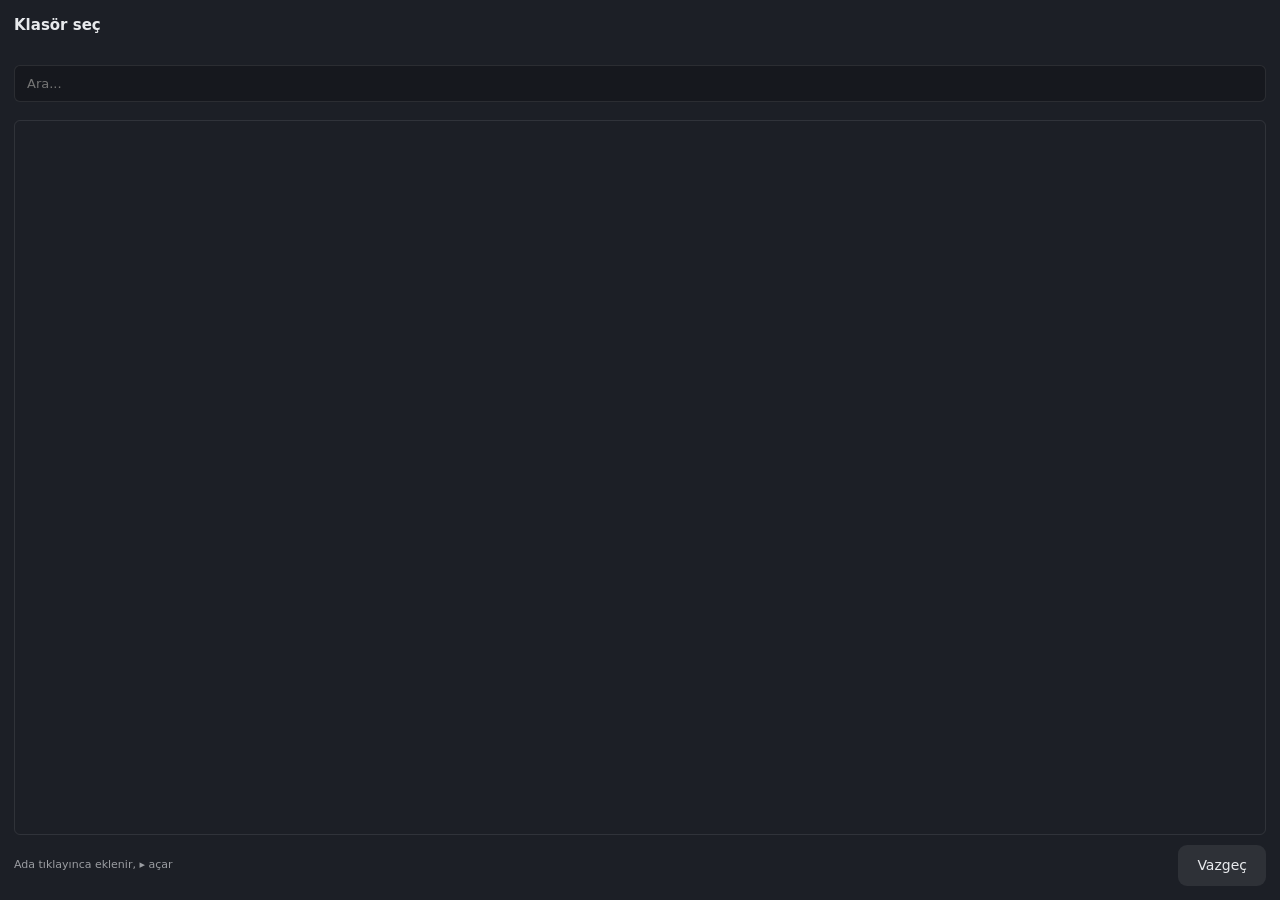
<file: secici.html>
<!DOCTYPE html>
<html lang="tr">
<head>
<meta charset="utf-8">
<title>WSD Speed Dial</title>
<link rel="stylesheet" href="css/wsd.css">
<style>
    /* Sag tik "Klasor sec..." penceresi (1.5.2). Ana sayfanin duvar
       kagidi/serit duzeni yok; yalnizca agac + arama. */
    html, body { height: 100%; }
    body { background: #1c1f26; overflow: hidden; display: flex; flex-direction: column; padding: 14px; box-sizing: border-box; gap: 10px; }
    h1 { margin: 0; font-size: 15px; font-weight: 600; }
    #secAdres { margin: -4px 0 0; font-size: 11.5px; color: var(--metin-sonuk); white-space: nowrap; overflow: hidden; text-overflow: ellipsis; }
    #secSuz { width: 100%; box-sizing: border-box; }
    #secListe { flex: 1; max-height: none; margin: 0; }
    #secListe li .tasiAd { flex: 1; }
    #secListe li:hover .tasiAd { text-decoration: underline; text-underline-offset: 3px; }
    /* Ok genis tiklama alani: ada tiklamak EKLER, yanlislikla eklenmesin */
    #secListe .tasiOk { width: 22px; height: 22px; line-height: 22px; border-radius: 4px; font-size: 12px; }
    #secListe li.dalli .tasiOk:hover { background: rgba(255,255,255,.12); }
    .secAlt { display: flex; justify-content: flex-end; gap: 8px; }
    .secIpucu { font-size: 11px; color: var(--metin-sonuk); margin-right: auto; align-self: center; }
</style>
</head>
<body>
    <h1 data-c="klasorSec">Klasör seç</h1>
    <p id="secAdres"></p>
    <input type="text" id="secSuz" class="yonetSuz" placeholder="Ara..." data-c-placeholder="grupAra" autocomplete="off" spellcheck="false">
    <ul id="secListe" class="tasiListe"></ul>
    <div class="secAlt">
        <span class="secIpucu" data-c="klasorSecIpucu">Ada tıklayınca eklenir, ▸ açar</span>
        <button id="secIptal" class="dugme" data-c="vazgec">Vazgeç</button>
    </div>
    <script type="module" src="js/secici.js"></script>
</body>
</html>
</file>
<file: css/wsd.css>
/* ============================================================
   WSD Speed Dial - tasarim sistemi
   Kutuphane yok: her yeni sekmede yuklenen bir sayfada 200 KB'lik
   CSS cercevesi tasimak anlamsiz. Bunun yerine tutarli bir olcek.
   ============================================================ */

:root {
    /* Renkler - tek kaynak */
    --zemin:        #14161a;
    --yuzey:        #1c1f26;
    --yuzey-2:      #22262e;
    --metin:        #e8eaed;
    --metin-sonuk:  rgba(232, 234, 237, 0.62);
    --cerceve:      rgba(var(--on),  0.09);
    --cerceve-guclu:rgba(var(--on),  0.16);
    --vurgu:        #4d7ea8;
    --vurgu-parlak: #5d93c2;
    --tehlike:      #d9534f;

    /* TEMA (1.5.5): acik modda html.acikMod bunlari degistiriyor.
       --on: zemin uzerindeki saydam beyaz/siyah katmanlarin rengi
       (koyu modda beyaz, acik modda siyah) - rgba(var(--on), .1) */
    --on:           255, 255, 255;
    --yuzey-rgb:    28, 31, 38;
    --zemin-rgb:    20, 22, 26;
    --ui-metin:     #e8eaed;
    --ui-metin-sonuk: rgba(232, 234, 237, 0.62);

    /* Bosluk olcegi - 4'un katlari */
    --b1: 4px;  --b2: 8px;  --b3: 12px;
    --b4: 16px; --b5: 24px; --b6: 32px;

    /* Kose yaricapi */
    --k1: 6px;  --k2: 9px;  --k3: 14px;  --k-hap: 9px;

    /* Yukselti */
    --golge-1: 0 1px 2px rgba(0,0,0,.3);
    --golge-2: 0 6px 18px rgba(0,0,0,.35);
    --golge-3: 0 18px 48px rgba(0,0,0,.5);

    /* Gecis - tek sure, tutarli his */
    --gecis: 160ms cubic-bezier(.4, 0, .2, 1);

    /* Kart olculeri (ayarlardan degisebilir) */
    --baslik-boyut: 13px;
    --kart-en: 250px;
    --kart-gorsel-boy: 156px;      /* en * oran carpani - JS hesapliyor */
    --kart-kose: 7px;
    /* Yan arac seridi: kapaliyken gorunen genislik ve fare hedefini
       buyuten saydam kenarlik */
    --yan-gorunur: 12px;
    --yan-hedef: 30px;
    --kart-bosluk-yatay: 3px;
    --kart-bosluk-dikey: 12px;
    --kart-cerceve: 1px;
    --kart-cerceve-rengi: #6a6a6a;
    --kart-cerceve-hover: #576a80;
    --kart-zemin: #22262e;
    --grup-kose: 9px;
    --grup-olcek: 1;
    --grup-zemin: rgba(var(--on), .06);
    --izgara-en: none;
}

* { box-sizing: border-box; }

/* Zemin rengi HTML'de: body opak olursa z-index:-1 olan duvar kagidi
   katmani onun arkasinda kalip hic gorunmuyor. */
html { background: var(--zemin); }

body {
    margin: 0;
    min-height: 100vh;
    /* Yan arac seridi kapaliyken sag kenarin disina tasiyor; yatay
       kaydirma cubugu beliriyor ve sayfa genisligi oynadikca fare
       seritten dusup tekrar yakaliyordu - acilip kapanma bundandi */
    overflow-x: hidden;
    background: transparent;
    color: var(--metin);
    font: 400 14px/1.5 system-ui, -apple-system, 'Segoe UI', Roboto, sans-serif;
    -webkit-font-smoothing: antialiased;
}

/* --- Kaydirma cubugu: ince, sayfa temasina uygun --- */
* { scrollbar-width: thin; scrollbar-color: var(--cerceve-guclu) transparent; }
*::-webkit-scrollbar { width: 10px; height: 10px; }
*::-webkit-scrollbar-track { background: transparent; }
*::-webkit-scrollbar-thumb {
    background: var(--cerceve-guclu);
    border-radius: 999px;
    border: 3px solid transparent;
    background-clip: content-box;
}
*::-webkit-scrollbar-thumb:hover { background: rgba(var(--on), .3); background-clip: content-box; }

/* ============ Zemin ============ */
/* isolation: katman ici karisim modlari sayfaya tasmasin */
#zeminKatmani {
    position: fixed;
    inset: 0;
    z-index: -1;
    overflow: hidden;
    isolation: isolate;
}
#zeminGorsel {
    width: 100%;
    height: 100%;
    object-fit: cover;
    filter: var(--zemin-filtre, none);
}
/* Gorsel yokken gradyan zemin - ayni filtre bunda da (1.5.6) */
#zeminDesen {
    position: absolute;
    inset: 0;
    display: none;
    filter: var(--zemin-filtre, none);
}

/* Iki renk boya katmanlari - goruntunun uzerine biniyor */
#boyaGolge, #boyaIsik {
    position: absolute;
    inset: 0;
    pointer-events: none;
    opacity: 0;
    transition: opacity var(--gecis);
}
#boyaGolge { mix-blend-mode: multiply; }
#boyaIsik  { mix-blend-mode: screen; }

/* ============ Ust serit ============ */
/* Grup seridi SABIT: sayfa kaydirilinca yerinde kalir.
   `position: sticky` degil `fixed` - sticky, kart alani kisa oldugunda
   ust bosluk birakip zipliyor. */
#ustSerit {
    position: fixed;
    top: 0;
    left: 0;
    right: 0;
    display: flex;
    align-items: center;
    gap: var(--b4);
    padding: 8px var(--b4) 8px var(--b3);
    background: linear-gradient(to bottom,
        rgba(var(--zemin-rgb), .82), rgba(var(--zemin-rgb), 0));
    z-index: 44;
}

/* Kart alani ust boslugu asagida (#kartAlani kuralinda) veriliyor -
   burada tekrar tanimlamak sonraki kural tarafindan eziliyordu. */

#grupSeridi {
    display: flex;
    gap: var(--b1);
    flex: 1;
    overflow-x: auto;
    scrollbar-width: none;
}
#grupSeridi::-webkit-scrollbar { display: none; }

.grupSekme {
    display: inline-flex;
    align-items: center;
    gap: var(--b2);
    /* Olcek tek degiskenden: `transform: scale` kullanmiyoruz cunku
       o metni bulaniklastirip tiklama alanini kaydiriyor. */
    padding: calc(5px * var(--grup-olcek)) calc(10px * var(--grup-olcek));
    font-size: calc(14px * var(--grup-olcek));
    border: 1px solid transparent;
    border-radius: var(--grup-kose);
    background: transparent;
    color: var(--grup-yazi, var(--metin-sonuk));
    font: inherit;
    font-weight: 500;
    cursor: pointer;
    white-space: nowrap;
    transition: background var(--gecis), color var(--gecis), border-color var(--gecis);
}
.grupSekme        { background: var(--grup-zemin); }
.grupSekme:hover  { filter: brightness(1.5); color: var(--grup-yazi-hover, var(--metin)); }
.grupSekme.aktif  {
    background: var(--grup-aktif-rengi);
    border-color: var(--cerceve);
    color: var(--grup-aktif-yazi, var(--vurgu-yazi, var(--metin)));
    filter: none;
}

.grupSayi {
    font-size: 11px;
    font-weight: 600;
    padding: 1px 6px;
    border-radius: var(--k-hap);
    background: rgba(var(--on), .10);
    opacity: .75;
}

.araclarBtn {
    display: inline-flex;
    align-items: center;
    justify-content: center;
    min-width: 36px;
    height: 36px;
    border: 0;
    border-radius: var(--k2);
    background: transparent;
    color: var(--metin-sonuk);
    font-size: 16px;
    cursor: pointer;
    transition: background var(--gecis), color var(--gecis);
}
.araclarBtn:hover { background: rgba(var(--on), .08); color: var(--metin); }

/* ============ Kart izgarasi ============ */
/* Ust bosluk sabit seridin yuksekligi kadar */
#kartAlani { padding: 52px var(--b5) var(--b6); }

.kartIzgara {
    display: grid;
    grid-template-columns: repeat(auto-fill, var(--kart-en));
    /* Yatay ve dikey bosluk AYRI ayarlanabiliyor */
    column-gap: var(--kart-bosluk-yatay);
    row-gap: var(--kart-bosluk-dikey);
    justify-content: center;
    /* Sutun siniri toplam genislikten geliyor; dar ekranda kendiliginden
       daha az sutun olusuyor. */
    max-width: var(--izgara-en);
    margin: 0 auto;
}

/* Yukseklik SABIT degil: gorsel kutusu orandan geliyor, baslik ayrica
   yer kapliyor. Boylece oran degisince kart kendiliginden uyum sagliyor. */
.kart {
    display: block;
    position: relative;
    border-radius: var(--kart-kose);
    text-decoration: none;
    color: inherit;
}

.kartGovde { display: flex; flex-direction: column; height: 100%; border-radius: inherit; }

.kartBaslik {
    padding: 0 var(--b3) var(--b1);
    text-align: center;
    white-space: nowrap;
    overflow: hidden;
    text-overflow: ellipsis;
    font-size: var(--baslik-boyut);
    /* Renk / stil / golge ayarlardan (Kartlar > Baslik, 1.5.2) */
    color: var(--baslik-renk, var(--metin-sonuk));
    font-weight: var(--baslik-kalinlik, 400);
    font-style: var(--baslik-egik, normal);
    text-shadow: var(--baslik-golge, 1px 1px 2px #4d4c4c);
    transition: color var(--gecis);
}
.kart:hover .kartBaslik { color: var(--baslik-renk-hover, var(--metin)); }

.kartGorsel {
    position: relative;
    height: var(--kart-gorsel-boy);
    border-radius: inherit;
    background-color: var(--kart-zemin);
    /* cover = kirp, contain = sigdir (ayardan). contain'de ortala,
       cover'da usttten hizala (baslik/logo genelde ustte) */
    background-size: var(--gorsel-yerlesim, cover);
    /* 1.5.3: yorumdaki niyet "kirpmada ustten hizala" idi ama konum 50% 50%
       kalmisti - 4:3 ekran goruntusu 16:10 kartta USTTEN ve ALTTAN esit
       kirpiliyor, sitenin ust menusu/logosu kayboluyordu. */
    background-position: var(--gorsel-konum, 50% 0);
    background-repeat: no-repeat;
    /* Cerceve icin `border` degil inset golge: kutu olcusunu buyutmuyor,
       dolayisiyla kalinlik degisince izgara kaymiyor. */
    box-shadow: inset 0 0 0 var(--kart-cerceve) var(--kart-cerceve-rengi), var(--golge-1);
    transition: box-shadow var(--gecis);
}
.kart:hover .kartGorsel {
    box-shadow: inset 0 0 0 var(--kart-cerceve) var(--kart-cerceve-hover), var(--golge-2);
}

.kartRenk {
    position: absolute;
    left: var(--b3); right: var(--b3); bottom: 0;
    height: 3px;
    border-radius: 3px 3px 0 0;
}

/* "+" karti normal kart yapisini kullaniyor (bkz. cizim.js):
   baslik satiri yer kapliyor, cerceve yalnizca gorsel kutusunda. */
.ekleKart {
    border: 0;
    background: transparent;
    padding: 0;
    cursor: pointer;
    font: inherit;
}

.ekleKutu {
    height: var(--kart-gorsel-boy);
    display: flex;
    align-items: center;
    justify-content: center;
    border: 1px dashed var(--cerceve-guclu);
    border-radius: var(--kart-kose);
    color: var(--metin-sonuk);
    font-size: 26px;
    font-weight: 300;
    line-height: 1;
    transition: background var(--gecis), color var(--gecis), border-color var(--gecis);
}
.ekleKart:hover .ekleKutu {
    background: rgba(var(--on), .04);
    color: var(--metin);
    border-color: var(--vurgu);
}

/* Sag tiklanan kart */
.kart.menuHedef .kartGorsel { box-shadow: inset 0 0 0 100vmax rgba(0,0,0,.6); }

/* Aramadan gruba gidilince ARANAN KART (1.5.7): spot isigi. Diger kartlar
   soluk, aranan kart buyuk + cift cerceve (beyaz + vurgu) + etiket.
   `outline` bilerek: kart golgeleri box-shadow kullaniyor. */
.kart { transition: opacity 280ms ease, filter 280ms ease, transform 280ms cubic-bezier(.2,.8,.3,1); }
body.kartOdakta .kart:not(.aramaBulunan) { opacity: .22; filter: grayscale(.7); }
.kart.aramaBulunan { z-index: 6; transform: scale(1.08); }
.kart.aramaBulunan .kartGorsel {
    outline: 3px solid #fff;
    outline-offset: 3px;
    box-shadow: 0 0 0 9px var(--vurgu), 0 18px 48px rgba(0, 0, 0, .55) !important;
    animation: aramaBulunan 900ms ease-in-out 3;
}
@keyframes aramaBulunan {
    0%, 100% { outline-offset: 3px; }
    50%      { outline-offset: 9px; }
}
.bulunanEtiket {
    position: absolute; left: 50%; top: 0; z-index: 7;
    transform: translate(-50%, calc(-100% - 16px));
    padding: 4px 11px; border-radius: 999px; white-space: nowrap;
    background: var(--vurgu); color: var(--vurgu-yazi, #fff);
    font-size: 12px; font-weight: 700; letter-spacing: .02em;
    box-shadow: 0 4px 14px rgba(0, 0, 0, .35);
    animation: etiketGel 260ms cubic-bezier(.2,.8,.3,1);
    pointer-events: none;
}
.bulunanEtiket::after {
    content: ''; position: absolute; left: 50%; bottom: -5px; width: 10px; height: 10px;
    background: inherit; transform: translateX(-50%) rotate(45deg); border-radius: 2px;
}
.bulunanEtiket.gidiyor { opacity: 0; transition: opacity 280ms ease; }
@keyframes etiketGel { from { opacity: 0; transform: translate(-50%, calc(-100% - 4px)); } }
@media (prefers-reduced-motion: reduce) {
    .kart.aramaBulunan .kartGorsel, .bulunanEtiket { animation: none; }
    .kart.aramaBulunan { transform: none; }
}

/* Gorseli yenilenen kart */
.kart.yenileniyor .kartGorsel::after {
    content: '';
    position: absolute;
    inset: 0;
    border-radius: inherit;
    background: rgba(255, 255, 255, .92) url("data:image/svg+xml,%3Csvg xmlns='http://www.w3.org/2000/svg' width='34' height='34' viewBox='0 0 34 34'%3E%3Ccircle cx='17' cy='17' r='13' fill='none' stroke='%234d7ea8' stroke-width='3' stroke-dasharray='60 20'%3E%3CanimateTransform attributeName='transform' type='rotate' from='0 17 17' to='360 17 17' dur='.9s' repeatCount='indefinite'/%3E%3C/circle%3E%3C/svg%3E") center/34px no-repeat;
}

/* ============ Perde ============ */
#perde {
    position: fixed;
    inset: 0;
    background: rgba(0,0,0,.45);
    z-index: 50;
}

/* ============ Pencereler ============ */
/* Pencerenin KENDI arka plani YOK: karartmayi #perde yapiyor.
   Sebep katman baglami - `.pencere` kendi arka planiyla z-index alinca
   icindeki hicbir sey disaridaki bir elemani (isaretli kart) gecemiyordu.
   Simdi sira duz: #perde (70) < isaretli kart (71) < .pencere (72). */
.pencere {
    position: fixed;
    inset: 0;
    display: flex;
    align-items: center;
    justify-content: center;
    background: transparent;
    pointer-events: none;      /* bosluga tiklama perdeye gecsin */
    z-index: 72;
    animation: belir 140ms ease;
}
.pencere > * { pointer-events: auto; }
.pencere[hidden] { display: none; }

@keyframes belir { from { opacity: 0 } to { opacity: 1 } }
@keyframes yukari { from { opacity: 0; transform: translateY(10px) scale(.98) } to { opacity: 1; transform: none } }

.pencereIc {
    background: var(--yuzey);
    border: 1px solid var(--cerceve);
    border-radius: var(--k3);
    box-shadow: var(--golge-3);
    padding: var(--b5);
    width: min(440px, 94vw);
    max-height: 92vh;
    overflow-y: auto;
    animation: yukari 180ms cubic-bezier(.2, .8, .3, 1);
}
.pencereIc h2 {
    margin: 0 0 var(--b4);
    font-size: 16px;
    font-weight: 600;
    letter-spacing: -.01em;
}

/* --- Form alanlari --- */
.alan { display: block; margin-bottom: var(--b4); }
/* `display: block` [hidden] ozelligini eziyordu: onay penceresinde
   gizlenmesi gereken giris alani gorunur kaliyordu. */
.alan[hidden] { display: none; }
.alan > span {
    display: block;
    margin-bottom: var(--b2);
    font-size: 12px;
    font-weight: 500;
    color: var(--metin-sonuk);
}

.alan input,
.alan select {
    width: 100%;
    background: rgba(var(--on), .05);
    border: 1px solid var(--cerceve);
    border-radius: var(--k2);
    padding: 9px 12px;
    color: var(--metin);
    font: inherit;
    transition: border-color var(--gecis), background var(--gecis);
}
.alan input:hover, .alan select:hover { background: rgba(var(--on), .07); }
.alan input:focus, .alan select:focus {
    outline: none;
    border-color: var(--vurgu);
    background: rgba(var(--on), .08);
}

/* --- Dugmeler --- */
.dugme {
    border: 1px solid transparent;
    border-radius: var(--k2);
    padding: 9px 18px;
    background: rgba(var(--on), .08);
    color: var(--metin);
    font: inherit;
    font-weight: 500;
    cursor: pointer;
    transition: background var(--gecis), transform var(--gecis);
}
.dugme:hover  { background: rgba(var(--on), .14); }
.dugme:active { transform: translateY(1px); }
.dugme.birincil { background: var(--vurgu); }
.dugme.birincil:hover { background: var(--vurgu-parlak); }
.dugme.tehlikeli { background: var(--tehlike); }
.dugme.tehlikeli:hover { background: #e2635f; }

.pencereAlt {
    display: flex;
    gap: var(--b3);
    margin-top: var(--b5);
}
.pencereAlt .dugme { flex: 1; }

/* --- Renk etiketi --- */
.renkSirasi { display: flex; gap: var(--b3); flex-wrap: wrap; }

.renkNokta {
    width: 30px; height: 30px;
    border: 0; padding: 0;
    border-radius: 50%;
    cursor: pointer;
    transition: transform var(--gecis);
}
.renkNokta:hover { transform: scale(1.14); }
/* outline kullaniyoruz: border nokta olcusunu degistirip sirayi kaydirir */
.renkNokta.secili { outline: 2px solid rgba(var(--on), .85); outline-offset: 3px; }
.renkNokta.bos {
    background: var(--yuzey-2);
    border: 1px solid var(--cerceve-guclu);
    color: var(--metin-sonuk);
    font-size: 14px;
    line-height: 1;
}

/* --- Karusel --- */
.karusel { display: flex; align-items: center; gap: var(--b2); margin: var(--b5) 0 var(--b3); }

.karuselOk {
    border: 0;
    background: transparent;
    color: var(--metin);
    font-size: 20px;
    line-height: 1;
    padding: var(--b2) var(--b1);
    cursor: pointer;
    opacity: .45;
    flex-shrink: 0;
    transition: opacity var(--gecis);
}
.karuselOk:hover:not(:disabled) { opacity: 1; }
.karuselOk:disabled { opacity: .12; cursor: default; }

.karuselOnizleme {
    flex: 1;
    aspect-ratio: var(--kart-oran, 16 / 10);
    border-radius: var(--k2);
    /* Onizlemede `contain`: gorselin TAMAMI gorunsun, kirpma olmasin -
       kullanici adayin gercek oranini gorup dogru karar versin */
    background: var(--kart-zemin, #22262e) center/contain no-repeat;
    box-shadow: var(--golge-2);
    position: relative;
}
/* Secili adayi kaldir (1.6.3) - onizlemenin ustune gelince gorunur */
.karuselSil {
    position: absolute; top: 6px; right: 6px;
    width: 26px; height: 26px; border-radius: 50%;
    border: 0; cursor: pointer;
    font-size: 18px; line-height: 26px; padding: 0;
    color: #fff; background: rgba(0, 0, 0, .55);
    opacity: 0; transition: opacity .15s, background .15s;
}
.karuselOnizleme:hover .karuselSil, .karuselSil:focus-visible { opacity: 1; }
.karuselSil:hover { background: #c0392b; }
@media (hover: none) { .karuselSil { opacity: 1; } }
/* Kilit (1.6.3): kilitliyken hep gorunur, acikken ustune gelince */
.karuselKilit {
    position: absolute; top: 6px; left: 6px;
    height: 26px; min-width: 26px; border-radius: 13px;
    border: 0; cursor: pointer; padding: 0 6px;
    display: inline-flex; align-items: center; justify-content: center;
    color: #fff; background: rgba(0, 0, 0, .55);
    opacity: 0; transition: opacity .15s, background .15s;
}
.karuselKilit[hidden] { display: none; }
.karuselKilit .kilitHalka { transition: transform .15s; transform-origin: 16px 11px; }
.karuselKilit:not(.kilitli) .kilitHalka { transform: translateX(-4px) translateY(-2px) rotate(-18deg); }
.karuselKilit.kilitli { opacity: 1; background: var(--vurgu, #3b82f6); }
.karuselOnizleme:hover .karuselKilit, .karuselKilit:focus-visible { opacity: 1; }
@media (hover: none) { .karuselKilit { opacity: 1; } }

.karuselNoktalar {
    display: flex;
    justify-content: center;
    gap: var(--b2);
    margin-bottom: var(--b4);
    min-height: 8px;
}
.karuselNokta {
    width: 7px; height: 7px;
    border: 0; padding: 0;
    border-radius: 50%;
    background: rgba(var(--on), .2);
    cursor: pointer;
    transition: background var(--gecis), transform var(--gecis);
}
.karuselNokta:hover { transform: scale(1.3); }
.karuselNokta.secili { background: var(--vurgu-parlak); }

/* --- Gorsel araclari --- */
.gorselAraclari {
    display: grid;
    grid-template-columns: repeat(4, 1fr);
    gap: var(--b2);
    margin-bottom: var(--b4);
}

.gorselDugme {
    display: flex;
    flex-direction: column;
    align-items: center;
    gap: var(--b2);
    padding: var(--b3) var(--b1);
    border: 1px solid var(--cerceve);
    border-radius: var(--k2);
    background: rgba(var(--on), .03);
    color: var(--metin-sonuk);
    font-size: 11px;
    line-height: 1.3;
    text-align: center;
    cursor: pointer;
    transition: background var(--gecis), color var(--gecis), border-color var(--gecis);
}
.gorselDugme:hover {
    background: rgba(var(--on), .08);
    color: var(--metin);
    border-color: var(--cerceve-guclu);
}
.gdSimge { font-size: 17px; }

/* ============ Menuler ============ */
.menu {
    position: fixed;
    margin: 0;
    padding: var(--b1);
    list-style: none;
    background: var(--yuzey-2);
    border: 1px solid var(--cerceve);
    border-radius: var(--k2);
    box-shadow: var(--golge-3);
    min-width: 196px;
    z-index: 80;
    animation: belir 100ms ease;
}
.menu[hidden] { display: none; }
.menu li {
    padding: 8px var(--b3);
    border-radius: var(--k1);
    cursor: pointer;
    font-size: 13px;
    transition: background var(--gecis);
}
.menu li:hover { background: rgba(var(--on), .09); }
.menu li.yikici { color: #e2706c; }
.menu li.yikici:hover { background: rgba(217,83,79,.16); }

/* ============ Ayar paneli ============ */
/* Panel HER ZAMAN DOM'da duruyor; `hidden` ile degil `transform` ile
   gizleniyor. `display:none` gecis animasyonunu iptal ettigi icin
   kapanis efekti gorunmuyordu.
   `visibility` gecikmeli kapaniyor ki panel disari kayarken gorunur kalsin. */
/* Panel acikken SAYFA kaydirmasi kilitleniyor: iki kaydirma cubugu
   yan yana cikip birbirine karisiyordu. `overflow: hidden` cubugu
   tumden kaldirdigi icin icerik saga kayiyor - `scrollbar-gutter`
   o yeri ayirtip kaymayi onluyor.
   1.6.6: yer YALNIZCA sayfa gercekten kayiyorsa ve panel/pencere
   acikken ayriliyor. Hep ayrildiginda kaydirma olmayan sayfada sagda
   bos bir serit ("cizgi") gorunuyordu. */
html.kaydirmali:has(body.ayarAcik),
html.kaydirmali:has(body.pencereAcik) { scrollbar-gutter: stable; }
body.ayarAcik,
body.pencereAcik { overflow: hidden; }

#ayarPanel {
    position: fixed;
    top: 0; right: 0; bottom: 0;
    width: min(400px, 94vw);
    background: var(--yuzey);
    border-left: 1px solid var(--cerceve);
    box-shadow: var(--golge-3);
    padding: var(--b4) var(--b5) var(--b6);
    overflow-y: auto;
    z-index: 60;

    transform: translateX(100%);
    visibility: hidden;
    transition: transform 260ms cubic-bezier(.2, .8, .3, 1),
                visibility 0s linear 260ms;
}

#ayarPanel.acik {
    transform: none;
    visibility: visible;
    transition: transform 260ms cubic-bezier(.2, .8, .3, 1),
                visibility 0s;
}

/* Perde de birlikte solsun */
#perde {
    opacity: 0;
    visibility: hidden;
    transition: opacity 220ms ease, visibility 0s linear 220ms;
}
#perde.acik {
    opacity: 1;
    visibility: visible;
    transition: opacity 220ms ease, visibility 0s;
}

.ayarBaslik {
    display: flex;
    align-items: center;
    justify-content: space-between;
    margin-bottom: var(--b2);
}
/* Baslik ve kapatma dugmesi AYNI hizada: h2'nin satir yuksekligi
   dugmeden farkli oldugu icin dugme asagi kayiyordu. */
.ayarBaslik h2 {
    margin: 0;
    font-size: 17px;
    font-weight: 600;
    line-height: 36px;
}
#ayarKapat {
    width: 36px;
    height: 36px;
    margin-right: -8px;
    font-size: 18px;
    line-height: 1;
}

.ayarBolum {
    margin: var(--b5) 0 var(--b3);
    font-size: 11px;
    font-weight: 600;
    letter-spacing: .06em;
    text-transform: uppercase;
    color: var(--metin-sonuk);
}

.ayarSatir {
    display: grid;
    grid-template-columns: 1fr auto;
    align-items: center;
    gap: var(--b3);
    padding: var(--b3) 0;
    border-bottom: 1px solid rgba(var(--on), .045);
    font-size: 13px;
}
.ayarSatir:last-child { border-bottom: 0; }

/* Kaydiricili satir: etiket | cubuk | deger AYNI satirda.
   Once cubuk tam genislik kapliyordu ve deger alt satira dusuyordu -
   panelde gereksiz yer harciyordu. */
.ayarSatir:has(input[type=range]) {
    /* Etiket sutunu en fazla %45 (1.6.5): aciklamali uzun etiket "auto" ile
       tum yeri aliyor, cubuk 4 px'e inip tutulamaz oluyordu (Kenar Boslugu) */
    grid-template-columns: minmax(90px, 45%) minmax(80px, 1fr) 34px;
}
.ayarSatir input[type=range] {
    width: 100%;
    min-width: 80px;
    accent-color: var(--vurgu);
    height: 4px;
}
.ayarSatir output {
    font-size: 12px;
    color: var(--metin-sonuk);
    text-align: right;
    font-variant-numeric: tabular-nums;
}

.ayarSatir select,
.ayarSatir input[type=number] {
    background: rgba(var(--on), .05);
    color: var(--metin);
    border: 1px solid var(--cerceve);
    border-radius: var(--k1);
    padding: 6px 9px;
    font: inherit;
    font-size: 13px;
    max-width: 200px;
    transition: border-color var(--gecis);
}
.ayarSatir select:focus,
.ayarSatir input[type=number]:focus { outline: none; border-color: var(--vurgu); }

/* ============ Bildirim ============ */
#bildirim {
    position: fixed;
    left: 50%;
    bottom: var(--b6);
    transform: translateX(-50%) translateY(8px);
    background: var(--yuzey-2);
    border: 1px solid var(--cerceve);
    box-shadow: var(--golge-2);
    padding: 11px 20px;
    border-radius: var(--k2);
    font-size: 13px;
    opacity: 0;
    pointer-events: none;
    transition: opacity var(--gecis), transform var(--gecis);
    z-index: 90;
}
#bildirim.gorunur { opacity: 1; transform: translateX(-50%); }

/* ============ Onay penceresi ============ */
#onayPencere .pencereIc { width: min(380px, 92vw); }
#onayMetin {
    margin: 0;
    color: var(--metin-sonuk);
    font-size: 13.5px;
    line-height: 1.6;
}
#onayGiris { margin-top: var(--b4); }

/* --- Ikonlu menu --- */
.menuIkonlu li {
    display: flex;
    align-items: center;
    gap: var(--b3);
    padding: 9px var(--b3);
}
.menuIkonlu svg {
    width: 17px;
    height: 17px;
    flex-shrink: 0;
    /* Temanin ana rengi (1.5.9) - metin icin ayarlanmis tonu, her modda okunur */
    color: var(--menu-ikon-rengi, var(--vurgu-metin, var(--vurgu-parlak, #6cc04a)));
}
.menuIkonlu li.yikici svg { color: #e2706c; }

/* --- Not penceresi --- */
.alan textarea {
    width: 100%;
    background: rgba(var(--on), .05);
    border: 1px solid var(--cerceve);
    border-radius: var(--k2);
    padding: 10px 12px;
    color: var(--metin);
    font: inherit;
    line-height: 1.55;
    resize: vertical;
    min-height: 90px;
    transition: border-color var(--gecis), background var(--gecis);
}
.alan textarea:focus {
    outline: none;
    border-color: var(--vurgu);
    background: rgba(var(--on), .08);
}

/* Notu olan kartta kose isareti */
.kart.notlu .kartGorsel::before {
    content: '';
    position: absolute;
    top: 0; right: 0;
    width: 0; height: 0;
    border-style: solid;
    border-width: 0 18px 18px 0;
    border-color: transparent #e8c53a transparent transparent;
    border-top-right-radius: var(--kart-kose);
    z-index: 1;
}

/* Devre disi menu ogesi - gizlemek yerine soluk: menu duzeni sabit kalsin */
.menu li.pasif {
    opacity: .32;
    cursor: default;
    pointer-events: none;
}

/* --- Kart uzeri arac seridi --- */
.kartAraclari {
    position: absolute;
    top: -6px;
    left: 50%;
    transform: translateX(-50%) translateY(-4px);
    display: flex;
    gap: 3px;
    padding: 3px;
    border-radius: var(--k2);
    background: rgba(var(--yuzey-rgb), .96);
    border: 1px solid var(--cerceve-guclu);
    box-shadow: var(--golge-2);
    opacity: 0;
    visibility: hidden;
    transition: opacity var(--gecis), transform var(--gecis), visibility 0s linear var(--gecis);
    z-index: 5;
}

.kart:hover .kartAraclari,
.kartAraclari:hover {
    opacity: 1;
    visibility: visible;
    transform: translateX(-50%) translateY(0);
    transition: opacity var(--gecis), transform var(--gecis), visibility 0s;
}

/* Ayardan kapatilinca hic gorunmesin */
body.araclarKapali .kartAraclari { display: none; }

.kartArac {
    display: inline-flex;
    align-items: center;
    justify-content: center;
    width: 30px;
    height: 30px;
    border: 0;
    border-radius: var(--k1);
    background: transparent;
    color: var(--metin-sonuk);
    cursor: pointer;
    transition: background var(--gecis), color var(--gecis);
}
.kartArac svg { width: 15px; height: 15px; }
.kartArac:hover { background: rgba(var(--on), .12); color: var(--metin); }
.kartArac[data-arac="sil"]:hover { background: rgba(217,83,79,.22); color: #e2706c; }
.kartArac.pasif { opacity: .3; pointer-events: none; }


/* ============ Yan arac seridi ============ */
#yanArac {
    position: fixed;
    top: 50%;
    right: 0;
    /* KENARA CEKILI durur: dar ekranda kartlarin uzerine biniyordu.
       Izgaraya pay birakmak duzeni bozuyordu, bu yuzden serit kendisi
       geri cekiliyor - fare yaklasinca aciliyor. */
    /* Saydam kenarlik da genislige dahil - onu da eklemezsek serit
       tamamen ekran disinda kaliyor */
    transform: translateY(-50%)
               translateX(calc(100% - var(--yan-gorunur) - var(--yan-hedef)));
    /* Acilma/kapanma zamanlamasi JS'te (yakinlik olcumu + bekleme) */
    display: flex;
    flex-direction: column;
    gap: var(--b1);
    padding: var(--b2) 6px;
    background: rgba(var(--yuzey-rgb), .92);
    border: 1px solid var(--cerceve);
    border-right: 0;
    /* Fare hedefini buyuten SAYDAM kenarlik: serit yalnizca 11px
       gorunuyor ve kaydirma cubuguyla ayni hizada oldugu icin
       tutturmak zordu. background-clip sayesinde zemin bu alana
       tasmiyor, gorunum degismiyor. */
    border-left: var(--yan-hedef) solid transparent;
    border-top: 16px solid transparent;
    border-bottom: 16px solid transparent;
    background-clip: padding-box;
    /* Kose yaricapi DIS kutuya gore hesaplaniyor; saydam kenarlik
       kadar buyutulunce gorunen kenar eski yuvarlakligini koruyor */
    /* Yan panel kose ayarinin DISINDA (1.5.1): sabit 9px */
    border-radius: calc(9px + var(--yan-hedef)) 0 0 calc(9px + var(--yan-hedef)) /
                   calc(9px + 16px) 0 0 calc(9px + 16px);
    /* box-shadow dis kutuyu izliyor ve saydam alanin etrafina golge
       cizerdi; drop-shadow yalnizca gercekten boyanan yuzeyi izliyor */
    filter: drop-shadow(0 4px 14px rgba(0, 0, 0, .45));
    z-index: 40;
}

.yanBtn {
    display: inline-flex;
    align-items: center;
    justify-content: center;
    width: 34px;
    height: 34px;
    border: 0;
    border-radius: 6px;
    background: transparent;
    color: var(--metin-sonuk);
    cursor: pointer;
    transition: background var(--gecis), color var(--gecis);
}
.yanBtn svg { width: 18px; height: 18px; }
.yanBtn:hover { background: rgba(var(--on), .10); color: var(--metin); }
.yanBtn.kapali { color: rgba(var(--on), .28); }

/* ============ Ayar paneli - gorunum ogeleri ============ */

/* Panel acikken yan serit ustte kalmasin */
body.ayarAcik #yanArac { opacity: 0; pointer-events: none; }
#yanArac { transition: opacity var(--gecis), transform var(--gecis); }

/* .acik sinifini JS veriyor; :hover yedek olarak duruyor */
#yanArac.acik,
#yanArac:hover,
#yanArac:focus-within { transform: translateY(-50%) translateX(0); }

/* Kapaliyken tutamak belli olsun; dugmeler solukta duruyor */
#yanArac::before {
    content: '';
    position: absolute;
    top: 50%;
    left: 3px;
    width: 3px;
    height: 34px;
    transform: translateY(-50%);
    border-radius: 999px;
    background: var(--cerceve);
    transition: opacity var(--gecis);
}
#yanArac.acik::before,
#yanArac:hover::before,
#yanArac:focus-within::before { opacity: 0; }

#yanArac .yanBtn { transition: opacity var(--gecis), background var(--gecis), color var(--gecis); }
#yanArac:not(.acik):not(:hover):not(:focus-within) .yanBtn { opacity: .55; }

.ayarSatir.tekSutun { display: block; }

/* --- Anahtar (toggle) --- */
.anahtar {
    appearance: none;
    -webkit-appearance: none;
    width: 38px;
    height: 21px;
    border-radius: 999px;
    background: rgba(var(--on), .14);
    position: relative;
    cursor: pointer;
    transition: background var(--gecis);
    flex-shrink: 0;
}
.anahtar::after {
    content: '';
    position: absolute;
    top: 3px; left: 3px;
    width: 15px; height: 15px;
    border-radius: 50%;
    background: #fff;
    transition: transform var(--gecis);
}
/* Temanin ana rengi (1.5.9). Eskiden sabit maviydi: beyaz vurguda dugme
   okunmuyordu - artik topuz vurgunun ustundeki yazi renginde (beyaz
   vurguda koyu topuz). */
.anahtar:checked { background: var(--vurgu, #4d7ea8); }
.anahtar:checked::after { background: var(--vurgu-yazi, #fff); }
.anahtar:checked::after { transform: translateX(17px); }

/* --- Renk kutusu --- */
.renkKutu {
    appearance: none;
    -webkit-appearance: none;
    width: 46px;
    height: 22px;
    border: 1px solid var(--cerceve);
    border-radius: 999px;
    background: transparent;
    padding: 2px;
    cursor: pointer;
}
.renkKutu::-webkit-color-swatch-wrapper { padding: 0; }
.renkKutu::-webkit-color-swatch { border: 0; border-radius: 999px; }

/* --- Duvar kagidi onizleme --- */
/* Onizleme: uzerine gelince karariyor ve yukleme simgesi beliriyor.
   Simge ::after ile ciziliyor - ayri bir <img> tasimaya gerek yok. */
.duvarOnizleme {
    position: relative;
    display: block;
    width: 100%;
    aspect-ratio: 16 / 9;
    border: 1px solid var(--cerceve);
    border-radius: var(--k2);
    background: linear-gradient(135deg, #4aa3df, #2f6fd0) center/cover no-repeat;
    cursor: pointer;
    padding: 0;
    overflow: hidden;
    transition: border-color var(--gecis);
}
.duvarOnizleme:hover { border-color: var(--vurgu); }

/* Hazir duvar kagitlari (1.6.1) */
.duvarHazirlar { display: grid; grid-template-columns: repeat(3, 1fr); gap: 8px; margin-top: 8px; }
.duvarHazir {
    display: grid; gap: 4px; padding: 3px; border: 1px solid var(--cerceve); border-radius: var(--k1);
    background: transparent; color: var(--metin-sonuk); font: inherit; font-size: 11px; cursor: pointer;
    transition: border-color var(--gecis), color var(--gecis);
}
.duvarHazir i { display: block; aspect-ratio: 16 / 9; border-radius: calc(var(--k1) - 2px); }
.duvarHazir:hover { border-color: var(--cerceve-guclu); color: var(--metin); }
.duvarHazir.secili { border-color: var(--vurgu-parlak); color: var(--metin); }

/* Onizleme katmanlari: ayni filtre ve boya sayfa zemininde ne yapiyorsa
   burada da aynisini yapiyor - ayari degistirirken sonucu goruyorsun. */
.onizlemeGorsel {
    position: absolute;
    inset: 0;
    background: inherit;
    background-size: cover;
    background-position: center;
    filter: var(--zemin-filtre, none);
}
.onizlemeBoya {
    position: absolute;
    inset: 0;
    opacity: 0;
    pointer-events: none;
    transition: opacity var(--gecis);
}
#ayOnizlemeGolge { mix-blend-mode: multiply; }
#ayOnizlemeIsik  { mix-blend-mode: screen; }

/* Karartma katmani */
.duvarOnizleme::before {
    content: '';
    position: absolute;
    inset: 0;
    background: rgba(0, 0, 0, .45);
    opacity: 0;
    transition: opacity var(--gecis);
}

/* Yukleme simgesi */
.duvarOnizleme::after {
    content: '';
    position: absolute;
    inset: 0;
    background: center/38px no-repeat
        url("data:image/svg+xml,%3Csvg xmlns='http://www.w3.org/2000/svg' viewBox='0 0 24 24' fill='none' stroke='%23bfdcf5' stroke-width='1.8' stroke-linecap='round' stroke-linejoin='round'%3E%3Cpath d='M12 16V4'/%3E%3Cpath d='m7 9 5-5 5 5'/%3E%3Cpath d='M4 20h16'/%3E%3C/svg%3E");
    opacity: 0;
    transform: translateY(4px);
    transition: opacity var(--gecis), transform var(--gecis);
}

.duvarOnizleme:hover::before { opacity: 1; }
.duvarOnizleme:hover::after  { opacity: 1; transform: none; }

.duvarAraclari { display: flex; gap: var(--b2); margin-top: var(--b2); }

.miniDugme {
    flex: 1;
    border: 1px solid var(--cerceve);
    border-radius: var(--k1);
    background: rgba(var(--on), .04);
    color: var(--metin-sonuk);
    font: inherit;
    font-size: 12px;
    padding: 6px 10px;
    cursor: pointer;
    transition: background var(--gecis), color var(--gecis);
}
.miniDugme:hover { background: rgba(var(--on), .10); color: var(--metin); }

/* Gizlenen ayar satirlari - .ayarSatir grid oldugu icin [hidden] eziliyordu */
/* `.ayarSatir.tekSutun { display:block }` ile ayni ozgullukte oldugu icin
   sira bagimliligi vardi; !important ile kesinlestiriyoruz. */
.ayarSatir[hidden] { display: none !important; }

/* --- Segment secici --- */
.segment {
    display: flex;
    gap: 2px;
    padding: 2px;
    border: 1px solid var(--cerceve);
    border-radius: var(--k2);
    background: rgba(var(--on), .04);
}
.segBtn {
    border: 0;
    border-radius: var(--k1);
    background: transparent;
    color: var(--metin-sonuk);
    font: inherit;
    font-size: 11.5px;
    line-height: 1.25;
    padding: 6px 12px;
    cursor: pointer;
    transition: background var(--gecis), color var(--gecis);
}
.segBtn:hover  { background: rgba(var(--on), .07); color: var(--metin); }
/* Secili secenek temanin ana renginde (1.5.9) - acma/kapama anahtariyla ayni */
.segBtn.secili { background: var(--vurgu, rgba(var(--on), .14)); color: var(--vurgu-yazi, var(--metin)); }

#ayFiltreKutu[hidden], #ayTonKutu[hidden], #ayIkiKutu[hidden] { display: none; }

/* ============ Katlanabilir ayar bolumleri ============ */
.bolum { border-bottom: 1px solid rgba(var(--on), .05); }
.bolum:last-of-type { border-bottom: 0; }

.bolumBaslik {
    display: flex;
    align-items: center;
    justify-content: space-between;
    width: 100%;
    padding: var(--b4) 0;
    border: 0;
    background: transparent;
    color: var(--metin-sonuk);
    font: inherit;
    font-size: 11px;
    font-weight: 600;
    letter-spacing: .06em;
    text-transform: uppercase;
    cursor: pointer;
    transition: color var(--gecis);
}
.bolumBaslik:hover { color: var(--metin); }

.bolumOk {
    width: 16px;
    height: 16px;
    flex-shrink: 0;
    transition: transform var(--gecis);
}
.bolum.acik .bolumOk { transform: rotate(180deg); }
.bolum.acik .bolumBaslik { color: var(--metin); }

/* Kapali bolumler yer kaplamiyor; acilirken yukseklik animasyonu icin
   grid-template-rows kullaniyoruz - `height: auto` gecis yapmiyor. */
.bolumIc {
    display: grid;
    grid-template-rows: 0fr;
    transition: grid-template-rows 240ms cubic-bezier(.2,.8,.3,1);
}
.bolum.acik .bolumIc { grid-template-rows: 1fr; }

.bolumIc > * { overflow: hidden; min-height: 0; }

/* --- Alt bolum (bolum icinde gruplama) --- */
.altBolum {
    margin: var(--b3) 0 var(--b4);
    padding: var(--b3) 0 0;
    border-top: 1px solid rgba(var(--on), .06);
}
.altBolum[hidden] { display: none; }

.altBaslik {
    margin-bottom: var(--b2);
    font-size: 11px;
    font-weight: 600;
    letter-spacing: .05em;
    text-transform: uppercase;
    color: var(--metin-sonuk);
    opacity: .8;
}

/* --- Bolum basliginda simge --- */
.bolumAd { display: inline-flex; align-items: center; gap: var(--b2); }
.bolumSimge { width: 15px; height: 15px; flex-shrink: 0; opacity: .8; }
.bolum.acik .bolumSimge { opacity: 1; color: var(--vurgu-metin, var(--vurgu-parlak)); }

.altBaslik { display: flex; align-items: center; gap: var(--b2); }
.altBaslik svg { width: 14px; height: 14px; flex-shrink: 0; }

/* --- Satirlarda donusumlu zemin (tablo serisi) --- */
.bolumGovde > .ayarSatir:nth-child(odd),
.altBolum   > .ayarSatir:nth-child(odd),
#ayTonKutu  > .ayarSatir:nth-child(odd),
#ayIkiKutu  > .ayarSatir:nth-child(odd) {
    background: rgba(var(--on),  .022);
}

/* Satirlar panel kenarina yaslanmiyor: iki yanda bosluk kaliyor ve
   satir daha ince. Yuksekligi padding ile kisiyoruz. */
.bolumGovde .ayarSatir,
.altBolum .ayarSatir {
    padding: 7px var(--b3);
    border-radius: var(--k1);
    border-bottom: 0;
}

/* Cizgi yerine bosluk: donusumlu zemin zaten ayirici */
.bolumGovde .ayarSatir + .ayarSatir { margin-top: 2px; }

/* ============ Grup penceresi ============ */
.ikonIzgara {
    display: grid;
    grid-template-columns: repeat(auto-fill, minmax(46px, 1fr));
    gap: var(--b2);
    max-height: 190px;
    overflow-y: auto;
    padding: 2px;
}

.ikonKutu {
    display: flex;
    align-items: center;
    justify-content: center;
    aspect-ratio: 1;
    border: 1px solid var(--cerceve);
    border-radius: var(--k2);
    background: rgba(var(--on), .05);
    color: var(--metin);
    cursor: pointer;
    padding: 0;
    transition: background var(--gecis), border-color var(--gecis), transform var(--gecis);
}
.ikonKutu:hover { background: rgba(var(--on), .12); transform: translateY(-1px); }
.ikonKutu.secili { border-color: var(--vurgu-parlak); background: rgba(93,147,194,.22); }
.ikonKutu svg { width: 21px; height: 21px; }

.ikonEmoji { font-size: 19px; line-height: 1; }
.grupSekme .ikonEmoji { font-size: calc(15px * var(--grup-olcek)); }
.ikonFavicon { width: 20px; height: 20px; border-radius: 3px; }
.grupSekme .ikonFavicon { width: calc(16px * var(--grup-olcek)); height: calc(16px * var(--grup-olcek)); }

/* Etiket / giris / dugme ucusu */
.alan.ikiSutun {
    display: grid;
    grid-template-columns: 86px 1fr auto;
    align-items: center;
    gap: var(--b2);
}
.alan.ikiSutun > span { margin-bottom: 0; }

.kutuDugme {
    width: 38px;
    height: 34px;
    border: 1px solid var(--cerceve);
    border-radius: var(--k2);
    background: rgba(var(--on), .05);
    color: var(--metin);
    cursor: pointer;
    display: flex;
    align-items: center;
    justify-content: center;
    font-size: 17px;
    line-height: 1;
    transition: background var(--gecis), border-color var(--gecis);
}
.kutuDugme:hover { background: rgba(var(--on), .12); }
.kutuDugme.secili { border-color: var(--vurgu-parlak); background: rgba(93,147,194,.22); }

.pencereAlt.dikey { flex-direction: column; gap: var(--b2); }

/* Grup sekmesinde ikon */
.grupSekme .grupIkon { display: inline-flex; align-items: center; }
.grupSekme .grupIkon svg { width: calc(15px * var(--grup-olcek)); height: calc(15px * var(--grup-olcek)); }

/* --- Grup seridi gorunum modlari --- */
.grupSekme .grupIkon { color: var(--grup-ikon-rengi, #9db4cc); }


/* Yalnizca ikon: metin gizli, sekme kare */
body.grupModIkon .grupSekme .grupAd { display: none; }
body.grupModIkon .grupSekme { padding: 7px 10px; }

/* Yalnizca yazi */
body.grupModYazi .grupSekme .grupIkon { display: none; }

/* Kart sayisi rozeti kapatilabilir */
body.grupSayiKapali .grupSayi { display: none; }

/* --- Grup penceresi ek alanlar --- */
.kucukBilgi {
    margin: -8px 0 var(--b4);
    font-size: 12px;
    color: var(--metin-sonuk);
}
.kucukBilgi[hidden] { display: none; }
.kucukBilgi b { color: var(--metin); }
.desteklenenYedekler { margin: var(--b2) var(--b1) 0; line-height: 1.45; }

/* ikiSutun icinde tam genislik alan (select / renk) */
.alan.ikiSutun .genisAlan { width: 100%; }

.renkGenis {
    appearance: none;
    -webkit-appearance: none;
    height: 32px;
    border: 1px solid var(--cerceve);
    border-radius: var(--k2);
    background: transparent;
    padding: 2px;
    cursor: pointer;
}
.renkGenis::-webkit-color-swatch-wrapper { padding: 0; }
.renkGenis::-webkit-color-swatch { border: 0; border-radius: var(--k1); }

.metinDugme {
    border: 0;
    background: transparent;
    color: var(--vurgu-metin, var(--vurgu-parlak));
    font: inherit;
    font-size: 12px;
    cursor: pointer;
    padding: 0 2px;
    white-space: nowrap;
}
.metinDugme:hover { text-decoration: underline; }

/* Gruba OZEL gosterim modu - genel ayari eziyor */
.grupSekme.grupOzel-ikon .grupAd,
body.grupModYazi .grupSekme.grupOzel-ikon .grupAd { display: none; }
.grupSekme.grupOzel-ikon .grupIkon,
body.grupModYazi .grupSekme.grupOzel-ikon .grupIkon { display: inline-flex; }

.grupSekme.grupOzel-yazi .grupIkon,
body.grupModIkon .grupSekme.grupOzel-yazi .grupIkon { display: none; }
.grupSekme.grupOzel-yazi .grupAd,
body.grupModIkon .grupSekme.grupOzel-yazi .grupAd { display: inline; }

.grupSekme.grupOzel-ikon_yazi .grupIkon,
body.grupModYazi .grupSekme.grupOzel-ikon_yazi .grupIkon { display: inline-flex; }
.grupSekme.grupOzel-ikon_yazi .grupAd,
body.grupModIkon .grupSekme.grupOzel-ikon_yazi .grupAd { display: inline; }

/* Acilir liste ogeleri: tarayici bunlari AYRI ciziyor, select'in rengini
   miras almiyorlar. Beyaz zemin uzerinde acik metin okunmuyordu. */
select option {
    background: var(--yuzey-2);
    color: var(--metin);
}
select option:checked,
select option:hover {
    background: var(--vurgu);
    color: #fff;
}

/* ============ Gruplari yonet ============ */
.yonetAraclar { display: flex; gap: var(--b2); margin-bottom: var(--b3); }

.yonetListe {
    list-style: none;
    margin: 0;
    padding: 0;
    max-height: 46vh;
    overflow-y: auto;
}

.yonetSatir {
    display: flex;
    align-items: center;
    gap: var(--b2);
    padding: 7px var(--b2);
    border-radius: var(--k1);
    background: rgba(var(--on), .04);
    margin-bottom: 4px;
}
/* display:flex, [hidden] ozniteligini eziyordu: suzmede satirlar
   gizlenmis gorunuyor ama ekranda kaliyordu. */
/* Aramada eslesen satir: gizleme yok, vurgu var */
.yonetSatir.vurgulu {
    background: rgba(93, 147, 194, .22);
    box-shadow: inset 0 0 0 1px var(--vurgu);
}
.yonetSatir:hover { background: rgba(var(--on), .08); }
.yonetSatir.tasiniyor { opacity: .4; }

.yonetTut {
    cursor: grab;
    opacity: .45;
    flex-shrink: 0;
    user-select: none;
    padding: 0 2px;
}
.yonetTut:active { cursor: grabbing; }

.yonetIkon { display: inline-flex; width: 20px; justify-content: center; flex-shrink: 0; color: var(--grup-ikon-rengi, #9db4cc); }
.yonetIkon svg { width: 15px; height: 15px; }

.yonetAd {
    flex: 1;
    min-width: 0;
    background: transparent;
    border: 1px solid transparent;
    border-radius: var(--k1);
    color: var(--metin);
    font: inherit;
    font-size: 13px;
    padding: 3px 6px;
}
.yonetAd:hover { border-color: var(--cerceve); }
.yonetAd:focus { border-color: var(--vurgu); outline: none; background: rgba(0,0,0,.25); }

.yonetSayi {
    font-size: 11px;
    color: var(--metin-sonuk);
    min-width: 26px;
    text-align: right;
    flex-shrink: 0;
}

.yonetSil {
    border: 0;
    background: transparent;
    color: #e2706c;
    cursor: pointer;
    font-size: 15px;
    line-height: 1;
    padding: 2px 5px;
    flex-shrink: 0;
}
.yonetSil:hover { color: #ff8b87; }

/* Satirdaki "git" ve "duzenle" dugmeleri */
.yonetAcilis,
.yonetYenile,
.yonetGit,
.yonetDuzenle {
    display: inline-flex;
    align-items: center;
    justify-content: center;
    border: 0;
    background: transparent;
    color: var(--metin-sonuk);
    cursor: pointer;
    line-height: 0;
    padding: 4px 6px;
    flex-shrink: 0;
    transition: color var(--gecis);
}
.yonetYenile:hover,
.yonetGit:hover,
.yonetDuzenle:hover { color: var(--vurgu-metin, var(--vurgu-parlak)); }
.yonetYenile:disabled { opacity: .4; cursor: default; }
.yonetAcilis { opacity: .45; }
.yonetAcilis:hover { opacity: 1; }
.yonetAcilis.secili { opacity: 1; color: var(--vurgu-metin, var(--vurgu-parlak)); }
.yonetAcilis.secili svg { fill: currentColor; fill-opacity: .25; }
.gpAcilis { margin: -2px 0 14px; }

/* --- Grup seridinde surukleme --- */
.grupSekme.tasiniyor { opacity: .4; }

/* Birakma isareti: sekmenin ilgili kenarinda ince cizgi */
.grupSekme.birakSol,
.grupSekme.birakSag { position: relative; }
.grupSekme.birakSol::before,
.grupSekme.birakSag::before {
    content: '';
    position: absolute;
    top: 4px;
    bottom: 4px;
    width: 2px;
    border-radius: 2px;
    background: var(--vurgu-parlak);
}
.grupSekme.birakSol::before { left: -4px; }
.grupSekme.birakSag::before { right: -4px; }

/* ============ Kart surukleme ============ */

/* Kaynak kart YERINDE kalir - griye doner, hover butonlari gizlenir.
   Boylece kullanici nereden aldigini goruyor. */
.kart.surukKaynak .kartGorsel {
    filter: grayscale(1) brightness(.5);
    box-shadow: inset 0 0 0 1px var(--cerceve-guclu);
}
.kart.surukKaynak .kartBaslik { opacity: .35; }
.kart.surukKaynak .kartAraclari { display: none !important; }

/* Imleci takip eden hayalet */
#surukHayaleti {
    position: fixed;
    top: 0;
    left: 0;
    pointer-events: none;
    opacity: .78;
    z-index: 200;
    transition: opacity var(--gecis);
    will-change: transform;
}
/* Hedef uzerindeyken saydamlasiyor: altindaki isaret gorunsun */
#surukHayaleti.hedefte { opacity: .28; }

/* Araya girilecek kart - turuncu parilti + dolgu.
   Ayni "tasima" dili grup sekmesinde de kullaniliyor. */
.kartGorsel.surukHedef {
    box-shadow:
        0 1px 8px 2px rgba(255, 160, 71, .63),
        inset 0 0 0 100vmax rgba(255, 152, 0, .25) !important;
}

/* Kartin birakilacagi grup sekmesi */
.grupSekme.surukSekmeHedef {
    background: rgba(255, 152, 0, .25);
    box-shadow: 0 1px 8px 2px rgba(255, 160, 71, .63);
}

/* Pencere acikken islem yapilan kart: perdenin USTUNDE ama pencere
   KUTUSUNUN ALTINDA kalir.
   Katman sirasi: perde arka plani (70) < isaretli kart (71) < pencere
   icerigi (72). Kart 71'de kalinca pencere kutusu onun altina dusuyordu. */
.kart.pencereHedefi {
    position: relative;
    z-index: 71;
}

.kart.pencereHedefi .kartGorsel {
    box-shadow:
        inset 0 0 0 100vmax rgba(0, 0, 0, .55),
        0 0 0 2px var(--vurgu-parlak),
        0 8px 28px rgba(0, 0, 0, .5) !important;
}
.kart.pencereHedefi .kartBaslik { color: var(--metin); }
.kart.pencereHedefi .kartAraclari { display: none !important; }

/* Baslik gizlendiginde gorsel kutusu bosalan yeri ALMIYOR: kart yuksekligi
   orandan geliyor, boylece izgara duzeni bozulmadan kalıyor. */
body.basliklarKapali .kartBaslik { display: none; }

/* ============ Her seyi gizle kipi ============ */
body.icerikGizli #ustSerit,
body.icerikGizli #kartAlani,
body.icerikGizli #bildirim {
    visibility: hidden;
    opacity: 0;
    pointer-events: none;
}

/* Yan serit gizli kipte de OLDUGU GIBI kalir: goz, arama ve ayarlar
   erisilebilir olmali - kullanici gizli kipteyken de ayara girebilsin. */

#ustSerit, #kartAlani {
    transition: opacity 220ms ease, visibility 0s;
}

/* Goz butonundaki iki ikon - `hidden` ile degistiriliyor */
.yanBtn svg[hidden] { display: none; }

/* Gizli kipte YALNIZCA goz butonu solar - panel oldugu gibi kalir */
body.icerikGizli #gozBtn {
    opacity: .35;
    transition: opacity var(--gecis);
}
body.icerikGizli #gozBtn:hover { opacity: 1; }

/* ============ Arama ============ */
#aramaKap {
    position: fixed;
    top: 14px;
    left: 50%;
    transform: translateX(-50%) translateY(-14px);
    display: flex;
    align-items: center;
    gap: var(--b2);
    width: min(440px, 82vw);
    height: 38px;
    padding: 0 var(--b3);
    background: var(--yuzey);
    border: 1px solid var(--cerceve);
    /* Kose yaricapi kartlarla ORTAK: ayardan gelen deger burada da
       gecerli, arayuz tek dilde kaliyor. Cok kucuk degerlerde serit
       fazla keskin durmasin diye alt sinir var. */
    border-radius: max(var(--kart-kose), 4px);
    box-shadow: var(--golge-2);
    opacity: 0;
    visibility: hidden;
    transition: opacity var(--gecis), transform var(--gecis), visibility 0s linear var(--gecis);
    z-index: 45;
}

body.aramaAcik #aramaKap {
    opacity: 1;
    visibility: visible;
    transform: translateX(-50%);
    transition: opacity var(--gecis), transform var(--gecis), visibility 0s;
}

#aramaSimge { width: 16px; height: 16px; flex-shrink: 0; color: var(--metin-sonuk); }

#aramaAlan {
    flex: 1;
    min-width: 0;
    border: 0;
    background: transparent;
    color: var(--metin);
    font: inherit;
    font-size: 14px;
}
#aramaAlan:focus { outline: none; }
#aramaAlan::placeholder { color: var(--metin-sonuk); }

#aramaKapat {
    border: 0;
    background: transparent;
    color: var(--metin-sonuk);
    font-size: 13px;
    cursor: pointer;
    padding: 4px 6px;
    border-radius: var(--k1);
    flex-shrink: 0;
}
#aramaKapat:hover { background: rgba(var(--on), .10); color: var(--metin); }

/* Arama sonucunda kartin hangi gruptan geldigi yaziyor */
/* Kucuk resmin uzerinde rozet duruyor: karta EK YUKSEKLIK vermiyor.
   Eskiden kartin altina ekleniyor ve alttaki satirin basligiyla
   ust uste biniyordu. */
.kartGrupEtiketi {
    position: absolute;
    left: 6px;
    right: 6px;
    bottom: 6px;
    z-index: 2;
    max-width: calc(100% - 12px);
    margin: 0 auto;
    padding: 3px 9px;
    border-radius: var(--k-hap);
    background: rgba(12, 14, 18, .62);
    backdrop-filter: blur(3px);
    font-size: 10.5px;
    line-height: 1.4;
    color: #e8eaed;
    text-align: center;
    white-space: nowrap;
    overflow: hidden;
    text-overflow: ellipsis;

    /* Normalde gizli; kartin uzerine gelince beliriyor */
    opacity: 0;
    transform: translateY(4px);
    pointer-events: none;
    transition: opacity var(--gecis), transform var(--gecis), background var(--gecis);
}

.kart:hover .kartGrupEtiketi,
.kart:focus-within .kartGrupEtiketi {
    opacity: 1;
    transform: none;
    pointer-events: auto;
}

#aramaBos {
    grid-column: 1 / -1;
    text-align: center;
    padding: var(--b6) 0;
    color: var(--metin-sonuk);
    font-size: 13.5px;
}

/* Seridin sonundaki "+" - sekme gibi ama zeminsiz */
.grupSekme.grupEkle {
    background: transparent;
    color: var(--metin-sonuk);
    padding: calc(5px * var(--grup-olcek)) calc(8px * var(--grup-olcek));
    flex-shrink: 0;
}
.grupSekme.grupEkle:hover {
    background: var(--grup-zemin);
    color: var(--metin);
    filter: none;
}
.grupSekme.grupEkle svg {
    width: calc(16px * var(--grup-olcek));
    height: calc(16px * var(--grup-olcek));
}

/* Serit dolunca KAYDIRILABILIR olsun - sekmeler ezilmesin.
   `flex-shrink: 0` sart: yoksa sekmeler daralip yazilar kirpiliyor. */
.grupSekme { flex-shrink: 0; }

#grupSeridi {
    scroll-behavior: smooth;
    -webkit-overflow-scrolling: touch;
}

/* Serit kaydirma oklari - yalnizca tasma varken gorunur */
.seritOk {
    display: inline-flex;
    align-items: center;
    justify-content: center;
    width: 26px;
    height: 26px;
    flex-shrink: 0;
    border: 0;
    border-radius: var(--k1);
    background: var(--grup-zemin);
    color: var(--metin-sonuk);
    cursor: pointer;
    transition: background var(--gecis), color var(--gecis);
}
.seritOk[hidden] { display: none; }
.seritOk:hover { background: rgba(var(--on), .14); color: var(--metin); }
.seritOk svg { width: 15px; height: 15px; }

/* Arama acikken grup seridi gizlenir: arama TUM gruplarda calisiyor,
   "bulundugun grup" kavrami o an gecersiz. Serit gorunur kalirsa
   kullanici hangi grupta oldugunu sanip yaniliyor. */
body.aramaAcik #ustSerit {
    opacity: 0;
    visibility: hidden;
    pointer-events: none;
}

/* Arama acik ama henuz yazilmadi - kart alani bos kalir */
body.aramaBekliyor #kartAlani { visibility: hidden; }

/* --- Anasayfa kurulumu --- */
.kurulumMetin {
    margin: 0 0 var(--b3);
    font-size: 13px;
    line-height: 1.65;
    color: var(--metin-sonuk);
}
.kurulumMetin b { color: var(--metin); font-weight: 600; }

.kurulumAdres {
    display: block;
    padding: 9px var(--b3);
    margin-bottom: var(--b3);
    background: rgba(var(--on), .05);
    border: 1px solid var(--cerceve);
    border-radius: var(--k2);
    font: 12px/1.5 ui-monospace, 'Cascadia Code', Consolas, monospace;
    color: var(--metin);
    word-break: break-all;
    user-select: all;      /* tek tikla tamami secilsin */
}

.kurulumDugme { width: 100%; }

/* --- Olcu girisi: en x boy tek satirda --- */
.olcuKutusu {
    display: flex;
    align-items: center;
    gap: 6px;
}
.olcuKutusu input[type=number] {
    width: 68px;
    text-align: center;
    background: rgba(var(--on), .05);
    color: var(--metin);
    border: 1px solid var(--cerceve);
    border-radius: var(--k1);
    padding: 6px 4px;
    font: inherit;
    font-size: 13px;
}
.olcuKutusu input[type=number]:focus { outline: none; border-color: var(--vurgu); }
.olcuCarpi { color: var(--metin-sonuk); font-size: 12px; }
.olcuBirim { color: var(--metin-sonuk); font-size: 11px; }

/* Hazir olcu dugmeleri - iki satirli etiket */
.hazirOlculer .segBtn {
    padding: 5px 9px;
    font-size: 10.5px;
    line-height: 1.3;
    text-align: center;
}

/* Bildirimdeki eylem dugmesi (Geri Al) */
#bildirim { display: inline-flex; align-items: center; gap: var(--b3); }

.bildirimDugme {
    border: 0;
    background: transparent;
    color: var(--vurgu-metin, var(--vurgu-parlak));
    font: inherit;
    font-size: 13px;
    font-weight: 600;
    cursor: pointer;
    padding: 2px 6px;
    border-radius: var(--k1);
    pointer-events: auto;
}
.bildirimDugme:hover { background: rgba(var(--on), .10); }

/* Bildirim normalde tiklanamaz; yalnizca dugmesi tiklanabilir olmali */
#bildirim.gorunur { pointer-events: auto; }

/* --- Cop kutusu --- */
.copSatir {
    display: flex;
    align-items: center;
    gap: var(--b2);
    padding: 8px var(--b2);
    border-radius: var(--k1);
    background: rgba(var(--on), .04);
    margin-bottom: 4px;
}
.copSatir:hover { background: rgba(var(--on), .08); }

.copGorsel {
    width: 44px;
    height: 28px;
    flex-shrink: 0;
    border-radius: 4px;
    background: var(--yuzey-2) center/cover no-repeat;
}

.copBilgi { flex: 1; min-width: 0; }
.copAd {
    font-size: 13px;
    white-space: nowrap;
    overflow: hidden;
    text-overflow: ellipsis;
}
.copTarih { font-size: 11px; color: var(--metin-sonuk); }

.copGeri {
    border: 1px solid var(--cerceve);
    border-radius: var(--k1);
    background: transparent;
    color: var(--vurgu-metin, var(--vurgu-parlak));
    font: inherit;
    font-size: 12px;
    padding: 4px 10px;
    cursor: pointer;
    flex-shrink: 0;
}
.copGeri:hover { background: rgba(var(--on), .10); }

#copBos {
    text-align: center;
    padding: var(--b5) 0;
    color: var(--metin-sonuk);
    font-size: 13px;
}

/* ============ Ust bant seritleri (cop, yinelenenler, kirik) ============
   Uc ekran da ayni serit tasarimini kullaniyor. Tek kural: biri
   digerlerinden farkli kalmasin. */
#copKap,
#kopyaKap,
#kirikKap,
#alanKap {
    position: fixed;
    top: 14px;
    left: 50%;
    transform: translateX(-50%) translateY(-14px);
    display: flex;
    align-items: center;
    gap: var(--b3);
    padding: 0 var(--b3);
    height: 38px;
    background: var(--yuzey);
    border: 1px solid var(--cerceve);
    border-radius: max(var(--kart-kose), 4px);
    box-shadow: var(--golge-2);
    opacity: 0;
    visibility: hidden;
    transition: opacity var(--gecis), transform var(--gecis), visibility 0s linear var(--gecis);
    z-index: 45;
    font-size: 13px;
    font-weight: 600;
    white-space: nowrap;
}
body.copAcik   #copKap,
body.kopyaAcik #kopyaKap,
body.kirikAcik #kirikKap,
body.alanAcik  #alanKap {
    opacity: 1;
    visibility: visible;
    transform: translateX(-50%);
    transition: opacity var(--gecis), transform var(--gecis), visibility 0s;
}
body.copAcik   #ustSerit,
body.kopyaAcik #ustSerit,
body.kirikAcik #ustSerit,
body.alanAcik  #ustSerit { opacity: 0; visibility: hidden; pointer-events: none; }

#copSimge,
#kopyaKap svg,
#kirikKap svg,
#alanKap svg { width: 16px; height: 16px; flex-shrink: 0; color: var(--metin-sonuk); }

#copBaslik { font-weight: 600; white-space: nowrap; }

#copSayi,
#kopyaSayi,
#kirikSayi,
#alanSayi { color: var(--metin-sonuk); font-size: 12px; font-weight: 400; white-space: nowrap; }

.copSeritDugme {
    border: 1px solid var(--cerceve);
    border-radius: var(--k1);
    background: transparent;
    color: var(--metin-sonuk);
    font: inherit;
    font-size: 12px;
    padding: 4px 10px;
    cursor: pointer;
    white-space: nowrap;
    transition: background var(--gecis), color var(--gecis);
}
.copSeritDugme:hover { background: rgba(var(--on), .10); color: var(--metin); }
.copSeritDugme.yikici { color: #e2706c; }
.copSeritDugme.yikici:hover { background: rgba(217,83,79,.16); }

/* Copteki kartlar - silik, ustlerinde iki dugme */
.kart.copKart { cursor: default; }
.kart.copKart .kartGorsel { filter: grayscale(.7) brightness(.75); }
.kart.copKart:hover .kartGorsel { filter: none; }

.copKartAraclari {
    position: absolute;
    top: -6px;
    left: 50%;
    transform: translateX(-50%) translateY(-4px);
    display: flex;
    gap: 3px;
    padding: 3px;
    border-radius: var(--k2);
    background: rgba(var(--yuzey-rgb), .96);
    border: 1px solid var(--cerceve-guclu);
    box-shadow: var(--golge-2);
    opacity: 0;
    visibility: hidden;
    transition: opacity var(--gecis), transform var(--gecis), visibility 0s linear var(--gecis);
    z-index: 5;
}
.kart.copKart:hover .copKartAraclari,
.copKartAraclari:hover {
    opacity: 1;
    visibility: visible;
    transform: translateX(-50%) translateY(0);
    transition: opacity var(--gecis), transform var(--gecis), visibility 0s;
}

.copKartDugme {
    display: inline-flex;
    align-items: center;
    gap: 5px;
    border: 0;
    border-radius: var(--k1);
    background: transparent;
    color: var(--metin-sonuk);
    font: inherit;
    font-size: 11.5px;
    padding: 5px 9px;
    cursor: pointer;
    white-space: nowrap;
    transition: background var(--gecis), color var(--gecis);
}
.copKartDugme svg { width: 14px; height: 14px; }
.copKartDugme:hover { background: rgba(var(--on), .12); color: var(--metin); }
.copKartDugme.yikici:hover { background: rgba(217,83,79,.22); color: #e2706c; }

/* Silinme tarihi - grup etiketinin yerinde */
.copTarihEtiketi {
    display: block;
    padding: 0 var(--b3);
    margin-top: 3px;
    font-size: 10.5px;
    color: var(--metin-sonuk);
    text-align: center;
}

/* --- Ice aktarma ilerlemesi --- */
#ilerlemePencere .pencereIc { width: min(400px, 92vw); }

.ilerlemeCubugu {
    height: 6px;
    background: rgba(var(--on), .08);
    border-radius: 999px;
    overflow: hidden;
    margin: var(--b4) 0 var(--b2);
}

#ilerlemeDolgu {
    height: 100%;
    width: 0;
    background: var(--vurgu-parlak);
    border-radius: 999px;
    transition: width 200ms ease;
}

.ilerlemeSayi {
    margin: 0;
    text-align: right;
    font-size: 12px;
    color: var(--metin-sonuk);
    font-variant-numeric: tabular-nums;
}

/* Form alani altindaki uyari */
.alanUyari {
    margin: -10px 0 var(--b4);
    padding: 7px 11px;
    background: rgba(217, 83, 79, .14);
    border: 1px solid rgba(217, 83, 79, .3);
    border-radius: var(--k1);
    color: #e2706c;
    font-size: 12.5px;
}
.alanUyari[hidden] { display: none; }

/* ============ Karsilama ============ */
#karsilama {
    max-width: 480px;
    margin: 6vh auto 0;
    padding: 34px 34px 30px;
    background: var(--yuzey);
    border: 1px solid var(--cerceve);
    border-radius: var(--k3);
    box-shadow: var(--golge-3);
    text-align: center;
    animation: yukari 260ms cubic-bezier(.2, .8, .3, 1);
}
#karsilama[hidden] { display: none; }

.karsilamaSimge {
    display: block;
    width: 64px;
    height: 64px;
    margin: 0 auto var(--b4);
    border-radius: 14px;
}

#karsilama h2 {
    margin: 0 0 var(--b5);
    font-size: 21px;
    font-weight: 600;
    line-height: 1.35;
    letter-spacing: -.01em;
}

.karsilamaListe {
    list-style: none;
    margin: 0 0 var(--b5);
    padding: 0;
    text-align: left;
}
.karsilamaListe li {
    display: flex;
    align-items: flex-start;
    gap: var(--b3);
    padding: var(--b3) 0;
    font-size: 13px;
    line-height: 1.55;
    color: var(--metin-sonuk);
}
.karsilamaListe li b { color: var(--metin); font-weight: 600; }

.karsilamaListe svg {
    width: 30px;
    height: 30px;
    flex-shrink: 0;
    padding: 7px;
    border-radius: var(--k2);
    background: rgba(var(--on), .06);
    color: var(--vurgu-metin, var(--vurgu-parlak));
    box-sizing: border-box;
}

/* Birincil "Ice Aktar" tam satir, ikincil iki dugme altinda yan yana.
   Simgeler yol gosteriyor: ne yapacagi metni okumadan anlasiliyor. */
.karsilamaDugmeler { display: grid; grid-template-columns: 1fr 1fr; gap: var(--b3); }
.karsilamaDugmeler #karsilamaAktar { grid-column: 1 / -1; }
.karsilamaDugmeler .dugme {
    display: inline-flex; align-items: center; justify-content: center; gap: 8px;
}
.karsilamaDugmeler .dugme svg { width: 18px; height: 18px; flex: none; }

/* Karsilama gorunurken "+" karti gereksiz - ikinci bir ekleme yolu
   kullaniciyi bolmesin */
body.bosDurum #kartKabi { display: none; }
/* Metin yapistirma alani (1.5.3) */
.onayCokSatir[hidden] { display: none; }
.onayCokSatir textarea {
    width: 100%; min-height: 180px; max-height: 50vh; resize: vertical; box-sizing: border-box;
    font: 12px/1.45 ui-monospace, SFMono-Regular, Consolas, monospace;
    white-space: pre-wrap; word-break: break-all; overflow: auto;   /* FVD metni tek satir - kaydirmasiz okunsun */
}
.onayMetinBilgi { display: block; margin-top: 6px; font-size: 12px; opacity: .75; min-height: 1em; }
.onayMetinBilgi.iyi { color: #4fbf7a; opacity: 1; }
.onayMetinBilgi.kotu { color: #ff8a65; opacity: 1; }
.karsilamaAciklama { max-width: 460px; margin: 14px auto 0; font-size: 12.5px; opacity: .65; text-align: center; line-height: 1.5; }
/* Karsilamadan cikis - dikkat ceksin: vurgu renginde yazi ve ok */
.karsilamaGec {
    display: flex; align-items: center; justify-content: center; gap: 8px;
    margin: 18px auto 0; padding: 8px 14px;
    background: none; border: 1px solid transparent; border-radius: var(--k2, 8px);
    color: var(--vurgu-metin, var(--vurgu-parlak)); font: inherit; font-size: 14px; font-weight: 600;
    cursor: pointer; transition: background var(--gecis, .15s), border-color var(--gecis, .15s);
}
.karsilamaGec svg { width: 18px; height: 18px; transition: transform var(--gecis, .15s); }
.karsilamaGec:hover { background: rgba(var(--on), .06); border-color: currentColor; }
.karsilamaGec:hover svg { transform: translateX(3px); }

/* Copteki grup kaydi - kartlardan ayirt edilsin */
.copGrupKutu {
    display: flex;
    flex-direction: column;
    align-items: center;
    justify-content: center;
    gap: 6px;
    color: var(--metin-sonuk);
    background: rgba(var(--on), .04) !important;
}
.copGrupKutu svg { width: 38px; height: 38px; }
.copGrupSayi { font-size: 12px; }
.kart.copGrup .kartGorsel { filter: none; }
.kart.copGrup:hover .copGrupKutu { color: var(--metin); }

/* Copteki grup kutusu - ikon, sayi, "iceriği gör" */
.copGrupIkon { display: inline-flex; color: var(--metin-sonuk); }
.copGrupIkon svg { width: 38px; height: 38px; }
.copGrupIkon .ikonEmoji { font-size: 34px; }
.copGrupIkon .ikonFavicon { width: 34px; height: 34px; border-radius: 6px; }

.copGrupAc {
    font-size: 11px;
    color: var(--vurgu-metin, var(--vurgu-parlak));
    opacity: 0;
    transition: opacity var(--gecis);
}
.kart.copGrup:hover .copGrupAc { opacity: 1; }
.kart.copGrup:hover .copGrupIkon { color: var(--metin); }

/* --- Kisayol listesi --- */
.kisayolListe { list-style: none; margin: 0 0 var(--b3); padding: 0; }
.kisayolListe li {
    display: flex;
    align-items: center;
    gap: var(--b2);
    padding: 7px var(--b3);
    border-radius: var(--k1);
    font-size: 12.5px;
}
.kisayolListe li:nth-child(odd) { background: rgba(var(--on), .022); }
.kisayolListe li span {
    margin-left: auto;
    color: var(--metin-sonuk);
    text-align: right;
}

kbd {
    display: inline-block;
    min-width: 20px;
    padding: 2px 6px;
    border: 1px solid var(--cerceve-guclu);
    border-bottom-width: 2px;
    border-radius: 5px;
    background: rgba(var(--on), .06);
    font: 600 11px/1.4 ui-monospace, Consolas, monospace;
    text-align: center;
    color: var(--metin);
}

/* Gizlenebilir ogeler */
body.ekleKartiKapali .ekleKart { display: none; }
/* Yan panel otomatik gizleme kapaliyken (1.5.1): serit hep acik */
body.yanPanelSabit #yanArac { transform: translateY(-50%) translateX(0); }
body.yanPanelSabit #yanArac::before { opacity: 0; }
body.yanPanelSabit #yanArac .yanBtn { opacity: 1 !important; }

/* --- Secenek listesi (siralama gibi) --- */
.secenekListe { display: flex; flex-direction: column; gap: 5px; margin: var(--b4) 0; }

.secenek {
    text-align: left;
    padding: 11px var(--b4);
    border: 1px solid var(--cerceve);
    border-radius: var(--k2);
    background: rgba(var(--on), .04);
    color: var(--metin);
    font: inherit;
    font-size: 13.5px;
    cursor: pointer;
    transition: background var(--gecis), border-color var(--gecis);
}
.secenek:hover {
    background: rgba(var(--on), .10);
    border-color: var(--vurgu);
}

/* --- Depolama durumu --- */
.depoKutu {
    padding: var(--b3);
    margin-bottom: var(--b3);
    border: 1px solid var(--cerceve);
    border-radius: var(--k2);
    background: rgba(var(--on), .03);
}

.depoSatir {
    display: flex;
    justify-content: space-between;
    align-items: baseline;
    padding: 3px 0;
    font-size: 12.5px;
    color: var(--metin-sonuk);
}
.depoSatir b { color: var(--metin); font-variant-numeric: tabular-nums; }
/* `display: flex` UA'nin [hidden] kuralini eziyor - acikca kapatiyoruz */
.depoSatir[hidden] { display: none; }

.depoCubuk {
    height: 5px;
    margin-top: var(--b2);
    background: rgba(var(--on), .08);
    border-radius: 999px;
    overflow: hidden;
}
#depoDolgu {
    height: 100%;
    width: 0;
    background: var(--vurgu);
    border-radius: 999px;
    transition: width 300ms ease, background 300ms ease;
}
#depoDolgu.dolmak-uzere { background: #e8883a; }
#depoDolgu.dolu { background: var(--tehlike); }

.depoUyari {
    margin: var(--b2) 0 0;
    font-size: 12px;
    line-height: 1.5;
    color: #e8883a;
}
.depoUyari[hidden] { display: none; }

.depoSonYedek {
    margin: var(--b2) 0 0;
    padding-top: var(--b2);
    border-top: 1px solid rgba(var(--on), .06);
    font-size: 11.5px;
    line-height: 1.5;
    color: var(--metin-sonuk);
    word-break: break-word;
}
.depoSonYedek[hidden] { display: none; }

.depoUyari.kritik { color: #e2706c; }

.depoYedekDugme {
    width: 100%;
    margin-top: var(--b3);
    font-size: 13px;
    padding: 8px 14px;
}
.depoYedekDugme[hidden] { display: none; }

/* Kullanilmayan veri satiri - dikkat cekici ama alarm degil */
#depoOksuzSatir.vurgulu b { color: #e8883a; }

/* "Bir daha sorma" kutusu */
.onayHatirla {
    display: flex;
    align-items: center;
    gap: var(--b2);
    margin-top: var(--b3);
    font-size: 12.5px;
    color: var(--metin-sonuk);
    cursor: pointer;
}
.onayHatirla[hidden] { display: none; }
.onayHatirla input { accent-color: var(--vurgu); cursor: pointer; }
.onayHatirla:hover { color: var(--metin); }

/* Simgeli dugmeler - Bakim/Yedekleme bolumleri */
.dugmeSimge {
    width: 15px;
    height: 15px;
    flex-shrink: 0;
}
.miniDugme, .dugme {
    display: inline-flex;
    align-items: center;
    justify-content: center;
    gap: var(--b2);
}

/* Denetim raporu */
.denetimRapor {
    margin: var(--b4) 0 0;
    padding: var(--b3);
    max-height: 50vh;
    overflow-y: auto;
    background: rgba(0,0,0,.25);
    border: 1px solid var(--cerceve);
    border-radius: var(--k2);
    font: 12px/1.7 ui-monospace, Consolas, monospace;
    color: var(--metin-sonuk);
    white-space: pre-wrap;
    word-break: break-word;
}

/* ============ Yinelenen kartlar ============ */
/* Ayni adresi paylasan kartlar bir arada; her kumenin ustunde adres
   basligi, tum izgara genisligince */
.kopyaKume {
    grid-column: 1 / -1;
    margin: var(--b3) 0 var(--b1);
    padding-bottom: var(--b2);
    border-bottom: 1px solid var(--cerceve);
    color: var(--metin-sonuk);
    font-size: 12.5px;
}
.kopyaKume:first-child { margin-top: 0; }
.kopyaKume b { color: var(--metin); font-weight: 600; }

.kart.kopyaKart .kartGrupEtiketi { font-weight: 600; color: var(--vurgu-metin, var(--vurgu-parlak)); }

/* ============ Disaridan baglanti birakma ============ */
/* Klasor suruklendiginde: kirmizi cerceve, birakmaya izin yok */
body.disBirakmaRed #kartAlani::after {
    content: '';
    position: fixed;
    inset: 8px;
    border: 2px dashed #d9544f;
    border-radius: calc(var(--kart-kose) + 6px);
    background: rgba(217, 84, 79, .06);
    pointer-events: none;
    z-index: 60;
}

body.disBirakma #kartAlani::after {
    content: '';
    position: fixed;
    inset: 8px;
    border: 2px dashed var(--vurgu);
    border-radius: calc(var(--kart-kose) + 6px);
    background: rgba(93, 147, 194, .07);
    pointer-events: none;
    z-index: 60;
}

/* ============ Yer imi ice aktarma ============ */
.ictarListe {
    max-height: 46vh;
    overflow-y: auto;
    margin: var(--b3) 0;
    border: 1px solid var(--cerceve);
    border-radius: var(--k1);
}
.ictarSatir {
    display: flex;
    align-items: center;
    gap: var(--b3);
    padding: 7px var(--b3);
    border-bottom: 1px solid var(--cerceve);
    cursor: pointer;
    font-size: 13px;
}
.ictarSatir:last-child { border-bottom: 0; }
.ictarSatir:hover { background: rgba(var(--on),  .04); }
.ictarAd {
    flex: 1;
    overflow: hidden;
    text-overflow: ellipsis;
    white-space: nowrap;
}
.ictarAdet { color: var(--metin-sonuk); font-size: 12px; }
.ictarVar {
    margin-left: 8px;
    padding: 1px 7px;
    border-radius: var(--k-hap);
    background: rgba(93, 147, 194, .18);
    color: var(--vurgu-metin, var(--vurgu-parlak));
    font-size: 11px;
}

/* ============ Arama: eslesen gruplar ============
   Izgaranin TUM genisligini kaplar; yoksa tek sutuna sikisip
   kartlarin uzerine biniyor. */
#aramaGrupSerit {
    grid-column: 1 / -1;
    display: flex;
    flex-wrap: wrap;
    justify-content: center;
    gap: var(--b2);
    margin-bottom: var(--b4);
    padding-bottom: var(--b3);
    border-bottom: 1px solid var(--cerceve);
}
.aramaGrupRozet {
    display: inline-flex;
    align-items: center;
    gap: 7px;
    padding: 7px 13px;
    border: 1px solid var(--cerceve);
    border-radius: calc(var(--kart-kose) + 2px);
    background: var(--yuzey);
    color: var(--metin);
    font: inherit;
    font-size: 13px;
    cursor: pointer;
    transition: border-color var(--gecis), background var(--gecis), color var(--gecis);
}
.aramaGrupRozet:hover {
    border-color: var(--vurgu);
    background: var(--vurgu);
    color: #fff;
}
.aramaGrupRozet svg { flex-shrink: 0; opacity: .85; }

/* ============ Denetim / kirik raporu kutulari ============
   Onceki serit birlestirmelerinde bu bloklar silinmisti; rapor
   kutulari bicimsiz kaliyordu. */
.dnKutu {
    margin: 0 0 var(--b3);
    padding: var(--b3);
    border: 1px solid var(--cerceve);
    border-left-width: 3px;
    border-radius: var(--k1);
    background: rgba(var(--on),  .03);
    font: inherit;
    font-size: 13px;
    line-height: 1.6;
}
.dnKutu:last-child { margin-bottom: 0; }
.dnKutu h3 {
    margin: 0 0 var(--b2);
    font-size: 13px;
    font-weight: 600;
}
.dnKutu p { margin: 0 0 var(--b2); color: var(--metin-sonuk); }
.dnKutu p:last-child { margin-bottom: 0; }

.dnKutu.tamam  { border-left-color: #63b47d; }
.dnKutu.bilgi  { border-left-color: var(--vurgu); }
.dnKutu.uyari  { border-left-color: #d8a44a; }
.dnKutu.sorun  { border-left-color: #e2706c; }

.dnBaslik { font-weight: 600; margin-bottom: var(--b2); }
.dnGovde  { color: var(--metin-sonuk); }
.dnDugme {
    margin-top: var(--b2);
    padding: 4px 10px;
    border: 1px solid var(--cerceve);
    border-radius: var(--k1);
    background: transparent;
    color: var(--metin);
    font: inherit;
    font-size: 12px;
    cursor: pointer;
}
.dnDugme:hover { background: rgba(var(--on),  .08); }
.dnDaha { color: var(--metin-sonuk); font-size: 12px; }

/* Kirik baglanti listesi */
.kirikListe {
    margin: var(--b2) 0 0;
    padding: 0 0 0 var(--b4);
    max-height: 40vh;
    overflow-y: auto;
    font-size: 12.5px;
}
.kirikListe li { margin-bottom: var(--b2); line-height: 1.5; }
.kirikGrup {
    margin-left: 8px;
    padding: 1px 7px;
    border-radius: var(--k-hap);
    background: rgba(var(--on),  .07);
    font-size: 11px;
    color: var(--metin-sonuk);
}
.kirikKod { margin-left: 8px; color: #e2706c; font-weight: 600; }
.kirikUrl { color: var(--metin-sonuk); word-break: break-all; font-size: 11.5px; }

/* Gorsel filtresi (Kart Duzenle, 1.6.1) */
.gorselDugme.secili { border-color: var(--vurgu-parlak); color: var(--metin); }
.filtrePanel {
    display: grid;
    gap: var(--b2);
    margin-bottom: var(--b3);
    padding: var(--b3);
    border: 1px solid var(--cerceve);
    border-radius: var(--k2);
    background: rgba(var(--on), .03);
}
.filtrePanel[hidden], .filtreSatir[hidden] { display: none; }
.filtreTurler { display: grid; grid-template-columns: repeat(3, 1fr); }
.filtreTurler .segBtn { padding: 6px 4px; }
.filtreSatir {
    display: grid;
    grid-template-columns: 90px 1fr;
    align-items: center;
    gap: var(--b2);
    font-size: 12px;
    color: var(--metin-sonuk);
}
.filtreSatir input[type=range] { width: 100%; }
.filtreSatir .renkKutu { justify-self: start; }
.filtrePanel .kucukBilgi { margin: 0; }
.filtreDugmeler { display: flex; justify-content: flex-end; gap: var(--b2); }

/* Logo aday izgarasi (Kart Duzenle) */
.logoIzgara { margin-bottom: var(--b3); }
.logoIzgara .kucukBilgi { margin: 0 0 var(--b2); }
.logoListe {
    display: grid;
    grid-template-columns: repeat(3, 1fr);
    gap: var(--b2);
}
.logoAday {
    padding: 0;
    border: 1px solid var(--cerceve);
    border-radius: var(--k1);
    background: transparent;
    cursor: pointer;
    overflow: hidden;
    line-height: 0;
    transition: border-color var(--gecis), transform var(--gecis);
}
.logoAday img { width: 100%; aspect-ratio: var(--kart-oran, 16 / 10); object-fit: contain; display: block; }
.logoAday:hover { border-color: var(--vurgu-parlak); transform: translateY(-1px); }

/* Arama sonucundaki grup etiketi tiklanabilir */
.kartGrupGit { border: 0; font: inherit; cursor: pointer; }
.kartGrupGit:hover { background: var(--vurgu); color: var(--vurgu-yazi, #fff); }
.kartGrupGit:focus-visible { outline: 2px solid var(--vurgu-parlak); outline-offset: 1px; }

/* Kirik ekraninda SUPHELI kartlar: 404 degil, ulasilamadi */
.kart.supheliKart { opacity: .92; }
.supheliRozet {
    position: absolute;
    top: 6px;
    left: 6px;
    z-index: 3;
    padding: 2px 8px;
    border-radius: var(--k-hap);
    background: rgba(216, 164, 74, .9);
    color: #1a1c20;
    font-size: 10.5px;
    font-weight: 600;
    pointer-events: none;
}

/* Gruplari Yonet: grup suzme kutusu */
.yonetSuz {
    width: 100%;
    margin: var(--b3) 0 var(--b2);
    padding: 8px var(--b3);
    border: 1px solid var(--cerceve);
    border-radius: var(--k1);
    background: rgba(0, 0, 0, .2);
    color: var(--metin);
    font: inherit;
    font-size: 13px;
}
.yonetSuz:focus { outline: none; border-color: var(--vurgu); }

/* Kart tasima: aranabilir grup listesi (Gruplari Yonet ile ayni mantik) */
.tasiListe {
    list-style: none;
    margin: 0 0 var(--b3);
    padding: 0;
    max-height: 320px;
    overflow-y: auto;
    border: 1px solid var(--cerceve);
    border-radius: var(--k1);
}
.tasiListe li {
    padding: 6px var(--b3);
    font-size: 13px;
    cursor: pointer;
    white-space: nowrap;
    overflow: hidden;
    text-overflow: ellipsis;
}
.tasiListe li:nth-child(even) { background: rgba(var(--on), .03); }
.tasiListe li:hover { background: rgba(var(--on), .08); }
.tasiListe li.vurgulu { box-shadow: inset 0 0 0 1px var(--vurgu); }
.tasiListe li.secili { background: rgba(93, 147, 194, .22); color: var(--metin); }

.ictarKoru { display: flex; gap: 8px; align-items: center; font-size: 13px; margin: 0 0 var(--b2); cursor: pointer; }

/* ================= ALT KLASORLER (1.5.0) ================= */

/* Yol seridi: "‹ Grup › elfinder › template" */
.klasorYolu {
    display: flex;
    align-items: center;
    flex-wrap: wrap;
    gap: 4px;
    max-width: var(--izgara-en);
    margin: 0 auto var(--b3);
    padding: 0 var(--b1);
    font-size: 13px;
    color: var(--metin-sonuk);
}
.klasorYolu[hidden] { display: none; }
.yolYukari, .yolParca {
    border: 0;
    background: transparent;
    color: inherit;
    font: inherit;
    padding: 4px 8px;
    border-radius: var(--k1);
    cursor: pointer;
    max-width: 260px;
    overflow: hidden;
    text-overflow: ellipsis;
    white-space: nowrap;
}
.yolYukari { display: inline-flex; padding: 4px; }
.yolYukari svg { width: 18px; height: 18px; }
.yolYukari:hover, button.yolParca:hover { background: rgba(var(--on), .08); color: var(--metin); }
.yolSon { color: var(--metin); font-weight: 600; cursor: default; }
.yolAyrac { opacity: .5; }
.yolYukari.surukSekmeHedef, .yolParca.surukSekmeHedef {
    background: rgba(255, 152, 0, .25);
    box-shadow: 0 1px 8px 2px rgba(255, 160, 71, .63);
}

/* Klasor kutusu - kartla ayni iskelet, ayri sinif (.kart DEGIL) */
.klasorKart {
    display: block;
    position: relative;
    border-radius: var(--kart-kose);
    cursor: pointer;
    outline: none;
}
.klasorKart:hover .kartBaslik, .klasorKart:focus-visible .kartBaslik { color: var(--baslik-renk-hover, var(--metin)); }
.klasorKart .kartBaslik::before {
    content: '';
    display: inline-block;
    width: 1em; height: .8em;
    margin-right: 5px;
    vertical-align: -1px;
    border-radius: 2px;
    background: currentColor;
    opacity: .55;
    -webkit-mask: url("data:image/svg+xml,%3Csvg xmlns='http://www.w3.org/2000/svg' viewBox='0 -960 960 960'%3E%3Cpath d='M160-160q-33 0-56.5-23.5T80-240v-480q0-33 23.5-56.5T160-800h240l80 80h320q33 0 56.5 23.5T880-640v400q0 33-23.5 56.5T800-160H160Z'/%3E%3C/svg%3E") center / contain no-repeat;
}
.klasorKart:hover .kartGorsel, .klasorKart:focus-visible .kartGorsel {
    box-shadow: inset 0 0 0 var(--kart-cerceve) var(--kart-cerceve-hover), var(--golge-2);
}
.klasorGorsel {
    display: flex;
    align-items: center;
    justify-content: center;
    overflow: hidden;
    background-color: rgba(var(--on), .04);
}
.klasorIkon { display: inline-flex; color: var(--vurgu-metin, var(--vurgu)); opacity: .8; }
.klasorIkon svg { width: 56px; height: 56px; }
.klasorMozaik {
    position: absolute;
    inset: 6px 6px 26px;
    display: grid;
    grid-template-columns: 1fr 1fr;
    grid-auto-rows: 1fr;
    gap: 4px;
}
.klasorMozaik > span {
    border-radius: 4px;
    background-size: cover;
    background-position: 50% 0;
    opacity: .9;
}
.klasorKart.onizlemeli .klasorIkon { display: none; }
.klasorSayi {
    position: absolute;
    left: 0; right: 0; bottom: 5px;
    text-align: center;
    font-size: 11px;
    /* Renk, kalinlik ve golge BASLIK ayarlarindan (1.5.4): acik duvar
       kagidinda soluk gri yazi okunmuyordu, baslik ise okunuyordu */
    color: var(--baslik-renk, var(--metin-sonuk));
    font-weight: var(--baslik-kalinlik, 400);
    font-style: var(--baslik-egik, normal);
    text-shadow: var(--baslik-golge, 1px 1px 2px #4d4c4c);
}
.klasorKart.menuHedef .kartGorsel { box-shadow: inset 0 0 0 100vmax rgba(0,0,0,.6); }
.klasorKart.surukSekmeHedef .kartGorsel {
    box-shadow:
        0 1px 8px 2px rgba(255, 160, 71, .63),
        inset 0 0 0 100vmax rgba(255, 152, 0, .25) !important;
}
body.aramaAcik #klasorYolu, body.copAcik #klasorYolu,
body.kopyaAcik #klasorYolu, body.kirikAcik #klasorYolu, body.alanAcik #klasorYolu { display: none; }

/* Tasima listesi: alt klasorler girintili, yol tam adiyla */
.tasiListe li.altKlasor { color: var(--metin-sonuk); }
.tasiListe li.secili { color: var(--metin); }

/* Klasor surukleme: kaynak soluk, siralama yeri mavi cizgi */
.klasorKart.surukKaynak { opacity: .4; }
.klasorKart.klasorBirakOnce::before,
.klasorKart.klasorBirakSonra::after {
    content: '';
    position: absolute;
    top: 0; bottom: 0;
    width: 3px;
    border-radius: 2px;
    background: var(--vurgu);
    box-shadow: 0 0 8px var(--vurgu);
    z-index: 2;
}
.klasorKart.klasorBirakOnce::before  { left: -6px; }
.klasorKart.klasorBirakSonra::after  { right: -6px; }

/* Klasorde OZEL IKON: mozaik yerine ikon, baslikta kucuk ikon */
.klasorKart.ozelIkon .klasorMozaik { display: none; }
.klasorKart.ozelIkon .klasorIkon { display: inline-flex; }
.klasorKart.ozelIkon .kartBaslik::before { display: none; }
.klasorIkon .ikonEmoji { font-size: 48px; line-height: 1; }
.klasorIkon .ikonFavicon { width: 52px; height: 52px; border-radius: 10px; }
.klasorKucukIkon { display: inline-flex; vertical-align: -2px; margin-right: 5px; }
.klasorKucukIkon svg, .klasorKucukIkon .ikonFavicon { width: 1em; height: 1em; border-radius: 2px; }
.klasorKucukIkon .ikonEmoji { font-size: 1em; }
.alan.ikiSutun[hidden] { display: none; }

/* Klasor: kart gibi arac seridi, not kosesi */
.klasorKart:hover .kartAraclari { opacity: 1; visibility: visible; transform: translateX(-50%) translateY(0);
    transition: opacity var(--gecis), transform var(--gecis), visibility 0s; }
.klasorKart.surukKaynak .kartAraclari { display: none !important; }
.klasorKart.notlu .kartGorsel::after {
    content: '';
    position: absolute;
    top: 0; right: 0;
    width: 0; height: 0;
    border-style: solid;
    border-width: 0 18px 18px 0;
    border-color: transparent #e8c53a transparent transparent;
    border-top-right-radius: var(--kart-kose);
    z-index: 1;
}

/* ============ Ayar paneli: alt gruplar (1.5.0) ============ */
.ayarGrup { margin: var(--b3) 0 var(--b2); padding-top: var(--b3); border-top: 1px solid rgba(var(--on), .06); }
.ayarGrup.ilk { margin-top: 0; padding-top: 0; border-top: 0; }
.ayarGrupBaslik {
    margin: 0 0 var(--b2);
    padding: 0 var(--b2);
    font-size: 11px;
    font-weight: 600;
    letter-spacing: .05em;
    text-transform: uppercase;
    color: var(--vurgu-metin, var(--vurgu-parlak));
    opacity: .85;
}
/* .ayarSatir.tekSutun display:block - gap calismiyor, aralik margin ile */
/* ISLEM DUGMELERI: yan araç seridindeki gibi kucuk kutular - simge
   ustte, kisa ad altta, satirda 3 tane. Tam genislik alt alta dugmeler
   uzun bir liste gibi okunuyordu. */
.ayarSatir.tekSutun.dugmeYigini {
    display: grid !important;
    grid-template-columns: repeat(3, 1fr);
    gap: 6px;
    background: transparent;
}
.dugmeYigini .miniDugme, .dugmeYigini .dugme {
    display: flex;
    flex-direction: column;
    justify-content: center;
    gap: 6px;
    width: 100%;
    min-height: 66px;
    padding: 10px 6px;
    font-size: 11px;
    line-height: 1.25;
    text-align: center;
    white-space: normal;
    border-radius: var(--k2);
}
.dugmeYigini .dugmeSimge { width: 20px; height: 20px; opacity: .85; }
.dugmeYigini .miniDugme:hover .dugmeSimge { opacity: 1; color: var(--vurgu-metin, var(--vurgu-parlak)); }
.dugmeYigini .dugme.tehlikeli { font-weight: 600; }
.dugmeYigini > * { margin: 0 !important; align-self: stretch; }
.dugmeYigini [hidden] { display: none !important; }
/* Tehlikeli islemler: ayri, kirmizi basliklı bolum */
.tehlikeBolum .bolumBaslik, .tehlikeBolum.acik .bolumBaslik { color: #e2706c; }
.tehlikeBolum .bolumSimge, .tehlikeBolum.acik .bolumSimge { color: #e2706c; }

.tehlikeBolum .kucukBilgi { margin: var(--b2) var(--b2) var(--b3); }

/* Menu ayraci: ac / duzenle / sil kumelerini ayirir */
.menu li.menuAyrac {
    height: 1px;
    min-height: 0;
    margin: 4px 8px;
    padding: 0;
    background: rgba(var(--on), .08);
    pointer-events: none;
}
.menu li.menuAyrac:hover { background: rgba(var(--on), .08); }
.menu li.menuAyrac[hidden] { display: none; }

/* Tasima agaci (1.5.1) */
.tasiListe li { display: flex; align-items: center; gap: 4px; }
.tasiListe li[hidden] { display: none; }
.tasiOk { width: 14px; flex: none; text-align: center; font-size: 11px; opacity: .8; }
.tasiAd { overflow: hidden; text-overflow: ellipsis; white-space: nowrap; }
.tasiListe li.dalli { color: var(--vurgu-metin, var(--vurgu-parlak)); font-weight: 600; }
.tasiListe li.dalli .tasiOk { cursor: pointer; }
.tasiListe li.pasif { opacity: .45; cursor: default; }
.tasiListe li.pasif:hover { background: transparent; }
.tasiListe li.dalli.pasif { cursor: pointer; }
.tasiListe li.secili { color: var(--metin); }

/* Klasor kapak resmi + arka plan rengi (1.5.1) */
.klasorKart.kapakli .kartGorsel { background-size: cover; background-position: center; }
.klasorKart.kapakli .klasorMozaik,
.klasorKart.kapakli .klasorIkon { display: none !important; }
.klasorKart.kapakli .klasorSayi {
    bottom: 0; padding: 14px 0 5px;
    color: #fff;
    background: linear-gradient(transparent, rgba(0,0,0,.6));
}
.gpKapak { display: flex; align-items: center; gap: 10px; flex-wrap: wrap; }
.gpKapakOnizleme {
    width: 132px; height: 74px;
    border-radius: var(--k1, 6px);
    border: 1px dashed var(--cizgi, rgba(var(--on), .25));
    background: rgba(var(--on), .04) center / cover no-repeat;
    cursor: pointer;
}
.gpKapakOnizleme.dolu { border-style: solid; }
.gpKapakOnizleme.ustunde { outline: 2px solid var(--vurgu); }
.gpKapak .gorselDugme { width: 88px; height: 74px; justify-content: center; }
.gpKapak .gorselDugme[hidden] { display: none; }
/* Kapak adaylari: klasorun icindeki kartlarin gorselleri (1.5.3) */
.gpKapakIcinden { margin-top: 10px; }
.gpKapakIcinden[hidden] { display: none; }
.gpKapakIcindenBaslik { display: block; font-size: 12px; opacity: .7; margin-bottom: 6px; }
.gpKapakAdaylar {
    display: grid; grid-template-columns: repeat(auto-fill, minmax(72px, 1fr)); gap: 6px;
    max-height: 138px; overflow-y: auto; padding: 2px;
}
.gpKapakAday {
    aspect-ratio: 16 / 10; padding: 0; cursor: pointer;
    border: 1px solid var(--cizgi, rgba(var(--on), .18));
    border-radius: var(--k1, 6px);
    background: rgba(var(--on), .04) center / cover no-repeat;
}
.gpKapakAday:hover, .gpKapakAday:focus-visible { outline: 2px solid var(--vurgu); outline-offset: 1px; }
.gpKapak .gorselDugme.yikici:hover { color: #ff6b6b; border-color: rgba(255,107,107,.5); background: rgba(255,107,107,.08); }

/* Adli etiket noktalari (1.5.1) */
.kartEtiketNoktalari {
    position: absolute; left: 6px; bottom: 6px;
    display: flex; gap: 3px;
    padding: 3px 4px; border-radius: 999px;
    background: rgba(0,0,0,.45);
    pointer-events: auto;
}
.kartEtiketNoktalari > span { width: 8px; height: 8px; border-radius: 50%; box-shadow: 0 0 0 1px rgba(var(--on), .35); }

/* Kart duzenle: adli etiketler (1.5.1) */
.etiketCipler { display: flex; flex-wrap: wrap; gap: 6px; margin-bottom: 6px; }
.etiketCipler[hidden] { display: none; }
.etiketCip {
    display: inline-flex; align-items: center; gap: 6px;
    padding: 3px 4px 3px 9px;
    border: 1px solid var(--cerceve); border-radius: var(--k-hap);
    background: rgba(var(--on), .04);
    font-size: 12px; color: var(--metin);
}
.etiketCip > i, .aramaEtiket > i { width: 9px; height: 9px; border-radius: 50%; flex-shrink: 0; }
.etiketCipSil {
    border: 0; background: none; color: var(--metin-sonuk);
    width: 18px; height: 18px; border-radius: 50%;
    cursor: pointer; font-size: 14px; line-height: 1; padding: 0;
}
.etiketCipSil:hover { background: rgba(255,107,107,.15); color: #ff6b6b; }
.etiketEkleSatir { display: flex; gap: 6px; align-items: center; }
.etiketEkleSatir input[type=text] { flex: 1 1 auto; width: auto; min-width: 0; }
.etiketEkleSatir input[type=color] { flex: 0 0 38px; width: 38px; height: 34px; padding: 2px; }
.etiketEkleSatir .dugme { flex: 0 0 auto; }

/* Arama: etiket listesi (1.5.1) */
#aramaEtiketSerit {
    grid-column: 1 / -1;
    display: flex; flex-wrap: wrap; justify-content: center; align-items: center;
    gap: var(--b2);
    margin-bottom: var(--b4);
    padding-bottom: var(--b3);
    border-bottom: 1px solid var(--cerceve);
}
.aramaEtiketBaslik {
    font-size: 11px; letter-spacing: .06em; text-transform: uppercase;
    color: var(--metin-sonuk); margin-right: 4px;
}
.aramaEtiketAyrac { width: 1px; height: 20px; background: var(--cerceve); margin: 0 4px; }
.aramaEtiket {
    display: inline-flex; align-items: center; gap: 7px;
    padding: 6px 11px;
    border: 1px solid var(--cerceve); border-radius: var(--k-hap);
    background: var(--yuzey); color: var(--metin);
    font: inherit; font-size: 13px; cursor: pointer;
    transition: border-color var(--gecis), background var(--gecis);
}
.aramaEtiket small { color: var(--metin-sonuk); font-size: 11px; }
.aramaEtiket:hover { border-color: var(--vurgu); }
.aramaEtiket.secili { border-color: var(--vurgu); background: var(--vurgu); color: var(--vurgu-yazi, #fff); }
.aramaEtiket.secili small { color: inherit; opacity: .8; }
.aramaEtiketSil {
    margin-left: 2px; width: 18px; height: 18px; border-radius: 50%;
    display: inline-flex; align-items: center; justify-content: center;
    color: var(--metin-sonuk); font-size: 14px;
}
.aramaEtiketSil:hover { background: rgba(255,107,107,.2); color: #ff6b6b; }
.yonetSatir.eslesmez { opacity: .35; }

/* Kirik ekrani: "Kirik degil" arac seridinde (1.5.1) */
.kartArac.kirikDegilArac { color: #6fcf7f; }
.kartArac.kirikDegilArac:hover { background: #3f9a52; color: #fff; }
/* Yedekleme: neon mavi, Bakim: yesil baslik */
.yedekBolum .bolumBaslik, .yedekBolum.acik .bolumBaslik,
.yedekBolum .bolumSimge, .yedekBolum.acik .bolumSimge { color: #29c5ff; }
.bakimBolumu .bolumBaslik, .bakimBolumu.acik .bolumBaslik,
.bakimBolumu .bolumSimge, .bakimBolumu.acik .bolumSimge { color: #4cd07d; }
.sistemBolum .bolumBaslik, .sistemBolum.acik .bolumBaslik,
.sistemBolum .bolumSimge, .sistemBolum.acik .bolumSimge { color: #b48cff; }
.sistemBolum .altBolum:first-child { border-top: 0; margin-top: 0; padding-top: 0; }
/* --- Acilir alt bolum (Sistem'in icindekiler) --- */
.altAcilir { margin: 0; padding: 0; }
.sistemBolum .altAcilir:first-child { border-top: 0; }
.altDugme {
    width: 100%; justify-content: space-between;
    margin: 0; padding: var(--b3) var(--b2);
    border: 0; background: transparent; font-family: inherit;
    cursor: pointer; transition: color var(--gecis);
}
.altDugme:hover, .altAcilir.acik .altDugme { color: var(--metin); opacity: 1; }
.altAd { display: inline-flex; align-items: center; gap: var(--b2); }
.altDugme .altOk { width: 14px; height: 14px; transition: transform var(--gecis); }
.altAcilir.acik .altOk { transform: rotate(180deg); }
.altIc { display: grid; grid-template-rows: 0fr; transition: grid-template-rows 240ms cubic-bezier(.2,.8,.3,1); }
.altAcilir.acik .altIc { grid-template-rows: 1fr; }
.altIc > div { overflow: hidden; min-height: 0; }
.altAcilir.acik .altIc > div { padding-bottom: var(--b3); }
.altIc .ayarSatir:nth-child(odd) { background: rgba(var(--on), .022); }
/* --- Bolum basliklarinda donusumlu zemin: satirlar daha kolay seciliyor --- */
.bolum { border-bottom: 0; }
.bolumBaslik { padding: var(--b4) var(--b3); border-radius: var(--k1); margin-bottom: 2px; }
.bolum:nth-of-type(odd) > .bolumBaslik { background: rgba(var(--on), .045); }
.bolum:nth-of-type(even) > .bolumBaslik { background: rgba(var(--on), .015); }
.bolumBaslik:hover { background: rgba(var(--on), .07) !important; }
/* Panel kenar boslugu dar: zeminli basliklar kenara yakin dursun */
#ayarPanel { padding-left: 6px; padding-right: 6px; }
#ayarPanel .ayarBaslik { padding-left: var(--b3); padding-right: var(--b3); }
/* Vurgu zeminli ogelerin yazisi zemine gore (acik vurguda koyu) */
.dugme.birincil, .dugme.birincil:hover,
.kartGrupGit:hover, .aramaGrupRozet:hover, .aramaEtiket.secili,
select option:checked, select option:hover { color: var(--vurgu-yazi, #fff); }

/* Acik sekmeleri gruba kaydet (1.5.4, deneysel) */
.onayListe[hidden] { display: none; }
.onayListe { margin-top: 10px; }
.onayListeHepsi { display: flex; align-items: center; gap: 8px; padding: 4px 2px 8px; font-size: 13px; cursor: pointer; }
.onayListeHepsi small { margin-left: auto; opacity: .6; }
.onayListeIc { max-height: 45vh; overflow: auto; border: 1px solid rgba(var(--on), .08); border-radius: 8px; }
.onayListeSatir { display: flex; align-items: center; gap: 9px; padding: 7px 10px; cursor: pointer; font-size: 13px; }
.onayListeSatir + .onayListeSatir { border-top: 1px solid rgba(var(--on), .05); }
.onayListeSatir:hover { background: rgba(var(--on), .04); }
.onayListeSatir input, .onayListeHepsi input { accent-color: var(--vurgu); cursor: pointer; flex: none; }
.onayListeSatir img, .onayListeSatir i { width: 16px; height: 16px; flex: none; border-radius: 3px; }
.onayListeSatir i { background: rgba(var(--on), .12); }
.onayListeSatir span { flex: 1; min-width: 0; overflow: hidden; text-overflow: ellipsis; white-space: nowrap; }
.onayListeSatir small { flex: none; max-width: 38%; overflow: hidden; text-overflow: ellipsis; white-space: nowrap; opacity: .5; font-size: 11.5px; }

/* Calisma alanlari ekrani (1.5.4, deneysel) */
.alanListe {
    grid-column: 1 / -1; width: 100%; max-width: 1180px; margin: 0 auto;
    display: grid; grid-template-columns: repeat(auto-fill, minmax(320px, 1fr)); gap: 16px; align-items: start;
}
.alanKart {
    display: flex; flex-direction: column; background: var(--yuzey); border: 1px solid var(--cerceve);
    border-radius: max(var(--kart-kose), 8px); box-shadow: var(--golge-2); overflow: hidden;
}
.alanUst { padding: 14px 16px 8px; }
.alanUst h3 { margin: 0; font-size: 15px; font-weight: 600; overflow: hidden; text-overflow: ellipsis; white-space: nowrap; cursor: text; }
.alanUst small { display: block; margin-top: 3px; color: var(--metin-sonuk); font-size: 12px; }
.alanSekmeler { list-style: none; margin: 0; padding: 0 8px 6px; }
.alanSekmeler li { display: flex; align-items: center; border-radius: 6px; }
.alanSekmeler li.fazla { display: none; }
.alanKart.genis .alanSekmeler li.fazla { display: flex; }
.alanSekmeler li:hover { background: rgba(127,127,127,.10); }
.alanSekmeler a { flex: 1; min-width: 0; display: flex; align-items: center; gap: 9px; padding: 6px 8px; color: var(--metin); text-decoration: none; font-size: 13px; }
.alanSekmeler a span { overflow: hidden; text-overflow: ellipsis; white-space: nowrap; }
.alanSekmeler img, .alanSekmeler i {
    width: 16px; height: 16px; flex: none; border-radius: 4px; object-fit: contain;
}
.alanSekmeler i {
    display: grid; place-items: center; font-style: normal; font-size: 10px; font-weight: 700;
    background: rgba(127,127,127,.22); color: var(--metin-sonuk);
}
.alanSekmeler li .alanIkonDugme.kucuk { opacity: 0; }
.alanSekmeler li:hover .alanIkonDugme.kucuk { opacity: 1; }
.alanDaha button {
    background: none; border: 0; padding: 6px 8px 6px 33px; color: var(--vurgu-metin, var(--vurgu)); font: inherit; font-size: 12.5px; cursor: pointer;
}
.alanAlt {
    display: flex; align-items: center; gap: 4px; margin-top: auto; padding: 10px 12px;
    border-top: 1px solid var(--cerceve); background: rgba(127,127,127,.04);
}
.alanBosluk { flex: 1; }
.alanAcDugme { display: inline-flex; align-items: center; gap: 6px; padding: 6px 14px; font-size: 13px; }
.alanAcDugme svg { width: 15px; height: 15px; }
.alanIkonDugme {
    display: inline-grid; place-items: center; width: 30px; height: 30px; flex: none;
    border: 0; border-radius: 6px; background: none; color: var(--metin-sonuk); cursor: pointer;
}
.alanIkonDugme svg { width: 17px; height: 17px; }
.alanIkonDugme:hover { background: rgba(127,127,127,.16); color: var(--metin); }
.alanIkonDugme.yikici:hover { color: #ff6b6b; }
.alanIkonDugme.kucuk { width: 24px; height: 24px; margin-right: 4px; }
.alanIkonDugme.kucuk svg { width: 13px; height: 13px; }
.alanBosDurum {
    grid-column: 1 / -1; justify-self: center; max-width: 440px; margin-top: 40px; padding: 32px;
    text-align: center; background: var(--yuzey); border: 1px solid var(--cerceve); border-radius: 12px;
}
.alanBosDurum svg { width: 44px; height: 44px; color: var(--metin-sonuk); }
.alanBosDurum p { margin: 12px 0 18px; color: var(--metin-sonuk); font-size: 13.5px; line-height: 1.5; }
#alanKaydet { background: var(--vurgu); border-color: var(--vurgu); color: var(--vurgu-yazi, #fff); }
#alanKaydet:hover { filter: brightness(1.1); }

.onayListeBolum { padding: 8px 10px 4px; font-size: 11.5px; font-weight: 600; text-transform: uppercase; letter-spacing: .04em; color: var(--metin-sonuk); }
.onayListeBolum + .onayListeSatir { border-top: 0; }

.onayEk[hidden] { display: none; }
.onayEk .alan { margin-bottom: 10px; }
.onayEk textarea { min-height: 54px; resize: vertical; }

.alanSuzgec { grid-column: 1 / -1; display: flex; flex-wrap: wrap; gap: 6px; }
.alanCip {
    border: 1px solid var(--cerceve); background: var(--yuzey); color: var(--metin-sonuk);
    border-radius: 99px; padding: 4px 12px; font: inherit; font-size: 12.5px; cursor: pointer;
}
.alanCip:hover { color: var(--metin); }
.alanCip.secili { background: var(--vurgu); border-color: var(--vurgu); color: var(--vurgu-yazi, #fff); }
.alanCipler { display: flex; flex-wrap: wrap; gap: 5px; margin-top: 8px; }
.alanCip.kucuk { padding: 1px 9px; font-size: 11.5px; background: rgba(127,127,127,.14); border-color: transparent; }
.alanNot {
    margin: 8px 0 0; font-size: 12.5px; line-height: 1.45; color: var(--metin-sonuk);
    display: -webkit-box; -webkit-line-clamp: 3; -webkit-box-orient: vertical; overflow: hidden; white-space: pre-line;
}
.onayEk:not([hidden]) ~ .onayListe .onayListeIc { max-height: 32vh; }

.alanKart.renkli { border-top: 3px solid var(--alan-renk); }
.alanKart.renkli .alanUst h3::before {
    content: ''; display: inline-block; width: 9px; height: 9px; border-radius: 50%;
    background: var(--alan-renk); margin-right: 8px; vertical-align: 1px;
}
.alanKart[draggable="true"] { cursor: grab; }
.alanKart.surukleniyor { opacity: .45; }
.alanKart.hedefOnce { box-shadow: -3px 0 0 0 var(--vurgu), var(--golge-2); }
.alanKart.hedefSonra { box-shadow: 3px 0 0 0 var(--vurgu), var(--golge-2); }
.alanSekmeler a, .alanIkonDugme, .alanAcDugme { cursor: pointer; }
.alanKart.renkli .alanUst { background: color-mix(in srgb, var(--alan-renk) 12%, transparent); }
.alanKart.varsayilanRenk .alanUst h3::before { display: none; }

.onayListeBolum.secici { display: flex; align-items: center; gap: 9px; cursor: pointer; text-transform: none; letter-spacing: 0; font-size: 12.5px; padding: 9px 10px 5px; border-top: 1px solid var(--cerceve); }
.onayListeBolum.secici:first-child { border-top: 0; }
.onayListeBolum.secici input { accent-color: var(--vurgu); cursor: pointer; }

/* Yayli klasor (1.5.5, deneysel): surukleme sirasinda acilmayi bekleyen hedef */
.yayliBekliyor { animation: yayliNabiz .35s ease-in-out infinite alternate; }
@keyframes yayliNabiz { from { filter: brightness(1); } to { filter: brightness(1.45); } }

/* Yayli klasorle acilan klasorde bos yer: kart "+" kartinin yerine,
   sona eklenecek */
.ekleKutu.surukHedef {
    border-color: rgba(255, 160, 71, .9);
    color: rgb(255, 160, 71);
    box-shadow:
        0 1px 8px 2px rgba(255, 160, 71, .63),
        inset 0 0 0 100vmax rgba(255, 152, 0, .25);
}
#kartAlani.surukKapHedef {
    outline: 2px dashed rgba(255, 160, 71, .8);
    outline-offset: 4px;
    border-radius: 8px;
}

/* ---------- Web arama kutusu (1.5.5) ----------
   Yalnizca Ana Sayfa'da, kartlarin ustunde. Ozel ekranlarda gizli. */
#webArama {
    display: none;
    position: relative;
    align-items: center;
    width: min(600px, 100%);
    height: 44px;
    margin: 28px auto 36px;
    background: var(--yuzey);
    border: 1px solid var(--cerceve-guclu);
    border-radius: var(--grup-kose);     /* grup menusuyle ayni kose */
    box-shadow: var(--golge-1);
    transition: border-color var(--gecis), box-shadow var(--gecis);
}
/* Ozel ekranlarda ve ayarla kapatilinca gizli. Tek kuralda: ayri gizleme
   kurali bundan zayif kaliyordu (ozgulluk) ve kutu gorunur kaliyordu. */
/* Nerede (1.5.5): yalnizca Ana Sayfa / ilk grup / her yerde */
:is(body.webYerAna.grupGiris, body.webYerIlk.grupIlk, body.webYerHepsi):not(.bosDurum):not(.aramaAcik):not(.aramaBekliyor):not(.copAcik):not(.kopyaAcik):not(.kirikAcik):not(.alanAcik):not(.webAramaKapali) #webArama { display: flex; }
#webArama:focus-within { border-color: var(--vurgu-parlak); box-shadow: var(--golge-2); }

#webMotorBtn {
    display: flex; align-items: center; gap: 2px;
    height: 100%; padding: 0 6px 0 14px;
    border: 0; background: transparent; color: var(--metin-sonuk);
    cursor: pointer; border-radius: var(--grup-kose) 0 0 var(--grup-kose); flex-shrink: 0;
}
#webMotorBtn:hover { color: var(--metin); }
#webMotorSimge, .webMotorSimge { display: inline-flex; width: 20px; height: 20px; align-items: center; justify-content: center; }
#webMotorSimge svg, .webMotorSimge svg { width: 18px; height: 18px; }
.webOk { width: 14px; height: 14px; opacity: .7; }
.webRozet {
    display: inline-flex; align-items: center; justify-content: center;
    width: 18px; height: 18px; border-radius: 50%;
    color: #fff; font-size: 11px; font-weight: 700; line-height: 1;
}

#webAramaAlan {
    flex: 1; min-width: 0; height: 100%;
    padding: 0 18px 0 8px;
    border: 0; background: transparent; color: var(--metin);
    font: inherit; font-size: 15px;
}
#webAramaAlan:focus { outline: none; }
#webAramaAlan::placeholder { color: var(--metin-sonuk); }
#webAramaAlan::-webkit-search-cancel-button { cursor: pointer; }

#webMotorListe {
    position: absolute; top: calc(100% + 6px); left: 0; z-index: 40;
    min-width: 260px; max-height: 60vh; overflow: auto;
    margin: 0; padding: 6px; list-style: none;
    background: var(--yuzey-2);
    border: 1px solid var(--cerceve-guclu);
    border-radius: var(--k2);
    box-shadow: var(--golge-3);
}
#webMotorListe[hidden] { display: none; }
.webAyrac {
    margin: 6px 8px 2px; padding-top: 8px; border-top: 1px solid var(--cerceve);
    color: var(--metin-sonuk); font-size: 10.5px; font-weight: 600;
    letter-spacing: .04em; text-transform: uppercase; list-style: none;
}
/* Arama onerileri (1.6.1) */
#webOneriListe {
    position: absolute; top: calc(100% + 6px); left: 0; right: 0; z-index: 40;
    margin: 0; padding: 6px; list-style: none;
    background: var(--yuzey-2);
    border: 1px solid var(--cerceve-guclu);
    border-radius: var(--k2);
    box-shadow: var(--golge-3);
}
#webOneriListe[hidden] { display: none; }
.webOneri {
    display: flex; align-items: center; gap: 10px;
    padding: 7px 10px; border-radius: var(--k1);
    color: var(--metin); font-size: 14px; cursor: pointer;
}
.webOneri svg { width: 15px; height: 15px; flex: none; color: var(--metin-sonuk); }
.webOneri span { overflow: hidden; text-overflow: ellipsis; white-space: nowrap; }
.webOneri:hover, .webOneri.secili { background: rgba(var(--on), .08); }
.webMotor {
    display: flex; align-items: center; gap: 10px;
    padding: 6px 8px; border-radius: var(--k1);
    color: var(--metin); font-size: 13.5px; cursor: pointer;
}
.webMotor:hover { background: rgba(var(--on), .07); }
.webMotor.secili { background: rgba(var(--on), .10); }
.webMotorAd { flex: 1; }
.webKisa {
    font: 11px/1 ui-monospace, Consolas, monospace;
    padding: 3px 5px; border-radius: 4px;
    border: 1px solid var(--cerceve-guclu); color: var(--metin-sonuk);
}
.webRaptiye {
    display: inline-flex; padding: 3px; border: 0; border-radius: 4px;
    background: transparent; color: var(--metin-sonuk); cursor: pointer;
    opacity: 0; transition: opacity var(--gecis);
}
.webRaptiye svg { width: 15px; height: 15px; }
.webMotor:hover .webRaptiye { opacity: .8; }
.webRaptiye:hover { opacity: 1; background: rgba(var(--on), .1); color: var(--metin); }
.webRaptiye.varsayilan { opacity: 1; color: var(--vurgu-metin, var(--vurgu-parlak)); }

/* Ayar paneli: Ana Sayfa > Arama Cubugu */
.webMotorAyarListe { list-style: none; margin: var(--b2) 0 0; padding: 0; }
.webMotorAyar {
    display: flex; align-items: center; gap: 10px;
    padding: 5px 2px; font-size: 13px;
}
.webMotorAyar .webMotorAd { flex: 1; min-width: 0; overflow: hidden; text-overflow: ellipsis; white-space: nowrap; }
.webMotorAyar .anahtar { flex-shrink: 0; }
.webMotorSil {
    border: 0; background: transparent; color: var(--metin-sonuk);
    cursor: pointer; padding: 2px 6px; border-radius: 4px; font-size: 12px;
}
.webMotorSil:hover { background: rgba(217,83,79,.2); color: var(--tehlike); }
.webMotorEkleForm {
    display: grid; grid-template-columns: 1fr 80px; gap: 6px; margin-top: var(--b2);
}
.webMotorEkleForm input {
    min-width: 0;
    background: rgba(var(--on), .05); color: var(--metin);
    border: 1px solid var(--cerceve); border-radius: var(--k1);
    padding: 6px 9px; font: inherit; font-size: 13px;
}
.webMotorEkleForm input:focus { outline: none; border-color: var(--vurgu); }
.webMotorEkleForm #ayWebYeniAdres { grid-column: 1 / -1; }
.webMotorEkleForm .dugme { grid-column: 1 / -1; justify-self: end; }
.webMotorIpucu { display: block; margin-top: 6px; font-size: 11.5px; color: var(--metin-sonuk); line-height: 1.45; }

/* Motor simgesi (sitenin favicon'u) ve ayar listesinde siralama */
.webIkon { width: 18px; height: 18px; border-radius: 4px; object-fit: contain; }
.webTutamac { display: inline-flex; color: var(--metin-sonuk); cursor: grab; opacity: .6; flex-shrink: 0; }
.webTutamac svg { width: 14px; height: 14px; }
.webMotorAyar:hover .webTutamac { opacity: 1; }
.webMotorAyar.tasiniyor { opacity: .45; }
.webMotorAyar[draggable="true"] { cursor: grab; }

/* ---------- Ayar paneli renk secicisi (1.5.5) ----------
   Panelin solunda, satir hizasinda acilir; listeyi kapatmaz. */
#renkSecici {
    position: fixed; z-index: 80;
    width: 236px; padding: 10px;
    background: var(--yuzey-2);
    border: 1px solid var(--cerceve-guclu);
    border-radius: var(--k2);
    box-shadow: var(--golge-3);
    display: flex; flex-direction: column; gap: 10px;
}
#renkSecici[hidden] { display: none; }
.rsAlan {
    position: relative; height: 140px; border-radius: 6px;
    cursor: crosshair; touch-action: none; overflow: hidden;
}
.rsBeyaz, .rsSiyah { position: absolute; inset: 0; }
.rsBeyaz { background: linear-gradient(to right, #fff, rgba(255,255,255,0)); }
.rsSiyah { background: linear-gradient(to top, #000, rgba(0,0,0,0)); }
.rsImlec {
    position: absolute; width: 14px; height: 14px; margin: -7px 0 0 -7px;
    border: 2px solid #fff; border-radius: 50%;
    box-shadow: 0 0 0 1px rgba(0,0,0,.5); pointer-events: none;
}
.rsSatir { display: flex; align-items: center; gap: 8px; }
.rsOnizleme {
    width: 26px; height: 26px; border-radius: 50%; flex-shrink: 0;
    box-shadow: inset 0 0 0 1px rgba(var(--on), .25);
}
.rsTon {
    flex: 1; min-width: 0; height: 12px; appearance: none; -webkit-appearance: none;
    border-radius: 6px; cursor: pointer;
    background: linear-gradient(to right, #f00, #ff0, #0f0, #0ff, #00f, #f0f, #f00);
}
.rsTon::-webkit-slider-thumb {
    -webkit-appearance: none; width: 14px; height: 14px; border-radius: 50%;
    background: #fff; box-shadow: 0 0 0 1px rgba(0,0,0,.45), 0 1px 3px rgba(0,0,0,.4);
}
.rsDamla {
    display: inline-flex; padding: 4px; border: 0; border-radius: 5px;
    background: transparent; color: var(--metin-sonuk); cursor: pointer;
}
.rsDamla:hover { background: rgba(var(--on), .1); color: var(--metin); }
.rsDamla[hidden] { display: none; }
.rsDamla svg { width: 16px; height: 16px; }
.rsHex {
    width: 82px; flex-shrink: 0;
    background: rgba(var(--on), .05); color: var(--metin);
    border: 1px solid var(--cerceve); border-radius: var(--k1);
    padding: 5px 7px; font: 12.5px ui-monospace, Consolas, monospace;
}
.rsHex:focus { outline: none; border-color: var(--vurgu); }
.rsSonlar { display: flex; flex-wrap: wrap; gap: 4px; }
/* Saydamlik (1.7.0): dama zemin ustunde saydamdan renge */
.rsAlfaSatir[hidden] { display: none; }
.rsAlfa {
    flex: 1; min-width: 0; height: 12px; appearance: none; -webkit-appearance: none;
    border-radius: 6px; cursor: pointer;
    background:
        linear-gradient(to right, transparent, var(--rs-renk, #000)),
        repeating-conic-gradient(#bbb 0 25%, #fff 0 50%) 0 0 / 8px 8px;
}
.rsAlfa::-webkit-slider-thumb {
    -webkit-appearance: none; width: 14px; height: 14px; border-radius: 50%;
    background: #fff; box-shadow: 0 0 0 1px rgba(0,0,0,.45), 0 1px 3px rgba(0,0,0,.4);
}
.rsAlfa::-moz-range-thumb { width: 14px; height: 14px; border: 0; border-radius: 50%; background: #fff; box-shadow: 0 0 0 1px rgba(0,0,0,.45); }
.rsAlfaYuzde { width: 38px; text-align: right; font: 12px ui-monospace, Consolas, monospace; color: var(--metin-sonuk); }
.rsOnizleme { background-clip: padding-box; }
.rsSonlar button {
    width: 16px; height: 16px; padding: 0; border: 0; border-radius: 4px; cursor: pointer;
    box-shadow: inset 0 0 0 1px rgba(var(--on), .2);
}
.rsSonlar button:hover { transform: scale(1.15); }
/* Duzenlenen kutu belli olsun */
#ayarPanel input[type=color].renkDuzenleniyor { outline: 2px solid var(--vurgu-parlak); outline-offset: 2px; }

/* ---------- Renkli simgeler (1.5.5) ----------
   Her ayar bolumunun ve yan seritteki her dugmenin kendi rengi; ayar
   "Gorunum > Arayuz > Renkli Simgeler" ile kapatilabilir. Alttaki ozel
   bolumlerin (Sistem, Yedek, Bakim, Sifirlama) renkleri zaten vardi. */
body.renkliSimgeler .gorunumBolum   .bolumSimge { color: #f5b041; }
body.renkliSimgeler .grupBolum      .bolumSimge { color: #5aa9ff; }
body.renkliSimgeler .anaSayfaBolumu .bolumSimge { color: #4fd1c5; }
body.renkliSimgeler .kartBolum      .bolumSimge { color: #ff8a65; }
body.renkliSimgeler .yakalamaBolum  .bolumSimge { color: #f06292; }
/* Kapaliyken ozel bolumler de sade: diger bolumlerle ayni renk */
body:not(.renkliSimgeler) :is(.sistemBolum, .yedekBolum, .bakimBolumu, .tehlikeBolum) .bolumBaslik { color: var(--metin-sonuk) !important; }
body:not(.renkliSimgeler) :is(.sistemBolum, .yedekBolum, .bakimBolumu, .tehlikeBolum).acik .bolumBaslik { color: var(--metin) !important; }
body:not(.renkliSimgeler) :is(.sistemBolum, .yedekBolum, .bakimBolumu, .tehlikeBolum) .bolumSimge { color: currentColor !important; }
body:not(.renkliSimgeler) :is(.sistemBolum, .yedekBolum, .bakimBolumu, .tehlikeBolum).acik .bolumSimge { color: var(--vurgu-metin, var(--vurgu-parlak)) !important; }

body.renkliSimgeler #araBtn       { color: #f5b041; }
body.renkliSimgeler #grupYonetBtn { color: #5aa9ff; }
body.renkliSimgeler #kirikBtn     { color: #ffb74d; }
body.renkliSimgeler #alanBtn      { color: #4fd1c5; }
body.renkliSimgeler #kopyaBtn     { color: #ff8a65; }
body.renkliSimgeler #copBtn       { color: #e2706c; }
body.renkliSimgeler #ayarBtn      { color: #b48cff; }
body.renkliSimgeler .yanBtn:not(#gozBtn) svg { opacity: .9; }
body.renkliSimgeler .yanBtn:hover svg { opacity: 1; filter: brightness(1.15); }


/* ============================================================
   ACIK MOD (1.5.5)
   Arayuz yuzeyleri (panel, menuler, pencereler, seritler) acik renk.
   Kart alani ve zemin renkleri temadan/ayarlardan geliyor; kullanicinin
   "metin rengi" o alan icin. Arayuz kaplarinda metin her zaman
   okunur kalsin diye --metin yerelde arayuz metnine baglaniyor.
   ============================================================ */
html.acikMod {
    --zemin:        #eef1f5;
    --yuzey:        #ffffff;
    --yuzey-2:      #f2f4f7;
    --cerceve:      rgba(0, 0, 0, 0.10);
    --cerceve-guclu:rgba(0, 0, 0, 0.18);
    --on:           0, 0, 0;
    --yuzey-rgb:    255, 255, 255;
    --zemin-rgb:    238, 241, 245;
    --ui-metin:     #1d2128;
    --ui-metin-sonuk: rgba(29, 33, 40, 0.62);
    --golge-1: 0 1px 2px rgba(0,0,0,.08);
    --golge-2: 0 6px 18px rgba(0,0,0,.12);
    --golge-3: 0 18px 48px rgba(0,0,0,.18);
    color-scheme: light;
}
html:not(.acikMod) { color-scheme: dark; }
html.acikMod :is(#yanArac, #aramaKap, #kopyaKap, #alanKap, #kirikKap, #copKap, #ayarPanel,
    #kartPencere, #kartMenu, #klasorMenu, #bosMenu, #grupMenu, #grupPencere, #yonetPencere,
    #siralaPencere, #ictarPencere, #kirikPencere, #denetimPencere, #notPencere, #tasiPencere,
    #ilerlemePencere, #onayPencere, #bildirim, #renkSecici, #webArama, .alanListe,
    .kartAraclari, .copKartAraclari, .sagTikMenu, .aramaEtiketler) {
    --metin: var(--ui-metin);
    --metin-sonuk: var(--ui-metin-sonuk);
    color: var(--metin);
}
html.acikMod #perde { background: rgba(20, 24, 32, .28); }
/* Gorsel ustundeki etiket her modda koyu kalir */
.kartGrupEtiketi { --on: 255, 255, 255; }

/* ---------- Tema sablonlari (1.5.5) ---------- */
.temaListe { display: grid; grid-template-columns: repeat(3, 1fr); gap: 8px; margin-bottom: 6px; }
.temaKart {
    position: relative; display: flex; flex-direction: column; align-items: stretch; gap: 6px;
    padding: 6px; border: 1px solid var(--cerceve); border-radius: var(--k2);
    background: rgba(var(--on), .03); color: var(--metin-sonuk);
    font: inherit; font-size: 12px; cursor: pointer; text-align: left;
    transition: border-color var(--gecis), background var(--gecis);
}
.temaKart:hover { border-color: var(--cerceve-guclu); background: rgba(var(--on), .06); color: var(--metin); }
.temaKart.secili { border-color: var(--metin); box-shadow: 0 0 0 1px var(--metin); color: var(--metin); font-weight: 600; }
/* Secili isareti: vurgu rengi temaya gore gri olabiliyor (Grafit), secim
   cerceveden anlasilmiyordu. Metin renginde onay rozeti */
.temaKart.secili::after {
    content: ''; position: absolute; top: 2px; left: 2px; width: 16px; height: 16px;
    border-radius: 50%; background: var(--metin);
    box-shadow: 0 1px 3px rgba(0,0,0,.4);
}
.temaKart.secili::before {
    content: ''; position: absolute; top: 7px; left: 6.5px; width: 7px; height: 4px; z-index: 1;
    border: solid var(--zemin, #111); border-width: 0 0 2px 2px; transform: rotate(-45deg);
}
.temaOnizleme {
    display: grid; grid-template-columns: 1fr 1fr; grid-template-rows: 18px 18px;
    border-radius: 5px; overflow: hidden; box-shadow: inset 0 0 0 1px rgba(var(--on), .1);
}
.temaOnizleme i { display: block; }
.temaAd { padding: 0 2px; white-space: nowrap; overflow: hidden; text-overflow: ellipsis; }
.temaDegisti {
    position: absolute; top: 4px; right: 4px;
    padding: 1px 5px; border-radius: var(--k-hap);
    background: var(--vurgu); color: var(--vurgu-yazi, #fff);
    font-size: 9.5px; font-weight: 600; letter-spacing: .02em;
}
html.acikMod :is(.yonetSuz, .denetimRapor, .yonetAd:focus) { background: rgba(0, 0, 0, .04); }
/* Ust seritte acik renk solma bandi koyu duvar kagidinda beyaz bir "boru"
   gibi gorunuyordu; acik modda serit zeminsiz */
html.acikMod #ustSerit { background: none; }
/* "+" ve kaydirma oklari da hap zeminli: koyu duvar kagidinda kaybolmasin */
html.acikMod :is(.grupSekme.grupEkle, .seritOk) { background: var(--grup-zemin); }

/* Kullanicinin kaydettigi temalar ve "Kaydet" kutusu */
.temaSil {
    position: absolute; top: 3px; right: 3px; display: none;
    width: 18px; height: 18px; line-height: 18px; text-align: center;
    border-radius: 50%; font-size: 10px;
    background: rgba(var(--yuzey-rgb), .9); color: var(--metin-sonuk);
}
.temaKart.ozel:hover .temaSil { display: block; }
.temaKart.ozel:hover .temaDegisti:not(.temaGuncelle) { display: none; }
/* Ozel temada Guncelle: alt sagda, silme carpisiyla cakismasin; tiklanir */
.temaGuncelle { top: 27px; right: 6px; cursor: pointer; box-shadow: 0 1px 3px rgba(0,0,0,.3); }
.temaGuncelle:hover { filter: brightness(1.12); }
.temaSil:hover { background: var(--tehlike); color: #fff; }
.temaKaydet { border-style: dashed; justify-content: center; align-items: center; min-height: 66px; }
.temaKaydetSimge { font-size: 20px; line-height: 1; }
/* Ikonlu menude `display: flex` [hidden] ozniteligini eziyordu: Ana Sayfa'ya
   sag tiklayinca gizlenmesi gereken "Sil / Duzenle / Tasi" gorunuyordu */
.menu li[hidden] { display: none !important; }

/* Ana Sayfa menusunde kilitli "Sil": tiklaninca neden olmadigini soyler */
.menu li.kilitli { opacity: .45; cursor: not-allowed; }
.menu li.kilitli:hover { background: transparent; }
#gpAd[readonly] { opacity: .6; cursor: not-allowed; }

.anaSayfaBolumu .altAcilir:first-child { border-top: 0; margin-top: 0; padding-top: 0; }

/* ---------- Buzlu cam (1.5.5) ----------
   Ust serit duvar kagidinin ustunde yuzen, kenarlari yuvarlak bir cam
   panel; arama cubugu da ayni camdan. Koyu bant kalkiyor. Acik/koyu
   modda camin tonu --yuzey-rgb'den geliyor. */
body.camGorunum #ustSerit {
    top: 10px; left: 12px; right: calc(12px + var(--yan-gorunur, 0px));
    padding: 8px 12px;
    border-radius: calc(var(--grup-kose) + 6px);
    background: rgba(var(--yuzey-rgb), .30);
    -webkit-backdrop-filter: blur(18px) saturate(1.5);
    backdrop-filter: blur(18px) saturate(1.5);
    border: 1px solid rgba(255, 255, 255, .14);
    box-shadow: 0 8px 28px rgba(0, 0, 0, .22), inset 0 1px 0 rgba(255, 255, 255, .08);
}
html.acikMod body.camGorunum #ustSerit {
    background: rgba(255, 255, 255, .42);
    border-color: rgba(255, 255, 255, .55);
    box-shadow: 0 8px 28px rgba(0, 0, 0, .10), inset 0 1px 0 rgba(255, 255, 255, .6);
}
body.camGorunum #kartAlani { padding-top: 78px; }
body.camGorunum #webArama {
    background: rgba(var(--yuzey-rgb), .32);
    -webkit-backdrop-filter: blur(16px) saturate(1.4);
    backdrop-filter: blur(16px) saturate(1.4);
    border-color: rgba(255, 255, 255, .16);
    box-shadow: 0 8px 28px rgba(0, 0, 0, .18), inset 0 1px 0 rgba(255, 255, 255, .07);
}
body.camGorunum #webArama:focus-within { background: rgba(var(--yuzey-rgb), .55); }
html.acikMod body.camGorunum #webArama { background: rgba(255, 255, 255, .5); border-color: rgba(255, 255, 255, .6); }
html.acikMod body.camGorunum #webArama:focus-within { background: rgba(255, 255, 255, .75); }
/* Ozel ekran seritleri (arama, cop, calisma alanlari...) de ayni camdan */
body.camGorunum :is(#aramaKap, #kopyaKap, #alanKap, #kirikKap, #copKap) {
    background: rgba(var(--yuzey-rgb), .5);
    -webkit-backdrop-filter: blur(18px) saturate(1.5);
    backdrop-filter: blur(18px) saturate(1.5);
    border-color: rgba(255, 255, 255, .16);
}
html.acikMod body.camGorunum :is(#aramaKap, #kopyaKap, #alanKap, #kirikKap, #copKap) {
    background: rgba(255, 255, 255, .6); border-color: rgba(255, 255, 255, .6);
}
/* Cam panel ince: sekmelere sarili (icerik kadar genis), dar kenar
   boslugu, cok hafif kenar cizgisi */
body.camGorunum #ustSerit {
    right: auto;
    max-width: calc(100vw - 24px - var(--yan-gorunur, 0px));
    padding: 4px;
    gap: var(--b2);
    border-color: rgba(255, 255, 255, .06);
    box-shadow: 0 6px 22px rgba(0, 0, 0, .2);
}
html.acikMod body.camGorunum #ustSerit { border-color: rgba(255, 255, 255, .3); box-shadow: 0 6px 22px rgba(0, 0, 0, .08); }
body.camGorunum #grupSeridi { flex: 0 1 auto; }
body.camGorunum #kartAlani { padding-top: 70px; }
body.camGorunum #webArama { border-color: rgba(255, 255, 255, .08); }
html.acikMod body.camGorunum #webArama { border-color: rgba(255, 255, 255, .35); }
/* Cam (backdrop-filter) arama kutusunu ayri bir katman yapiyor; acilan motor
   listesi o katmanin icinde kaliyor ve kartlarin ALTINDA ciziliyordu.
   Kutunun kendisi kartlarin ustunde (ust seridin altinda). */
#webArama { z-index: 35; }
/* Motor listesi de buzlu cam. Arama kutusunun cami ::before'a tasindi:
   backdrop-filter tasiyan bir oge icindeki ogeler sayfanin arkasini
   bulaniklastiramiyor (kutu "backdrop root" oluyor), liste cam olamiyordu. */
body.camGorunum #webArama,
body.camGorunum #webArama:focus-within,
html.acikMod body.camGorunum #webArama,
html.acikMod body.camGorunum #webArama:focus-within {
    background: transparent;
    -webkit-backdrop-filter: none;
    backdrop-filter: none;
}
body.camGorunum #webArama::before {
    content: ''; position: absolute; inset: 0; z-index: -1;
    border-radius: inherit;
    background: rgba(var(--yuzey-rgb), .32);
    -webkit-backdrop-filter: blur(16px) saturate(1.4);
    backdrop-filter: blur(16px) saturate(1.4);
    transition: background var(--gecis);
}
body.camGorunum #webArama:focus-within::before { background: rgba(var(--yuzey-rgb), .55); }
html.acikMod body.camGorunum #webArama::before { background: rgba(255, 255, 255, .5); }
html.acikMod body.camGorunum #webArama:focus-within::before { background: rgba(255, 255, 255, .75); }

body.camGorunum #webMotorListe {
    background: rgba(var(--yuzey-rgb), .62);
    -webkit-backdrop-filter: blur(22px) saturate(1.5);
    backdrop-filter: blur(22px) saturate(1.5);
    border-color: rgba(255, 255, 255, .08);
}
body.camGorunum #webOneriListe {
    background: rgba(var(--yuzey-rgb), .62);
    -webkit-backdrop-filter: blur(22px) saturate(1.5);
    backdrop-filter: blur(22px) saturate(1.5);
    border-color: rgba(255, 255, 255, .08);
}
html.acikMod body.camGorunum #webMotorListe { background: rgba(255, 255, 255, .7); border-color: rgba(255, 255, 255, .5); }
html.acikMod body.camGorunum #webOneriListe { background: rgba(255, 255, 255, .7); border-color: rgba(255, 255, 255, .5); }

/* ---------- Buzlu cam: tum pencere sistemleri (1.5.5) ----------
   Sag tik menuleri, pencereler, kart uzerindeki arac seridi, yan serit,
   ayarlar paneli, bildirim ve renk secici ayni camdan. `background-color`
   kullaniliyor: kisa `background` yan seridin background-clip ayarini
   sifirliyordu. Okunurluk icin cam tonu seritten biraz daha koyu. */
body.camGorunum :is(.menu, .pencereIc, #bildirim, #renkSecici,
                    .kartAraclari, .copKartAraclari, #ayarPanel) {
    background-color: rgba(var(--yuzey-rgb), .66);
    -webkit-backdrop-filter: blur(22px) saturate(1.5);
    backdrop-filter: blur(22px) saturate(1.5);
    border-color: rgba(255, 255, 255, .08);
}
/* Ayarlar paneli uzun yazili: biraz daha koyu */
body.camGorunum #ayarPanel { background-color: rgba(var(--yuzey-rgb), .78); }
html.acikMod body.camGorunum :is(.menu, .pencereIc, #bildirim, #renkSecici,
                                 .kartAraclari, .copKartAraclari) {
    background-color: rgba(255, 255, 255, .72);
    border-color: rgba(255, 255, 255, .5);
}
html.acikMod body.camGorunum #ayarPanel { background-color: rgba(255, 255, 255, .8); }
/* Yan serit: cam YALNIZCA ikonlarin oldugu panelde. Fare hedefini
   buyuten saydam kenarliklar (sol 30px, ust/alt 16px) cama dahil olunca
   panelin cevresinde flu bir cerceve cikiyordu. Cam ic kutuda (::after;
   ::before kapali seritteki tutamak); ek cerceve/golge yok. drop-shadow
   (filter) icindekinin arkayi bulaniklastirmasini engelledigi icin kapali. */
body.camGorunum #yanArac {
    background-color: transparent;
    filter: none;
}
body.camGorunum #yanArac::after {
    content: ''; position: absolute; inset: 0; z-index: -1;
    border-radius: 9px 0 0 9px;
    background: rgba(var(--yuzey-rgb), .55);
    -webkit-backdrop-filter: blur(22px) saturate(1.5);
    backdrop-filter: blur(22px) saturate(1.5);
    pointer-events: none;
}
html.acikMod body.camGorunum #yanArac::after { background: rgba(255, 255, 255, .62); }
/* Kartin bos alani (sigdir kipinde gorselin cevresi, yuklenirken) da
   buzlu cam: kart zemin rengi yari saydam, arkasi bulanik. Gorsel yine
   tam opak ustte. */
/* KART CAMI AYRI (1.6.4): "Kartlarda da" kapaliysa kart zemini tam renk */
body.camGorunum:not(.camKartYok) .kartGorsel {
    /* Bulaniklik YOK (her kartta ayri bulaniklik zayif makinede kaydirmayi
       agirlastiriyordu): yari saydam zemin + ustten hafif parlama + ince
       ic isik cizgisi cam hissini veriyor. */
    background-color: color-mix(in srgb, var(--kart-zemin) 38%, transparent);
    box-shadow: inset 0 1px 0 rgba(255, 255, 255, .10), inset 0 0 0 1px rgba(255, 255, 255, .05);
}
body.camGorunum:not(.camKartYok) .kartGorsel:not([style*="background-image"]) {
    background-image: linear-gradient(160deg, rgba(255, 255, 255, .10), rgba(255, 255, 255, 0) 55%);
}
/* Calisma alanlari kartlari, bos durum kutusu ve karsilama kutusu da cam */
body.camGorunum :is(.alanKart, .alanBosDurum, #karsilama) {
    background-color: rgba(var(--yuzey-rgb), .58);
    -webkit-backdrop-filter: blur(22px) saturate(1.5);
    backdrop-filter: blur(22px) saturate(1.5);
    border-color: rgba(255, 255, 255, .08);
}
html.acikMod body.camGorunum :is(.alanKart, .alanBosDurum, #karsilama) {
    background-color: rgba(255, 255, 255, .7);
    border-color: rgba(255, 255, 255, .5);
}
/* Cam panel konumu: sekmeler normal gorunumle ayni yukseklikte (ust 4px +
   ic 4px = 8px), yan bosluk 2px daha dar */
body.camGorunum #ustSerit { top: 4px; left: 10px; max-width: calc(100vw - 20px - var(--yan-gorunur, 0px)); }
body.camGorunum #kartAlani { padding-top: 64px; }
/* Ust cam panel ZEMINSIZ: renk tonu yok, yalnizca bulaniklik + ince isik
   cizgisi. Daha zarif; sekmelerin kendi hap zemini okunurlugu sagliyor. */
body.camGorunum #ustSerit,
html.acikMod body.camGorunum #ustSerit {
    background: transparent;
    -webkit-backdrop-filter: blur(14px) saturate(1.6);
    backdrop-filter: blur(14px) saturate(1.6);
    border-color: rgba(255, 255, 255, .07);
    box-shadow: inset 0 1px 0 rgba(255, 255, 255, .06);
}
/* Ust cam panelin kenari daha silik: cizgi neredeyse gorunmez, ic isik ve
   dis golge yok */
body.camGorunum #ustSerit { border-color: rgba(255, 255, 255, .035); box-shadow: none; }
html.acikMod body.camGorunum #ustSerit { border-color: rgba(255, 255, 255, .18); box-shadow: none; }

/* Aktif sekmenin ikonu ayri renk (1.5.5): secilmemisse aktif sekmenin
   yazi rengi (aktif zemine gore otomatik). Gruba ozel ikon rengi (satir
   ici) yine gecerli. */
.grupSekme.aktif .grupIkon { color: var(--grup-aktif-ikon, var(--grup-aktif-yazi, var(--vurgu-yazi, var(--grup-ikon-rengi, #9db4cc)))); }

/* Gruba ozel ikon rengi aktif zeminle ayni tonda: aktifken otomatik renk */
.grupSekme.aktif.ikonCakisir .grupIkon { color: var(--grup-aktif-ikon, var(--grup-aktif-yazi, var(--vurgu-yazi, #fff))) !important; }
/* Uzun aciklamalardaki satir sonlari (\n) korunsun */
#onayMetin { white-space: pre-line; }

/* ---------- Zemin-mod zitligi (1.5.5) ----------
   Acik temada koyu duvar kagidi (zeminKoyu) ya da koyu temada acik resim
   (zeminAcik): yalnizca zeminin USTUNDEKI yazilar cevriliyor. Kullanicinin
   sectigi baslik rengi (--baslik-renk) yine oncelikli. */
body.zeminKoyu :is(.kartBaslik, .klasorSayi, #klasorYolu, .ekleKutu) {
    --metin: #f3f4f6;
    --metin-sonuk: rgba(243, 244, 246, .82);
    --on: 255, 255, 255;
    --baslik-golge: 0 1px 3px rgba(0, 0, 0, .7);
}
body.zeminAcik :is(.kartBaslik, .klasorSayi, #klasorYolu, .ekleKutu) {
    --metin: #16181d;
    --metin-sonuk: rgba(22, 24, 29, .78);
    --on: 0, 0, 0;
    --baslik-golge: 0 1px 2px rgba(255, 255, 255, .7);
}
body.zeminKoyu .ekleKutu { border-color: rgba(255, 255, 255, .35); }
body.zeminAcik .ekleKutu { border-color: rgba(0, 0, 0, .3); }
/* Koyu temada acik resim: neredeyse saydam grup haplari ve cam arama
   kutusu zeminde kayboluyordu - koyu yari saydam zemin */
body.zeminAcik { --grup-zemin: rgba(20, 22, 26, .55); }
body.zeminAcik.camGorunum #webArama::before { background: rgba(var(--yuzey-rgb), .7); }

/* ---------- Hazir gruplar (1.5.5) ---------- */
.paketListe { display: grid; gap: 8px; margin: var(--b3) 0; max-height: 52vh; overflow-y: auto; }
.paketSatir {
    display: flex; align-items: center; gap: 12px; padding: 10px 12px;
    border: 1px solid var(--cerceve); border-radius: var(--k1); background: rgba(var(--on), .03);
}
.paketYazi { flex: 1; min-width: 0; display: grid; gap: 2px; }
.paketYazi b { font-weight: 600; }
.paketYazi small { color: var(--metin-sonuk); white-space: nowrap; overflow: hidden; text-overflow: ellipsis; }
.paketSatir .dugme { flex: none; min-width: 84px; }
.paketSayi { margin-left: 8px; font-weight: 400; font-size: 12px; color: var(--metin-sonuk); }

/* ---------- Kart hizalama (1.5.6) ----------
   Izgara (auto-fill) az kartta bos sutunlar birakip kartlari sola
   yasliyordu; son satir da hep soldaydi. "Ortaya": esnek satirlar,
   her satir (sonuncu dahil) ortalanir. Kart genisligi aynen kalir. */
body.kartlarOrtada .kartIzgara { display: flex; flex-wrap: wrap; justify-content: center; }
body.kartlarOrtada .kartIzgara > :is(.kart, .klasorKart) { flex: 0 0 var(--kart-en); width: var(--kart-en); }
/* Kart OLMAYAN cocuklar (arama etiket seridi, cop/calisma alani basliklari,
   bos durum kutulari...) izgarada `grid-column: 1 / -1` ile tam satirdi;
   ortali duzende de tam satir kalsin - kart eninde sikisip kayiyordu */
body.kartlarOrtada .kartIzgara > :not(.kart, .klasorKart) { flex: 0 0 100%; max-width: 100%; }

/* ---------- Acik modda yan panel ve bolum simgeleri (1.5.6) ----------
   Renkli simgelerin tonlari koyu zemin icin acikti; acik camda solgun
   kaliyor ve panel kapaliyken (.55 saydamlik) seciliyordu. Acik modda
   ayni renklerin koyu tonlari, panel zemini daha dolgun. */
html.acikMod body.renkliSimgeler #araBtn       { color: #b8740f; }
html.acikMod body.renkliSimgeler #grupYonetBtn { color: #1f63c4; }
html.acikMod body.renkliSimgeler #kirikBtn     { color: #c06400; }
html.acikMod body.renkliSimgeler #alanBtn      { color: #0f8577; }
html.acikMod body.renkliSimgeler #kopyaBtn     { color: #cc4f26; }
html.acikMod body.renkliSimgeler #copBtn       { color: #c0392b; }
html.acikMod body.renkliSimgeler #ayarBtn      { color: #7445d6; }
html.acikMod body.renkliSimgeler .yanBtn:not(#gozBtn) svg { opacity: 1; }
html.acikMod body.renkliSimgeler .yanBtn:hover svg { filter: brightness(.9); }
html.acikMod #gozBtn, html.acikMod body:not(.renkliSimgeler) #yanArac .yanBtn { color: #3b4250; }
html.acikMod #yanArac:not(.acik):not(:hover):not(:focus-within) .yanBtn { opacity: .8; }
html.acikMod body.camGorunum #yanArac::after { background: rgba(255, 255, 255, .82); box-shadow: 0 2px 12px rgba(20, 30, 50, .12); }
html.acikMod body.renkliSimgeler .gorunumBolum   .bolumSimge { color: #c27c12; }
html.acikMod body.renkliSimgeler .grupBolum      .bolumSimge { color: #1f63c4; }
html.acikMod body.renkliSimgeler .anaSayfaBolumu .bolumSimge { color: #0f8577; }
html.acikMod body.renkliSimgeler .kartBolum      .bolumSimge { color: #cc4f26; }
html.acikMod body.renkliSimgeler .yakalamaBolum  .bolumSimge { color: #c2356b; }
html.acikMod body.renkliSimgeler :is(.yedekBolum .bolumBaslik, .yedekBolum .bolumSimge) { color: #0b84b8; }
html.acikMod body.renkliSimgeler :is(.bakimBolumu .bolumBaslik, .bakimBolumu .bolumSimge) { color: #1f8a4c; }
html.acikMod body.renkliSimgeler :is(.sistemBolum .bolumBaslik, .sistemBolum .bolumSimge) { color: #7445d6; }
html.acikMod :is(.tehlikeBolum .bolumBaslik, .tehlikeBolum .bolumSimge) { color: #c0392b; }
/* Koyu modda ust cam panel arama kutusuyla ayni tonda (1.5.6): zeminsiz
   cam acik duvar renklerinde (Gece mavisi) seridi zeminle bir yapiyordu */
html:not(.acikMod) body.camGorunum #ustSerit {
    background: rgba(var(--yuzey-rgb), .32);
    /* Kenar cizgisi 1.6.0'da kalkti: boydan boya ince beyaz cizgi siritiyordu */
    border-color: transparent;
}

/* ============ Hakkinda + Yenilikler (1.5.6) ============ */
.hakkindaBolum .bolumBaslik, .hakkindaBolum.acik .bolumBaslik,
.hakkindaBolum .bolumSimge, .hakkindaBolum.acik .bolumSimge { color: #6fa8e8; }
html.acikMod body.renkliSimgeler :is(.hakkindaBolum .bolumBaslik, .hakkindaBolum .bolumSimge) { color: #2f6fb8; }
body:not(.renkliSimgeler) .hakkindaBolum .bolumBaslik { color: var(--metin-sonuk) !important; }
body:not(.renkliSimgeler) .hakkindaBolum.acik .bolumBaslik { color: var(--metin) !important; }
body:not(.renkliSimgeler) .hakkindaBolum .bolumSimge { color: currentColor !important; }
.hakkindaUst { display: flex; align-items: center; gap: 12px; padding: var(--b2) var(--b2) var(--b3); }
.hakkindaUst img { border-radius: 10px; flex: none; }
.hakkindaUst b { font-size: 14px; }
.hakkindaUst .kucukBilgi { margin: 2px 0 0; }
.hakkindaSurum {
    margin-left: 4px; padding: 1px 7px; border-radius: var(--k-hap);
    background: rgba(var(--on), .08); color: var(--metin-sonuk); font-size: 11.5px; font-weight: 600;
}
#yenilikPencere .pencereIc { width: min(560px, calc(100vw - 32px)); }
.yenilikListe { max-height: min(60vh, 520px); overflow-y: auto; margin: var(--b2) 0; padding-right: 4px; }
.yenilikSurum + .yenilikSurum { margin-top: 14px; padding-top: 12px; border-top: 1px solid var(--cerceve); }
.yenilikSurum h3 { margin: 0 0 6px; font-size: 13.5px; display: flex; align-items: center; gap: 8px; }
.yenilikSurum ul { margin: 0; padding-left: 18px; }
.yenilikSurum li { margin: 3px 0; line-height: 1.45; font-size: 13px; color: var(--metin); }
.yenilikSurum:not(:first-child) li { color: var(--metin-sonuk); }
.yenilikRozet {
    padding: 1px 7px; border-radius: var(--k-hap); font-size: 10.5px; font-weight: 600;
    background: var(--vurgu); color: var(--vurgu-yazi, #fff);
}
/* Guncelleme sonrasi: ayarlar dugmesinde ve Yenilikler'de nokta */
#ayarBtn.yeniNokta, #ayYenilikler.yeniNokta { position: relative; }
#ayarBtn.yeniNokta::after, #ayYenilikler.yeniNokta::after {
    content: ''; position: absolute; top: 6px; right: 6px; width: 8px; height: 8px;
    border-radius: 50%; background: #e5484d; box-shadow: 0 0 0 2px rgba(var(--yuzey-rgb), .9);
}
.yenilikTur {
    display: inline-block; margin: 6px 0 2px; padding: 1px 8px; border-radius: var(--k-hap);
    font-size: 10.5px; font-weight: 700; letter-spacing: .04em; text-transform: uppercase;
}
.yenilikTur.yeni { background: rgba(76, 208, 125, .16); color: #4cd07d; }
.yenilikTur.duzeltme { background: rgba(240, 160, 70, .16); color: #f0a046; }
html.acikMod .yenilikTur.yeni { color: #1f8a4c; }
html.acikMod .yenilikTur.duzeltme { color: #b0640f; }

/* ============ Yedek klasoru (1.5.7, deneysel) ============ */
.kyKlasorSatir { gap: 10px; }
.kyKlasorAd { flex: 1; min-width: 0; overflow: hidden; text-overflow: ellipsis; white-space: nowrap;
    color: var(--metin-sonuk); font-size: 12.5px; }
.kyDugmeler { display: flex; gap: 6px; flex: none; }
.kyDugmeler .dugme { padding: 5px 10px; font-size: 12.5px; }
.kyAdKutu { width: 150px; }
#kySakla { width: 64px; }
#klasorYedekPencere .pencereIc { width: min(560px, calc(100vw - 32px)); }
.kyListe { max-height: min(55vh, 460px); overflow-y: auto; margin: var(--b2) 0; display: flex; flex-direction: column; gap: 6px; }
.kySatir { display: flex; align-items: center; gap: 10px; padding: 8px 10px; border: 1px solid var(--cerceve);
    border-radius: var(--k2); background: rgba(var(--on), .03); }
.kyBilgi { flex: 1; min-width: 0; display: flex; flex-direction: column; gap: 2px; }
.kyBilgi b { font-size: 13px; }
.kyBilgi span { font-size: 12px; color: var(--metin-sonuk); }
.kySatir .dugme { flex: none; }
.kyDugmeler [hidden] { display: none !important; }
.yedekBolum .ayarGrup > .kucukBilgi, #kyAyrinti > .kucukBilgi { margin: 2px var(--b2) var(--b2); }
.ayarSatir input.kyAdKutu {
    background: rgba(var(--on), .05); color: var(--metin); border: 1px solid var(--cerceve);
    border-radius: var(--k1); padding: 6px 9px; font: inherit; font-size: 13px;
}
.ayarSatir input.kyAdKutu:focus { outline: none; border-color: var(--vurgu); }

/* Mesgul dugme (1.5.7): yedek suresince */
.mesgul { cursor: progress !important; opacity: .85; }
.mesgul .dugmeSimge { animation: mesgulNabiz 1s ease-in-out infinite; }
@keyframes mesgulNabiz { 50% { opacity: .35; } }

/* Yedekleme alt bolumleri (1.5.7): Sistem gibi acilir, simgeleri renkli */
.yedekBolum .altAcilir:first-child { border-top: 0; margin-top: 0; padding-top: 0; }
body.renkliSimgeler .yedekBolum .altYedek    .altAd > svg { color: #29c5ff; }
body.renkliSimgeler .yedekBolum .altBulut    .altAd > svg { color: #8ea2ff; }
body.renkliSimgeler .yedekBolum .altIceAktar .altAd > svg { color: #4cd07d; }
html.acikMod body.renkliSimgeler .yedekBolum .altYedek    .altAd > svg { color: #0b84b8; }
html.acikMod body.renkliSimgeler .yedekBolum .altBulut    .altAd > svg { color: #4a5bd6; }
html.acikMod body.renkliSimgeler .yedekBolum .altIceAktar .altAd > svg { color: #1f8a4c; }
.altBulut .altIc .kucukBilgi, .altYedek .altIc .kucukBilgi { margin: 2px var(--b2) var(--b2); }

/* Bakim ve Sifirlama Sistem'in icinde (1.5.7) */
body.renkliSimgeler .sistemBolum .altBakim .altAd > svg { color: #4cd07d; }
html.acikMod body.renkliSimgeler .sistemBolum .altBakim .altAd > svg { color: #1f8a4c; }
.sistemBolum .altSifirla .altAd, .sistemBolum .altSifirla .altAd > svg { color: #e2706c; }
html.acikMod .sistemBolum .altSifirla .altAd, html.acikMod .sistemBolum .altSifirla .altAd > svg { color: #c0392b; }
.altSifirla .kucukBilgi { margin: var(--b2) var(--b2) var(--b3); }

/* Gorunum alt bolumleri (1.5.7) - Grup Menusu de burada */
.gorunumBolum .altAcilir:first-child { border-top: 0; margin-top: 0; padding-top: 0; }
body.renkliSimgeler .gorunumBolum .altTema     .altAd > svg { color: #f5b041; }
body.renkliSimgeler .gorunumBolum .altArka     .altAd > svg { color: #f06292; }
body.renkliSimgeler .gorunumBolum .altGrupMenu .altAd > svg { color: #5aa9ff; }
body.renkliSimgeler .gorunumBolum .altYazi     .altAd > svg { color: #ff8a65; }
body.renkliSimgeler .gorunumBolum .altArayuz   .altAd > svg { color: #4fd1c5; }
html.acikMod body.renkliSimgeler .gorunumBolum .altTema     .altAd > svg { color: #c27c12; }
html.acikMod body.renkliSimgeler .gorunumBolum .altArka     .altAd > svg { color: #c2185b; }
html.acikMod body.renkliSimgeler .gorunumBolum .altGrupMenu .altAd > svg { color: #1f63c4; }
html.acikMod body.renkliSimgeler .gorunumBolum .altYazi     .altAd > svg { color: #d84315; }
html.acikMod body.renkliSimgeler .gorunumBolum .altArayuz   .altAd > svg { color: #0f8577; }

/* Kartlar ve Goruntu Yakalama alt bolumleri (1.5.7) */
:is(.kartBolum, .yakalamaBolum) .altAcilir:first-child { border-top: 0; margin-top: 0; padding-top: 0; }
body.renkliSimgeler .altKDavranis .altAd > svg { color: #5aa9ff; }
body.renkliSimgeler .altKBoyut    .altAd > svg { color: #4fd1c5; }
body.renkliSimgeler .altKBaslik   .altAd > svg { color: #ff8a65; }
body.renkliSimgeler .altKRenk     .altAd > svg { color: #b48cff; }
body.renkliSimgeler .altYYakala   .altAd > svg { color: #f06292; }
body.renkliSimgeler .altYGelismis .altAd > svg { color: #a0a7b4; }
body.renkliSimgeler .altYGoruntu  .altAd > svg { color: #f5b041; }
html.acikMod body.renkliSimgeler .altKDavranis .altAd > svg { color: #1f63c4; }
html.acikMod body.renkliSimgeler .altKBoyut    .altAd > svg { color: #0f8577; }
html.acikMod body.renkliSimgeler .altKBaslik   .altAd > svg { color: #d84315; }
html.acikMod body.renkliSimgeler .altKRenk     .altAd > svg { color: #7445d6; }
html.acikMod body.renkliSimgeler .altYYakala   .altAd > svg { color: #c2185b; }
html.acikMod body.renkliSimgeler .altYGelismis .altAd > svg { color: #5b6270; }
html.acikMod body.renkliSimgeler .altYGoruntu  .altAd > svg { color: #c27c12; }
.altYYakala .kucukBilgi { margin: 2px var(--b2) var(--b2); }

/* ============ Ayar arama (1.5.7) ============ */
.ayarAraKutu {
    position: sticky; top: calc(-1 * var(--b4)); z-index: 3;
    display: flex; align-items: center; gap: 8px;
    margin: 0 var(--b2) var(--b2); padding: 7px 11px;
    background: var(--yuzey); border: 1px solid var(--cerceve); border-radius: var(--k2);
}
.ayarAraKutu:focus-within { border-color: var(--vurgu); }
.ayarAraKutu svg { width: 16px; height: 16px; flex: none; color: var(--metin-sonuk); }
.ayarAraKutu input { flex: 1; min-width: 0; border: 0; background: none; outline: none;
    color: var(--metin); font: inherit; font-size: 13.5px; }
.ayarAraYok { margin: var(--b3) var(--b3); color: var(--metin-sonuk); font-size: 13px; }
/* Arama sirasinda: eslesmeyen gizli, eslesen bolum/alt bolum acik */
.ayarAramada .araGizli { display: none !important; }
.ayarAramada .bolum.araEsles .bolumIc,
.ayarAramada .altAcilir.araEsles .altIc { grid-template-rows: 1fr; }
.ayarAramada .bolum.araEsles .bolumOk,
.ayarAramada .altAcilir.araEsles .altOk { transform: rotate(180deg); }
.ayarAramada .altAcilir.araEsles .altIc > div { padding-bottom: var(--b3); }
.ayarAramada .ayarSatir.araEsles { box-shadow: inset 3px 0 0 var(--vurgu); }
/* Ayar arama kutusu web arama kutusuyla ayni: buzlu, saydam (1.5.7).
   Yapiskan oldugu icin kaydirilan ayarlar altinda bulaniklasiyor. */
.ayarAraKutu { border-radius: var(--grup-kose); padding: 9px 12px; transition: background var(--gecis), border-color var(--gecis); }
body.camGorunum .ayarAraKutu {
    background: rgba(var(--yuzey-rgb), .32);
    -webkit-backdrop-filter: blur(16px) saturate(1.4);
    backdrop-filter: blur(16px) saturate(1.4);
    border-color: rgba(255, 255, 255, .12);
    box-shadow: 0 6px 20px rgba(0, 0, 0, .16), inset 0 1px 0 rgba(255, 255, 255, .06);
}
body.camGorunum .ayarAraKutu:focus-within { background: rgba(var(--yuzey-rgb), .55); border-color: var(--vurgu); }
html.acikMod body.camGorunum .ayarAraKutu {
    background: rgba(255, 255, 255, .5); border-color: rgba(255, 255, 255, .6);
    box-shadow: 0 6px 20px rgba(0, 0, 0, .06), inset 0 1px 0 rgba(255, 255, 255, .6);
}
html.acikMod body.camGorunum .ayarAraKutu:focus-within { background: rgba(255, 255, 255, .75); border-color: var(--vurgu); }
.ayarAraKutu { top: calc(8px - var(--b4)); }
/* Ayar arama kutusu: sade, saydam - zemin hafif koyu, golge yok, kenar
   neredeyse gorunmez (web arama kutusunun duvar kagidi uzerindeki hali) */
body.camGorunum .ayarAraKutu {
    background: rgba(0, 0, 0, .14);
    border-color: rgba(255, 255, 255, .07);
    box-shadow: none;
}
body.camGorunum .ayarAraKutu:focus-within { background: rgba(0, 0, 0, .2); border-color: rgba(255, 255, 255, .16); }
html.acikMod body.camGorunum .ayarAraKutu {
    background: rgba(255, 255, 255, .35);
    border-color: rgba(0, 0, 0, .07);
    box-shadow: none;
}
html.acikMod body.camGorunum .ayarAraKutu:focus-within { background: rgba(255, 255, 255, .6); border-color: rgba(0, 0, 0, .14); }
/* Ayar arama kutusu: bolum basliklariyla AYNI zemin (1.5.7) */
.ayarAraKutu,
body.camGorunum .ayarAraKutu,
html.acikMod body.camGorunum .ayarAraKutu {
    background: rgba(var(--on), .045);
    border-color: transparent;
    border-radius: var(--k1);
    box-shadow: none;
    -webkit-backdrop-filter: blur(14px);
    backdrop-filter: blur(14px);
}
.ayarAraKutu:focus-within,
body.camGorunum .ayarAraKutu:focus-within,
html.acikMod body.camGorunum .ayarAraKutu:focus-within {
    background: rgba(var(--on), .07);
    border-color: transparent;
}
/* Ayar arama kutusu = web arama kutusu (1.5.7): koyu yari saydam cam,
   ince acik kenar, grup koseleri. Panel zemininden KOYU durur. */
.ayarAraKutu,
body.camGorunum .ayarAraKutu {
    background: rgba(var(--yuzey-rgb), .55);
    border: 1px solid rgba(255, 255, 255, .08);
    border-radius: var(--grup-kose);
    box-shadow: inset 0 1px 0 rgba(255, 255, 255, .04);
    -webkit-backdrop-filter: blur(16px) saturate(1.4);
    backdrop-filter: blur(16px) saturate(1.4);
}
.ayarAraKutu:focus-within,
body.camGorunum .ayarAraKutu:focus-within { background: rgba(var(--yuzey-rgb), .75); border-color: rgba(255, 255, 255, .14); }
html.acikMod .ayarAraKutu,
html.acikMod body.camGorunum .ayarAraKutu {
    background: rgba(255, 255, 255, .5);
    border-color: rgba(255, 255, 255, .35);
    box-shadow: 0 1px 0 rgba(0, 0, 0, .04);
}
html.acikMod .ayarAraKutu:focus-within,
html.acikMod body.camGorunum .ayarAraKutu:focus-within { background: rgba(255, 255, 255, .75); border-color: rgba(0, 0, 0, .1); }
/* DUZELTME: kutudaki backdrop-filter, panelin kendi caminin ICINDE ikinci
   bir cam katmani aciyordu; arkasindaki duvar kagidi yerine panelin duz
   rengini goruyor ve OPAK duruyordu. Bulaniklik kaldirildi; zemin yalnizca
   hafif koyu tul - panelden sizan duvar kagidi kutudan da gorunur. */
.ayarAraKutu,
body.camGorunum .ayarAraKutu,
html.acikMod .ayarAraKutu,
html.acikMod body.camGorunum .ayarAraKutu {
    -webkit-backdrop-filter: none;
    backdrop-filter: none;
}
.ayarAraKutu, body.camGorunum .ayarAraKutu { background: rgba(0, 0, 0, .22); }
.ayarAraKutu:focus-within, body.camGorunum .ayarAraKutu:focus-within { background: rgba(0, 0, 0, .32); }
html.acikMod .ayarAraKutu, html.acikMod body.camGorunum .ayarAraKutu { background: rgba(255, 255, 255, .4); }
html.acikMod .ayarAraKutu:focus-within, html.acikMod body.camGorunum .ayarAraKutu:focus-within { background: rgba(255, 255, 255, .65); }
/* Biraz daha saydam (1.5.7) */
.ayarAraKutu, body.camGorunum .ayarAraKutu { background: rgba(0, 0, 0, .12); }
.ayarAraKutu:focus-within, body.camGorunum .ayarAraKutu:focus-within { background: rgba(0, 0, 0, .2); }
html.acikMod .ayarAraKutu, html.acikMod body.camGorunum .ayarAraKutu { background: rgba(255, 255, 255, .25); }
html.acikMod .ayarAraKutu:focus-within, html.acikMod body.camGorunum .ayarAraKutu:focus-within { background: rgba(255, 255, 255, .5); }
/* Daha saydam zemin + koyu, golge gibi cerceve (1.5.7) */
.ayarAraKutu, body.camGorunum .ayarAraKutu {
    background: rgba(0, 0, 0, .06);
    border-color: rgba(0, 0, 0, .35);
    box-shadow: 0 1px 6px rgba(0, 0, 0, .25), inset 0 1px 2px rgba(0, 0, 0, .18);
}
.ayarAraKutu:focus-within, body.camGorunum .ayarAraKutu:focus-within { background: rgba(0, 0, 0, .14); border-color: rgba(0, 0, 0, .5); }
html.acikMod .ayarAraKutu, html.acikMod body.camGorunum .ayarAraKutu {
    background: rgba(255, 255, 255, .15);
    border-color: rgba(0, 0, 0, .14);
    box-shadow: 0 1px 6px rgba(0, 0, 0, .08), inset 0 1px 2px rgba(0, 0, 0, .06);
}
html.acikMod .ayarAraKutu:focus-within, html.acikMod body.camGorunum .ayarAraKutu:focus-within { background: rgba(255, 255, 255, .45); border-color: rgba(0, 0, 0, .22); }
/* Golge azaltildi (1.5.7) */
.ayarAraKutu, body.camGorunum .ayarAraKutu {
    border-color: rgba(0, 0, 0, .25);
    box-shadow: 0 1px 3px rgba(0, 0, 0, .12), inset 0 1px 1px rgba(0, 0, 0, .08);
}
html.acikMod .ayarAraKutu, html.acikMod body.camGorunum .ayarAraKutu {
    border-color: rgba(0, 0, 0, .1);
    box-shadow: 0 1px 3px rgba(0, 0, 0, .04), inset 0 1px 1px rgba(0, 0, 0, .03);
}
.ayarAraKutu, body.camGorunum .ayarAraKutu {
    border-color: rgba(0, 0, 0, .18);
    box-shadow: 0 1px 2px rgba(0, 0, 0, .06);
}
html.acikMod .ayarAraKutu, html.acikMod body.camGorunum .ayarAraKutu {
    border-color: rgba(0, 0, 0, .08);
    box-shadow: 0 1px 2px rgba(0, 0, 0, .02);
}
.ayarAraKutu, body.camGorunum .ayarAraKutu { border-color: rgba(0, 0, 0, .12); box-shadow: none; }
html.acikMod .ayarAraKutu, html.acikMod body.camGorunum .ayarAraKutu { border-color: rgba(0, 0, 0, .06); box-shadow: none; }
/* Yapiskan degil: icerikle birlikte kayar (yapiskanken saydam kutunun
   altindan gecen ayarlar hatali gibi gorunuyordu) */
.ayarAraKutu { position: static; }
/* Etiket kartin ALTINDA: ustte kart basligini ortuyordu */
.bulunanEtiket { top: 100%; transform: translate(-50%, 14px); }
.bulunanEtiket::after { bottom: auto; top: -5px; }
@keyframes etiketGel { from { opacity: 0; transform: translate(-50%, 4px); } }
/* Buzlu modda grup seridinin ic boslugu sifir (1.5.7): sekmelerin ust ve
   altindaki bant kalkti, serit sekmelerin kendisi kadar. Sekmeler ayni
   yukseklikte kalsin diye serit 4px asagi (eski ust 4 + ic 4). */
body.camGorunum #ustSerit { padding: 0; top: 8px; }
/* Ic bosluk sifirken seridin kosesi de sekmeninkiyle ayni (+1px kenar):
   eskiden "kose + 6px" sabitti; Kose Yuvarlakligi 0'da sekmeler kare,
   serit yuvarlak kaliyordu */
body.camGorunum #ustSerit { border-radius: calc(var(--grup-kose) + 1px); }

/* Arama odagi klasor kartlarinda da (1.5.7) */
body.kartOdakta .klasorKart:not(.aramaBulunan) { opacity: .22; filter: grayscale(.7); }
.klasorKart { transition: opacity 280ms ease, filter 280ms ease, transform 280ms cubic-bezier(.2,.8,.3,1); }
.klasorKart.aramaBulunan {
    position: relative; z-index: 6; transform: scale(1.08);
    outline: 3px solid #fff; outline-offset: 3px;
    box-shadow: 0 0 0 9px var(--vurgu), 0 18px 48px rgba(0, 0, 0, .55);
    animation: aramaBulunan 900ms ease-in-out 3;
}

/* USTE YASLA (1.5.9): grup menusu sayfanin sol ust kosesinde - bosluk yok.
   Buzlu modda seridin ust kenari ve ust koseleri sayfa kenarina oturur. */
body.seritUstte #ustSerit { padding-top: 2px; padding-left: 2px; }
body.camGorunum.seritUstte #ustSerit { padding: 0; }
body.seritUstte:not(.camGorunum) #kartAlani { padding-top: 44px; }
/* Sol ust koseye oturur: ust ve sol kenar cizgisi yok, yalnizca sag alt
   kose yuvarlak */
body.camGorunum.seritUstte #ustSerit {
    top: 0;
    left: 0;
    max-width: calc(100vw - var(--yan-gorunur, 0px));
    border-top-width: 0;
    border-left-width: 0;
    border-radius: 0 0 calc(var(--grup-kose) + 1px) 0;
}
body.camGorunum.seritUstte #kartAlani { padding-top: 56px; }

/* Grubu Duzenle: secili ikon secilen renkte (1.5.9) */
#gpIkonlar .ikonKutu.secili { color: var(--gp-ikon-renk, inherit); }

/* KOYU TEMADA AKTIF GRUP (1.5.9): aktif sekme ayni tondaki duvar kagidiyla
   karisiyordu (Gece, Okyanus, Orman...). Ayirt eden: parlatilmis tema rengi
   + golge. Ince beyaz halka 1.6.0'da kaldirildi - siritiyordu. */
html:not(.acikMod) .grupSekme.aktif {
    box-shadow: 0 2px 10px rgba(0, 0, 0, .35);
}

/* ============ Ozellikler penceresi (1.5.9, deneysel) ============ */
.ozellikGrup + .ozellikGrup { margin-top: 12px; padding-top: 10px; border-top: 1px solid var(--cerceve); }
.ozellikGrup h3 { margin: 0 0 6px; font-size: 13px; color: var(--vurgu-metin, var(--metin)); }
.ozellikGrup ul { margin: 0; padding: 0; list-style: none; }
.ozellikGrup li { display: flex; align-items: center; gap: 10px; padding: 4px 0; font-size: 13px; line-height: 1.4; color: var(--metin); }
.ozellikGrup li span { flex: 1; }
.ozellikGrup li span::before { content: '•'; margin-right: 7px; color: var(--metin-sonuk); }
.ozGoster {
    flex: none; border: 1px solid var(--cerceve); background: transparent; color: var(--vurgu-metin, var(--metin));
    border-radius: var(--k1); padding: 2px 9px; font: inherit; font-size: 11.5px; cursor: pointer;
}
.ozGoster:hover { background: var(--vurgu); color: var(--vurgu-yazi, #fff); border-color: transparent; }
/* "Goster" ile acilan ayar kisa sure vurgulanir */
@keyframes ozellikVurgu { 0%, 60% { box-shadow: inset 0 0 0 2px var(--vurgu-metin, var(--vurgu)); } 100% { box-shadow: inset 0 0 0 2px transparent; } }
.ozellikVurgu { animation: ozellikVurgu 2.4s ease; border-radius: var(--k1); }

/* Calisma alanlari: arama, sabitleme, eslesme (1.6.0) */
.alanAra {
    width: 170px; height: 26px; padding: 0 10px; border-radius: var(--k1);
    border: 1px solid var(--cerceve); background: rgba(var(--on), .05);
    color: var(--metin); font: inherit; font-weight: 400; font-size: 12.5px; outline: none;
}
.alanAra:focus { border-color: var(--vurgu); background: rgba(var(--on), .08); }
.alanAraBos { grid-column: 1 / -1; margin: 24px 0; text-align: center; color: var(--metin-sonuk); }
.alanAraBos[hidden], .alanKart[hidden] { display: none; }
.alanUst { position: relative; }
.alanUst h3 { padding-right: 28px; }
.alanSabitle { position: absolute; top: 10px; right: 10px; opacity: 0; transition: opacity var(--gecis); }
.alanKart:hover .alanSabitle, .alanSabitle:focus-visible, .alanSabitle.secili { opacity: 1; }
.alanSabitle.secili { color: var(--vurgu-metin, var(--vurgu)); }
.alanSabitle.secili svg { fill: currentColor; }
.alanKart.araGenis .alanSekmeler li.fazla { display: flex; }
.alanSekmeler li.eslesme a span { color: var(--vurgu-metin, var(--vurgu)); font-weight: 600; }

/* ============ Baslik altta + Basit mod (1.6.1, deneysel) ============ */
body.baslikAltta .kartBaslik { order: 2; padding: 6px var(--b1) 0; }
body.baslikAltta .kartRenk { bottom: auto; top: calc(var(--kart-gorsel-boy) - 3px); border-radius: 0 0 3px 3px; }

/* Basit: grup menusu ortada, icerigi kadar genis */
body.basitMod #grupSeridi { flex: 0 1 auto; }
body.basitMod:not(.camGorunum) #ustSerit { justify-content: center; }
body.basitMod.camGorunum #ustSerit { left: 50%; transform: translateX(-50%); }
/* Basit: kisa ayar paneli - ayrintili bolumler gizli */
body.basitMod #ayarPanel :is(.altGrupMenu, .altYazi, .altArayuz, .altKurulum, .altKRenk,
    .yakalamaBolum, .sistemBolum) { display: none !important; }
body:not(.basitMod) .basitYalniz { display: none !important; }
body.basitMod #ayarPanel .gelismisYalniz { display: none !important; }
.arayuzModSatir { margin: 0 0 8px; padding: 10px 12px; border: 0; border-radius: var(--k2); background: rgba(var(--on), .04); }

.logoSatir > span:first-child { display: flex; flex-direction: column; gap: 3px; }
.logoSatir small { margin: 0; }
.logoYenile { padding: 6px; line-height: 0; }
.logoYenile svg { width: 16px; height: 16px; }
.logoYenile.calisiyor svg { animation: logoDon 1s linear infinite; }
@keyframes logoDon { to { transform: rotate(360deg); } }
.arayuzAd { display: inline-flex; align-items: center; gap: 8px; font-weight: 600; }
.arayuzAd svg { width: 16px; height: 16px; flex: none; color: var(--metin-sonuk); }
body.renkliSimgeler .arayuzAd svg { color: #a3d65c; }
html.acikMod body.renkliSimgeler .arayuzAd svg { color: #5f8f1f; }
/* Simge boyutu: baslik kutudan genis - iki yandaki boslugu da kullanir */
body.kucukKart.baslikAltta .kartBaslik {
    width: calc(100% + var(--kart-bosluk-yatay) - 4px);
    margin-left: calc((var(--kart-bosluk-yatay) - 4px) / -2);
    padding-left: 0; padding-right: 0;
}

/* Karsilamada arayuz secimi (1.6.1, deneysel) */
.karsilamaMod { display: grid; grid-template-columns: 1fr 1fr; gap: var(--b3); margin: calc(-1 * var(--b2)) 0 var(--b5); }
.karsilamaModKart {
    display: flex; flex-direction: column; align-items: center; gap: 4px;
    padding: 12px 10px 10px; border: 1px solid var(--cerceve); border-radius: var(--k2);
    background: rgba(var(--on), .03); color: var(--metin); font: inherit; cursor: pointer;
    transition: border-color var(--gecis), background var(--gecis);
}
.karsilamaModKart:hover { background: rgba(var(--on), .07); }
.karsilamaModKart svg { width: 64px; height: 42px; margin-bottom: 4px; fill: rgba(var(--on), .22); }
.karsilamaModKart b { font-size: 14px; font-weight: 600; }
.karsilamaModKart small { font-size: 11.5px; color: var(--metin-sonuk); line-height: 1.35; }
.karsilamaModKart.secili { border-color: var(--vurgu); background: rgba(var(--on), .07); box-shadow: 0 0 0 1px var(--vurgu) inset; }
.karsilamaModKart.secili svg { fill: var(--vurgu-metin, var(--vurgu)); }

/* KARSILAMA DERLI TOPLU (1.6.1): 1080p ekrana sigsin - logo basligin yaninda,
   bosluklar dar, ikincil dugmeler tek satirda */
#karsilama { margin-top: 2vh; padding: 20px 26px 16px; }
#karsilama h2.karsilamaBaslik { display: flex; align-items: center; justify-content: center; gap: 12px; margin: 0 0 16px; font-size: 20px; }
#karsilama .karsilamaSimge { width: 40px; height: 40px; margin: 0; border-radius: 10px; }
.karsilamaMod { margin: 0 0 12px; }
.karsilamaModKart { padding: 9px 8px 8px; }
.karsilamaModKart svg { width: 48px; height: 32px; margin-bottom: 2px; }
.karsilamaListe { margin: 0 0 12px; }
.karsilamaListe li { padding: 5px 0; line-height: 1.45; }
.karsilamaListe svg { width: 26px; height: 26px; padding: 6px; }
.karsilamaDugmeler { grid-template-columns: repeat(6, 1fr); gap: 8px; }
/* 1.6.1: ust sirada Hizli Basla + Ice Aktar (yarim yarim), altta uc dugme */
.karsilamaDugmeler .dugme { grid-column: span 2; }
.karsilamaDugmeler #karsilamaHizli, .karsilamaDugmeler #karsilamaAktar { grid-column: span 3; }
.karsilamaDugmeler .dugme { padding-left: 8px; padding-right: 8px; white-space: nowrap; }
#karsilama .karsilamaAciklama { margin: 10px 0 6px; font-size: 11.5px; line-height: 1.45; }

/* KENAR BOSLUGU (1.6.4, 1.6.6'da her yerlesimde): gorsel kart kenarina
   dayanmasin. Once yalnizca SIGDIR'da uygulaniyordu; WSD'nin urettigi
   logolar DOLDUR ile cizildigi icin kaydirici "hicbir sey yapmiyor"
   gibi gorunuyordu. Klasor kutularina uygulanmaz (ic onizleme izgarasi). */
.kart:not(.klasorKart) .kartGorsel {
    box-sizing: border-box;
    padding: var(--gorsel-bosluk, 0%);
    background-origin: content-box;
    background-clip: border-box;
}
/* Buzlu cam alt secenegi: ana anahtar kapaliyken soluk */
body:not(.camGorunum) #ayarPanel .camAlt { opacity: .45; pointer-events: none; }

/* DIKEY KONUM (1.6.6): kartlar (arama kutusuyla birlikte) ekranin
   dikey ortasinda. Icerik ekrandan uzunsa etkisi yok - normal akis. */
body.kartlarDikeyOrta #kartAlani {
    box-sizing: border-box;
    min-height: 100vh;
    display: flex;
    flex-direction: column;
    justify-content: center;
}
body.kartlarDikeyOrta #kartAlani > * { flex: 0 0 auto; }

/* Kart basina kenar boslugu (1.6.6) */
.kpBoslukSatir {
    display: grid;
    grid-template-columns: auto minmax(80px, 1fr) 36px auto;
    align-items: center;
    gap: var(--b2);
    margin: var(--b2) 0;
    font-size: 12px;
    color: var(--metin-sonuk);
}
.kpBoslukSatir input[type=range] { width: 100%; min-width: 80px; accent-color: var(--vurgu); height: 4px; }
.kpBoslukSatir output { text-align: right; font-variant-numeric: tabular-nums; }
.kpBoslukGenel {
    border: 1px solid var(--cerceve); background: transparent; color: var(--metin-sonuk);
    border-radius: 999px; padding: 2px 10px; font-size: 11px; cursor: pointer;
}
.kpBoslukGenel.secili { border-color: var(--vurgu); color: var(--metin); }

/* ---------- KLASOR PENCERESI (1.7.0) ---------- */
.klasorPencereIc {
    width: min(620px, 94vw);
    max-height: 86vh;
    padding: var(--b4) var(--b5) var(--b5);
}
.kfpUst {
    display: flex; align-items: center; gap: var(--b2);
    margin-bottom: var(--b4);
}
.kfpUst h2 { flex: 1; margin: 0; text-align: center; font-size: 17px; }
.kfpDugme {
    width: 32px; height: 32px; border-radius: 8px; border: 0; padding: 6px;
    background: transparent; color: var(--metin-sonuk); cursor: pointer;
}
.kfpDugme:hover { background: var(--yuzey-hover, rgba(127,127,127,.15)); color: var(--metin); }
.kfpDugme svg { width: 100%; height: 100%; }
.kfpIzgara {
    max-width: none; justify-content: center;
    /* Android klasoru gibi: kucuk kare logo, altinda ad - ana sayfadaki
       kart boyutundan bagimsiz (1.7.0) */
    --kart-en: 76px;
    --kart-gorsel-boy: 76px;
    --kart-oran: 1 / 1;
    --gorsel-yerlesim: contain;
    --gorsel-konum: 50% 50%;
    --kart-bosluk-yatay: 26px;
    --kart-bosluk-dikey: 20px;
    padding: 4px 0 8px;
}
.kfpIzgara .kartArac[data-arac="sil"] { display: none; }

/* Genislet (1.7.2): kalabalik klasorde pencere asagi uzamasin, yana acilsin */
.klasorPencereIc { transition: width .18s ease; }
.klasorPencereIc.kfpGenis { width: min(1180px, 96vw); max-height: 92vh; }
#kfpGenis .kfpDaralt, .kfpGenis #kfpGenis .kfpGenislet { display: none; }
.kfpGenis #kfpGenis .kfpDaralt { display: block; }
/* Genis + liste: satirlar sutunlara dagilir */
.kfpGenis .kfpIzgara.kfpListe { display: grid; grid-template-columns: repeat(auto-fill, minmax(240px, 1fr)); column-gap: 8px; }
/* Izgara / liste dugmeleri (1.7.0) */
.kfpGorunum { display: flex; gap: 2px; }
.kfpGorunum .kfpDugme.secili { background: rgba(var(--on), .12); color: var(--metin); }
/* LISTE: satirda kucuk logo + ad */
.kfpIzgara.kfpListe {
    display: flex; flex-direction: column; align-items: stretch; gap: 2px;
    --kart-gorsel-boy: 30px;
}
.kfpListe > .kart, .kfpListe > .klasorKart {
    width: auto; height: auto; padding: 5px 8px; border-radius: 8px;
    background: transparent; border: 0; box-shadow: none; transform: none;
}
.kfpListe > .kart:hover, .kfpListe > .klasorKart:hover, .kfpListe > :focus-visible { background: rgba(var(--on), .08); }
body .kfpIzgara.kfpListe > :is(.kart, .klasorKart) { flex: none; width: auto; }
.kfpListe .kartGovde, body .kfpListe .kart .kartGovde { flex-direction: row; align-items: center; gap: 0; }
.kfpListe .klasorKart .kartBaslik::before { display: none; }
.kfpListe .kartGorsel {
    order: -1; flex: none; width: 30px; height: 30px; border-radius: 7px; margin-right: 12px;
    outline: 1px solid rgba(var(--on), .12);
}
.kfpListe .kartBaslik, body.kucukKart.baslikAltta .kfpListe .kartBaslik {
    order: 0; flex: 1; min-width: 0; width: auto; margin: 0; padding: 0; text-align: left; font-size: 14px;
    color: var(--metin); text-shadow: none;
}
.kfpListe .kartArac, .kfpListe .kartRenk, .kfpListe .klasorMozaik, .kfpListe .klasorSayi { display: none !important; }
.kfpListe .klasorKart .klasorIkon { display: inline-flex !important; width: 100%; height: 100%; align-items: center; justify-content: center; }
.kfpListe .klasorKart .klasorIkon svg { width: 20px; height: 20px; }
/* Basit: kucuk klasor kutusunda sayi yazisi logolarin ustune biniyordu */
:is(body.basitMod, body.anaDuzenli) .klasorKart.onizlemeli .klasorSayi { display: none; }
/* Pencerede her gorsel kare kutuya sigsin: kart basina buyutme/kirpma
   ana sayfanin olcusune gore, burada uymuyor */
.kfpIzgara .kartGorsel { background-size: contain !important; background-position: 50% 50% !important; }

/* ---------- BOLUMLER (1.7.0): alt klasor sayfada cerceveli alan ---------- */
.izgaraBolum {
    grid-column: 1 / -1;
    /* Genislik ana izgaranin sutunlarina oturur: kutu kartlarin hizasinda
       baslar/biter (round() yoksa tam genislik - yalnizca gorunus) */
    --bolum-ic: 16px;
    box-sizing: border-box;
    /* --bolum-en: ana izgaranin gercek kart genisligi (cizim.js olcer);
       kutu iki yandan ic bosluk kadar tasar, kartlar ana kartlarla hizali */
    width: min(calc(var(--bolum-en, 100%) + 2 * var(--bolum-ic) + 2px), 100%);
    justify-self: center;
    margin-top: var(--b3);
    padding: var(--b3) var(--bolum-ic) var(--bolum-ic);
    border-radius: var(--k3);
    border: 1px solid var(--cerceve);
    background: var(--bolum-zemin, color-mix(in srgb, var(--yuzey) 55%, transparent));
}
body.camGorunum .izgaraBolum { backdrop-filter: blur(14px) saturate(1.2); }
.izgaraBolum.surukHedefi, .izgaraBolum.sekmeHedef { outline: 2px solid var(--vurgu); }
.izgaraBolumUst {
    display: flex; align-items: center; gap: var(--b2);
    margin-bottom: var(--b3); cursor: pointer; user-select: none;
    font-weight: 600; font-size: 14px; color: var(--metin);
}
.izgaraBolumUst:hover .izgaraBolumAd { text-decoration: underline; text-underline-offset: 3px; }
.izgaraBolumUst.menuHedef { outline: 2px solid var(--vurgu); border-radius: 6px; }
.izgaraBolumIkon { width: 18px; height: 18px; display: inline-flex; }
.izgaraBolumIkon svg { width: 100%; height: 100%; }
.izgaraBolumSayi {
    font-size: 11px; font-weight: 500; color: var(--metin-sonuk);
    padding: 1px 7px; border-radius: 999px; background: color-mix(in srgb, var(--metin) 10%, transparent);
}
.izgaraBolumAc {
    margin-left: auto; width: 26px; height: 26px; border: 0; border-radius: 6px; padding: 4px;
    background: transparent; color: var(--metin-sonuk); cursor: pointer;
}
.izgaraBolumAc:hover { color: var(--metin); background: color-mix(in srgb, var(--metin) 10%, transparent); }
.izgaraBolumAc svg { width: 100%; height: 100%; }
.izgaraBolumKartlar { max-width: none; margin: 0; }
body.kartlarOrtada .izgaraBolumKartlar { justify-content: center; }
body:not(.kartlarOrtada) .izgaraBolum {
    justify-self: start;
    /* Kutu kartlarin iki yanindan tasar; izgara genisligiyle sinirlanmaz */
    width: calc(var(--bolum-en, 100%) + 2 * var(--bolum-ic) + 2px);
    max-width: calc(100vw - 2 * var(--bolum-ic));
    margin-left: calc(-1 * var(--bolum-ic) - 1px);
}
.izgaraBolumKartlar { justify-content: start; }
body.kartlarOrtada .kartIzgara > .izgaraBolum {
    flex: 0 0 min(calc(var(--bolum-en, 100%) + 2 * var(--bolum-ic) + 2px), 100%);
    margin-inline: auto;
}

/* ---------- KLASOR IPUCU (1.7.0, Basit mod Ana Sayfa) ---------- */
/* Dis kutu tam satir (izgarada da flex'te de), ic kutu ortada hap */
.klasorIpucu { grid-column: 1 / -1; display: flex; justify-content: center; margin-bottom: 6px; }
body:not(.kartlarOrtada) .klasorIpucu { justify-content: flex-start; }
.klasorIpucuIc {
    display: flex; align-items: center; gap: 10px;
    max-width: 100%; box-sizing: border-box;
    padding: 7px 7px 7px 14px;
    border-radius: var(--k2, 10px);
    background: rgba(var(--on), .07);
    border: 1px solid rgba(var(--on), .12);
    color: var(--metin);
    font-size: 13px;
    backdrop-filter: blur(6px);
}
.klasorIpucuEkle {
    flex: none;
    padding: 5px 12px; border-radius: 7px; border: 0; cursor: pointer;
    background: var(--vurgu); color: #fff; font: inherit; font-weight: 600;
}
.klasorIpucuKapat {
    flex: none; width: 26px; height: 26px; border: 0; border-radius: 6px; cursor: pointer;
    background: transparent; color: var(--metin); opacity: .7; font-size: 18px; line-height: 1;
}
.klasorIpucuKapat:hover { background: rgba(var(--on), .1); opacity: 1; }

/* ---------- KLASORLERIN YERI (1.7.0) ---------- */
/* Klasor satiri ile kartlar arasinda bosluk: tam satir, ince */
.klasorAyrac { grid-column: 1 / -1; height: 10px; }
body.kartlarOrtada .kartIzgara > .klasorAyrac { flex: 0 0 100%; }

/* Basit: klasor kutusunda 3x3 kucuk logo (Gelismis 2x2 ekran goruntusu) */
:is(body.basitMod, body.anaDuzenli) .klasorKart.onizlemeli .klasorMozaik {
    inset: 8px;
    grid-template-columns: repeat(3, 1fr);
    grid-template-rows: repeat(3, 1fr);
    grid-auto-rows: 0;
    gap: 3px;
}
:is(body.basitMod, body.anaDuzenli) .klasorKart.onizlemeli .klasorMozaik > span {
    border-radius: 3px; background-position: 50% 50%; opacity: 1;
}

/* ---------- HAZIR DUZENLER (1.7.0, Basit) ---------- */
.duzenSatir { gap: 8px; }
.duzenKartlari { display: grid; grid-template-columns: repeat(auto-fit, minmax(60px, 1fr)); gap: 8px; width: 100%; }
.duzenKart {
    display: flex; flex-direction: column; gap: 5px; align-items: stretch;
    padding: 5px; border-radius: 9px; cursor: pointer;
    background: rgba(var(--on), .04); border: 1.5px solid rgba(var(--on), .1);
    color: var(--metin); font: inherit; font-size: 12px;
}
.duzenKart:hover { border-color: rgba(var(--on), .25); }
.duzenKart.secili { border-color: var(--vurgu); background: rgba(var(--on), .08); }
.duzenAd { text-align: center; }
.dzOn {
    display: flex; flex-direction: column; align-items: center; gap: 3px;
    height: 58px; padding: 6px 4px; box-sizing: border-box; border-radius: 6px;
    background: linear-gradient(140deg, #3d6a8f, #1f3247 60%, #2c2a44);
}
.dzOrta { justify-content: center; }
.dzUst { justify-content: flex-start; }
.dzSatir { display: flex; gap: 6px; }
.dzSik .dzSatir { gap: 3px; }
.dzBosluk { height: 3px; }
.dzOn i { display: block; width: 6px; height: 6px; border-radius: 2px; background: rgba(255, 255, 255, .8); }
.dzOn i.dzK { width: 8px; height: 8px; background: rgba(255, 255, 255, .35); outline: 1px solid rgba(255, 255, 255, .55); }
.dzOn i.dzG { width: 16px; height: 10px; background: rgba(255, 255, 255, .7); }
.dzOn i.dzKG { width: 16px; height: 10px; }
.dzOn i.dzB { width: 20px; height: 13px; }
.anaDuzenSatiri[hidden] { display: none !important; }

/* Klasor penceresinde "+" hep gorunur (ana izgaradaki ayardan bagimsiz) */
body.ekleKartiKapali .kfpIzgara .ekleKart { display: block; }
.kfpListe .ekleKart .ekleKutu { order: -1; flex: none; width: 30px; height: 30px; margin-right: 12px; font-size: 18px; }
/* Ana Sayfa bolumunde alt baslik zaten "Ana Sayfa Duzeni" - satirdaki tekrar gizli */
#anaDuzenYeri .duzenSatir [data-c="anaSayfaDuzeni"] { display: none; }

/* ---------- AYAR PANELI HIYERARSI (1.7.1) ----------
   Acik ana bolum, kendi simge renginin hafif tonunda bir kutu; alt
   bolumler icerde. Cizgi/serit yok - sade. Onceden alt basliklar (Tema,
   Arka Plan) ana basliklarla ayni gorunuyor, "Ana Sayfa Gorunum'un icinde
   mi?" sorusu doguyordu. */
#ayarPanel .bolum { --bolum-renk: var(--vurgu); }
#ayarPanel .gorunumBolum   { --bolum-renk: #f5b041; }
#ayarPanel .anaSayfaBolumu { --bolum-renk: #4fd1c5; }
#ayarPanel .kartBolum      { --bolum-renk: #ff8a65; }
#ayarPanel .yakalamaBolum  { --bolum-renk: #f06292; }
#ayarPanel .yedekBolum     { --bolum-renk: #4fb3e8; }
#ayarPanel .sistemBolum    { --bolum-renk: #b48cff; }
#ayarPanel .hakkindaBolum  { --bolum-renk: #6aa6e8; }
#ayarPanel .bolum.acik {
    background: color-mix(in srgb, var(--bolum-renk) 9%, transparent);
    border: 1px solid color-mix(in srgb, var(--bolum-renk) 20%, transparent);
    border-radius: 12px;
    margin: 4px 0 10px;
    padding: 0 4px 8px;
}
html.acikMod #ayarPanel .bolum.acik {
    background: color-mix(in srgb, var(--bolum-renk) 13%, transparent);
    border-color: color-mix(in srgb, var(--bolum-renk) 28%, transparent);
}
#ayarPanel .bolum.acik > .bolumBaslik { background: transparent !important; }
#ayarPanel .bolumGovde > .altBolum { margin-left: 12px; border-top: 0; }
#ayarPanel .altDugme, #ayarPanel .altBaslik {
    text-transform: none;
    letter-spacing: 0;
    font-size: 12.5px;
    font-weight: 500;
}

/* Saydam destekli renk dugmesi (1.7.1): dama zemin ustunde secili renk */
.renkAlfa { display: inline-flex; }
.renkDugme > i {
    display: block; width: 100%; height: 100%; border-radius: 999px;
    background:
        linear-gradient(var(--secili, transparent), var(--secili, transparent)),
        repeating-conic-gradient(#c8c8c8 0 25%, #fff 0 50%) 0 0 / 8px 8px;
}
</file>
